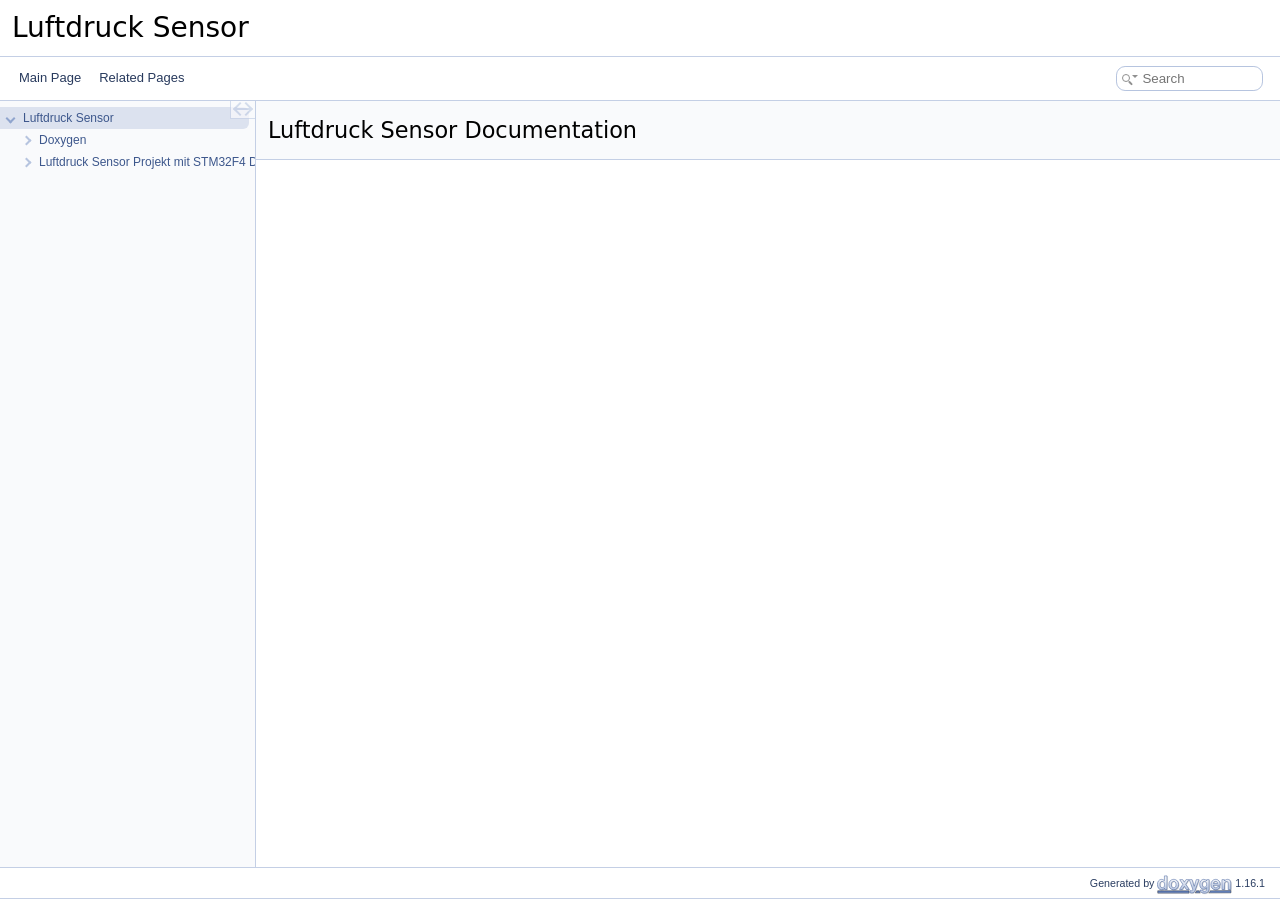
<file: html/index.html>
<!DOCTYPE html PUBLIC "-//W3C//DTD XHTML 1.0 Transitional//EN" "https://www.w3.org/TR/xhtml1/DTD/xhtml1-transitional.dtd">
<html xmlns="http://www.w3.org/1999/xhtml" lang="en-US">
<head>
<meta http-equiv="Content-Type" content="text/xhtml;charset=UTF-8"/>
<meta http-equiv="X-UA-Compatible" content="IE=11"/>
<meta name="generator" content="Doxygen 1.16.1"/>
<meta name="viewport" content="width=device-width, initial-scale=1"/>
<title>Luftdruck Sensor: Main Page</title>
<link href="tabs.css" rel="stylesheet" type="text/css"/>
<script type="text/javascript" src="jquery.js"></script>
<script type="text/javascript" src="dynsections.js"></script>
<script type="text/javascript" src="clipboard.js"></script>
<link href="navtree.css" rel="stylesheet" type="text/css"/>
<script type="text/javascript" src="navtreedata.js"></script>
<script type="text/javascript" src="navtree.js"></script>
<script type="text/javascript" src="cookie.js"></script>
<link href="search/search.css" rel="stylesheet" type="text/css"/>
<script type="text/javascript" src="search/searchdata.js"></script>
<script type="text/javascript" src="search/search.js"></script>
<link href="doxygen.css" rel="stylesheet" type="text/css" />
</head>
<body>
<div id="top"><!-- do not remove this div, it is closed by doxygen! -->
<div id="titlearea">
<table cellspacing="0" cellpadding="0">
 <tbody>
 <tr id="projectrow">
  <td id="projectalign">
   <div id="projectname">Luftdruck Sensor
   </div>
  </td>
 </tr>
 </tbody>
</table>
</div>
<!-- end header part -->
<!-- Generated by Doxygen 1.16.1 -->
<script type="text/javascript">
var searchBox = new SearchBox("searchBox", "search/",'.html');
</script>
<script type="text/javascript">
$(function() { codefold.init(); });
</script>
<script type="text/javascript" src="menudata.js"></script>
<script type="text/javascript" src="menu.js"></script>
<script type="text/javascript">
$(function() {
  initMenu('',true,false,'search.php','Search',true);
  $(function() { init_search(); });
});
</script>
<div id="main-nav"></div>
</div><!-- top -->
<div id="side-nav" class="ui-resizable side-nav-resizable">
  <div id="nav-tree">
    <div id="nav-tree-contents">
      <div id="nav-sync" class="sync"></div>
    </div>
  </div>
  <div id="splitbar" style="-moz-user-select:none;" 
       class="ui-resizable-handle">
  </div>
</div>
<script type="text/javascript">
$(function(){initNavTree('index.html','',''); });
</script>
<div id="container">
<div id="doc-content">
<!-- window showing the filter options -->
<div id="MSearchSelectWindow"
     onmouseover="return searchBox.OnSearchSelectShow()"
     onmouseout="return searchBox.OnSearchSelectHide()"
     onkeydown="return searchBox.OnSearchSelectKey(event)">
</div>

<!-- iframe showing the search results (closed by default) -->
<div id="MSearchResultsWindow">
<div id="MSearchResults">
<div class="SRPage">
<div id="SRIndex">
<div id="SRResults"></div>
<div class="SRStatus" id="Loading">Loading...</div>
<div class="SRStatus" id="Searching">Searching...</div>
<div class="SRStatus" id="NoMatches">No Matches</div>
</div>
</div>
</div>
</div>

<div class="header">
  <div class="headertitle"><div class="title">Luftdruck Sensor Documentation</div></div>
</div><!--header-->
<div class="contents">
<a href="doxygen_crawl.html"></a>
</div><!-- contents -->
</div><!-- doc-content -->
</div><!-- container -->
<!-- start footer part -->
<div id="nav-path" class="navpath"><!-- id is needed for treeview function! -->
  <ul>
    <li class="footer">Generated by <a href="https://www.doxygen.org/index.html"><img class="footer" src="doxygen.svg" width="104" height="31" alt="doxygen"/></a> 1.16.1 </li>
  </ul>
</div>
</body>
</html>
</file>
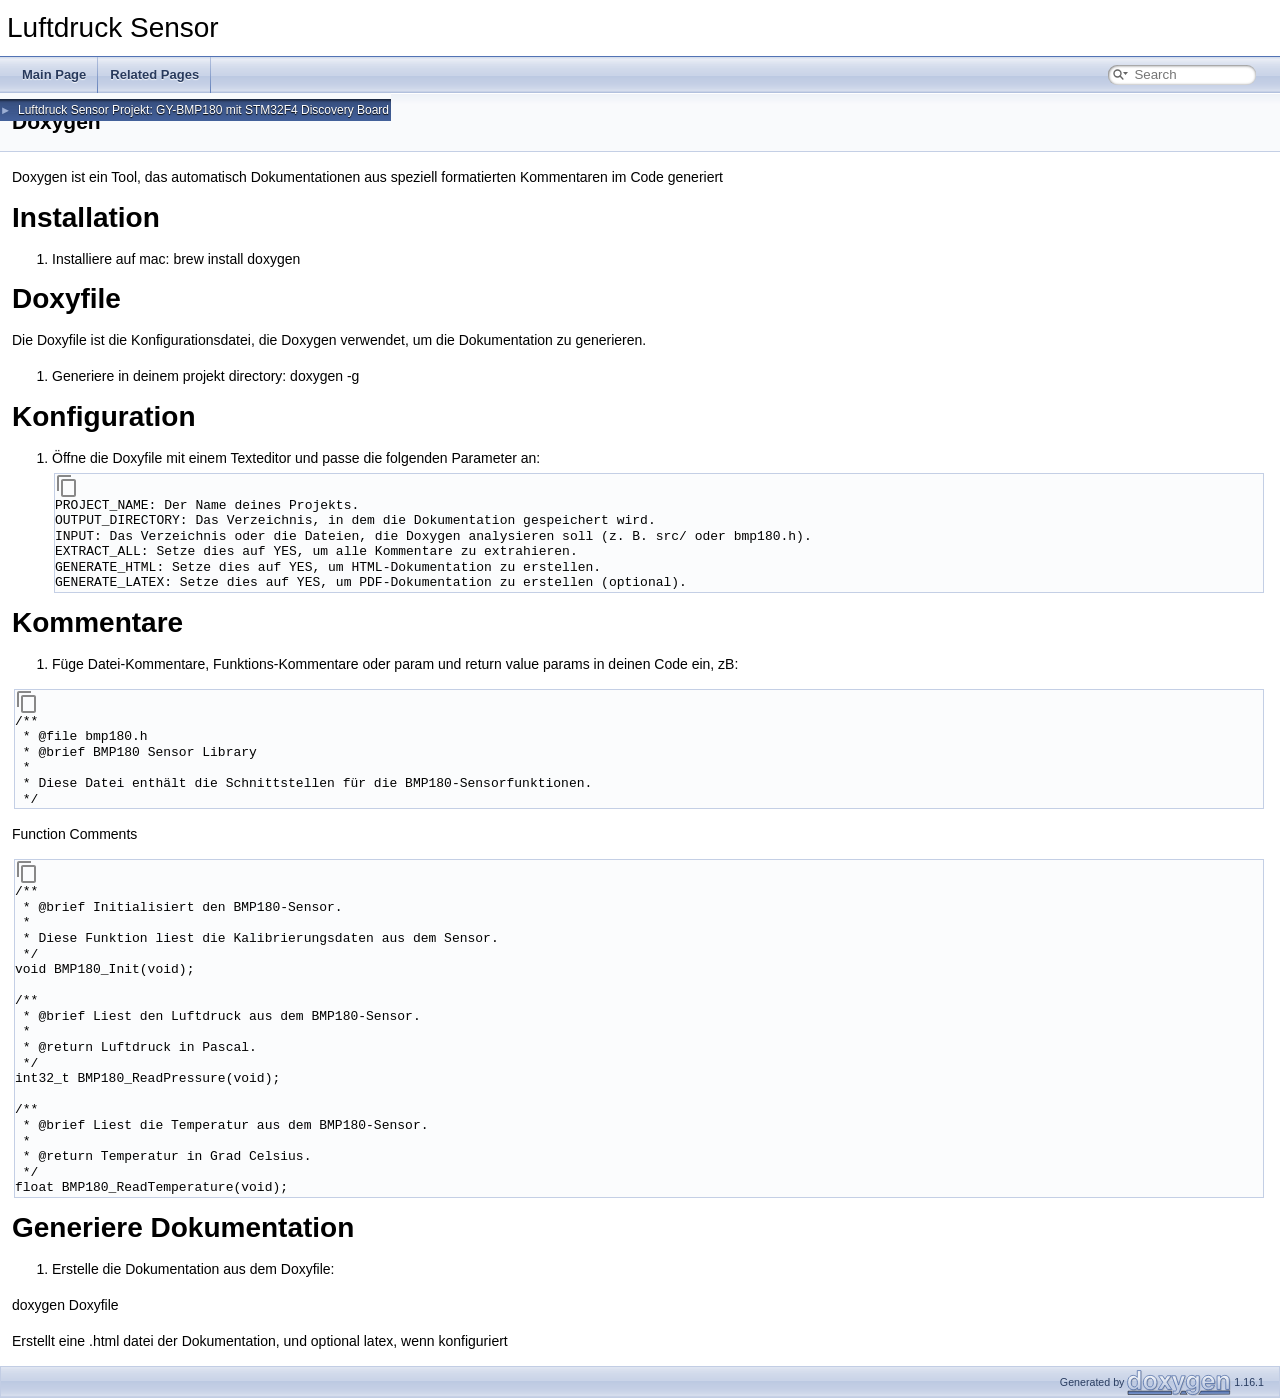
<file: md_doxygen-readme.html>
<!DOCTYPE html PUBLIC "-//W3C//DTD XHTML 1.0 Transitional//EN" "https://www.w3.org/TR/xhtml1/DTD/xhtml1-transitional.dtd">
<html xmlns="http://www.w3.org/1999/xhtml" lang="en-US">
<head>
<meta http-equiv="Content-Type" content="text/xhtml;charset=UTF-8"/>
<meta http-equiv="X-UA-Compatible" content="IE=11"/>
<meta name="generator" content="Doxygen 1.16.1"/>
<meta name="viewport" content="width=device-width, initial-scale=1"/>
<title>Luftdruck Sensor: Doxygen</title>
<link href="tabs.css" rel="stylesheet" type="text/css"/>
<script type="text/javascript" src="jquery.js"></script>
<script type="text/javascript" src="dynsections.js"></script>
<script type="text/javascript" src="clipboard.js"></script>
<link href="navtree.css" rel="stylesheet" type="text/css"/>
<script type="text/javascript" src="navtreedata.js"></script>
<script type="text/javascript" src="navtree.js"></script>
<script type="text/javascript" src="cookie.js"></script>
<link href="search/search.css" rel="stylesheet" type="text/css"/>
<script type="text/javascript" src="search/searchdata.js"></script>
<script type="text/javascript" src="search/search.js"></script>
<link href="doxygen.css" rel="stylesheet" type="text/css" />
</head>
<body>
<div id="top"><!-- do not remove this div, it is closed by doxygen! -->
<div id="titlearea">
<table cellspacing="0" cellpadding="0">
 <tbody>
 <tr id="projectrow">
  <td id="projectalign">
   <div id="projectname">Luftdruck Sensor
   </div>
  </td>
 </tr>
 </tbody>
</table>
</div>
<!-- end header part -->
<!-- Generated by Doxygen 1.16.1 -->
<script type="text/javascript">
var searchBox = new SearchBox("searchBox", "search/",'.html');
</script>
<script type="text/javascript">
$(function() { codefold.init(); });
</script>
<script type="text/javascript" src="menudata.js"></script>
<script type="text/javascript" src="menu.js"></script>
<script type="text/javascript">
$(function() {
  initMenu('',true,false,'search.php','Search',true);
  $(function() { init_search(); });
});
</script>
<div id="main-nav"></div>
</div><!-- top -->
<div id="side-nav" class="ui-resizable side-nav-resizable">
  <div id="nav-tree">
    <div id="nav-tree-contents">
      <div id="nav-sync" class="sync"></div>
    </div>
  </div>
  <div id="splitbar" style="-moz-user-select:none;" 
       class="ui-resizable-handle">
  </div>
</div>
<script type="text/javascript">
$(function(){initNavTree('md_doxygen-readme.html','',''); });
</script>
<div id="container">
<div id="doc-content">
<!-- window showing the filter options -->
<div id="MSearchSelectWindow"
     onmouseover="return searchBox.OnSearchSelectShow()"
     onmouseout="return searchBox.OnSearchSelectHide()"
     onkeydown="return searchBox.OnSearchSelectKey(event)">
</div>

<!-- iframe showing the search results (closed by default) -->
<div id="MSearchResultsWindow">
<div id="MSearchResults">
<div class="SRPage">
<div id="SRIndex">
<div id="SRResults"></div>
<div class="SRStatus" id="Loading">Loading...</div>
<div class="SRStatus" id="Searching">Searching...</div>
<div class="SRStatus" id="NoMatches">No Matches</div>
</div>
</div>
</div>
</div>

<div><div class="header">
  <div class="headertitle"><div class="title">Doxygen </div></div>
</div><!--header-->
<div class="contents">
<div class="textblock"><p><a class="anchor" id="autotoc_md0"></a></p>
<p>Doxygen ist ein Tool, das automatisch Dokumentationen aus speziell formatierten Kommentaren im Code generiert </p>
<h1 class="doxsection"><a class="anchor" id="autotoc_md1"></a>
Installation</h1>
<ol type="1">
<li>Installiere auf mac: <span class="tt">brew install doxygen</span> </li>
</ol>
<h1 class="doxsection"><a class="anchor" id="autotoc_md2"></a>
Doxyfile</h1>
<p>Die Doxyfile ist die Konfigurationsdatei, die Doxygen verwendet, um die Dokumentation zu generieren.</p><ol type="1">
<li>Generiere in deinem projekt directory: <span class="tt">doxygen -g</span> </li>
</ol>
<h1 class="doxsection"><a class="anchor" id="autotoc_md3"></a>
Konfiguration</h1>
<ol type="1">
<li>Öffne die Doxyfile mit einem Texteditor und passe die folgenden Parameter an: <div class="fragment"><div class="line">PROJECT_NAME: Der Name deines Projekts.</div>
<div class="line">OUTPUT_DIRECTORY: Das Verzeichnis, in dem die Dokumentation gespeichert wird.</div>
<div class="line">INPUT: Das Verzeichnis oder die Dateien, die Doxygen analysieren soll (z. B. src/ oder bmp180.h).</div>
<div class="line">EXTRACT_ALL: Setze dies auf YES, um alle Kommentare zu extrahieren.</div>
<div class="line">GENERATE_HTML: Setze dies auf YES, um HTML-Dokumentation zu erstellen.</div>
<div class="line">GENERATE_LATEX: Setze dies auf YES, um PDF-Dokumentation zu erstellen (optional).</div>
</div><!-- fragment --></li>
</ol>
<h1 class="doxsection"><a class="anchor" id="autotoc_md4"></a>
Kommentare</h1>
<ol type="1">
<li>Füge Datei-Kommentare, Funktions-Kommentare oder param und return value params in deinen Code ein, zB:</li>
</ol>
<div class="fragment"><div class="line">/**</div>
<div class="line"> * @file bmp180.h</div>
<div class="line"> * @brief BMP180 Sensor Library</div>
<div class="line"> * </div>
<div class="line"> * Diese Datei enthält die Schnittstellen für die BMP180-Sensorfunktionen.</div>
<div class="line"> */</div>
</div><!-- fragment --><p>Function Comments</p>
<div class="fragment"><div class="line">/**</div>
<div class="line"> * @brief Initialisiert den BMP180-Sensor.</div>
<div class="line"> * </div>
<div class="line"> * Diese Funktion liest die Kalibrierungsdaten aus dem Sensor.</div>
<div class="line"> */</div>
<div class="line">void BMP180_Init(void);</div>
<div class="line"> </div>
<div class="line">/**</div>
<div class="line"> * @brief Liest den Luftdruck aus dem BMP180-Sensor.</div>
<div class="line"> * </div>
<div class="line"> * @return Luftdruck in Pascal.</div>
<div class="line"> */</div>
<div class="line">int32_t BMP180_ReadPressure(void);</div>
<div class="line"> </div>
<div class="line">/**</div>
<div class="line"> * @brief Liest die Temperatur aus dem BMP180-Sensor.</div>
<div class="line"> * </div>
<div class="line"> * @return Temperatur in Grad Celsius.</div>
<div class="line"> */</div>
<div class="line">float BMP180_ReadTemperature(void);</div>
</div><!-- fragment --><h1 class="doxsection"><a class="anchor" id="autotoc_md5"></a>
Generiere Dokumentation</h1>
<ol type="1">
<li>Erstelle die Dokumentation aus dem Doxyfile:</li>
</ol>
<p><span class="tt">doxygen Doxyfile</span></p>
<p>Erstellt eine .html datei der Dokumentation, und optional latex, wenn konfiguriert </p>
</div></div><!-- contents -->
</div><!-- PageDoc -->
</div><!-- doc-content -->
<div id="page-nav" class="page-nav-panel">
<div id="page-nav-resize-handle"></div>
<div id="page-nav-tree">
<div id="page-nav-contents">
</div><!-- page-nav-contents -->
</div><!-- page-nav-tree -->
</div><!-- page-nav -->
</div><!-- container -->
<!-- start footer part -->
<div id="nav-path" class="navpath"><!-- id is needed for treeview function! -->
  <ul>
    <li class="footer">Generated by <a href="https://www.doxygen.org/index.html"><img class="footer" src="doxygen.svg" width="104" height="31" alt="doxygen"/></a> 1.16.1 </li>
  </ul>
</div>
</body>
</html>
</file>
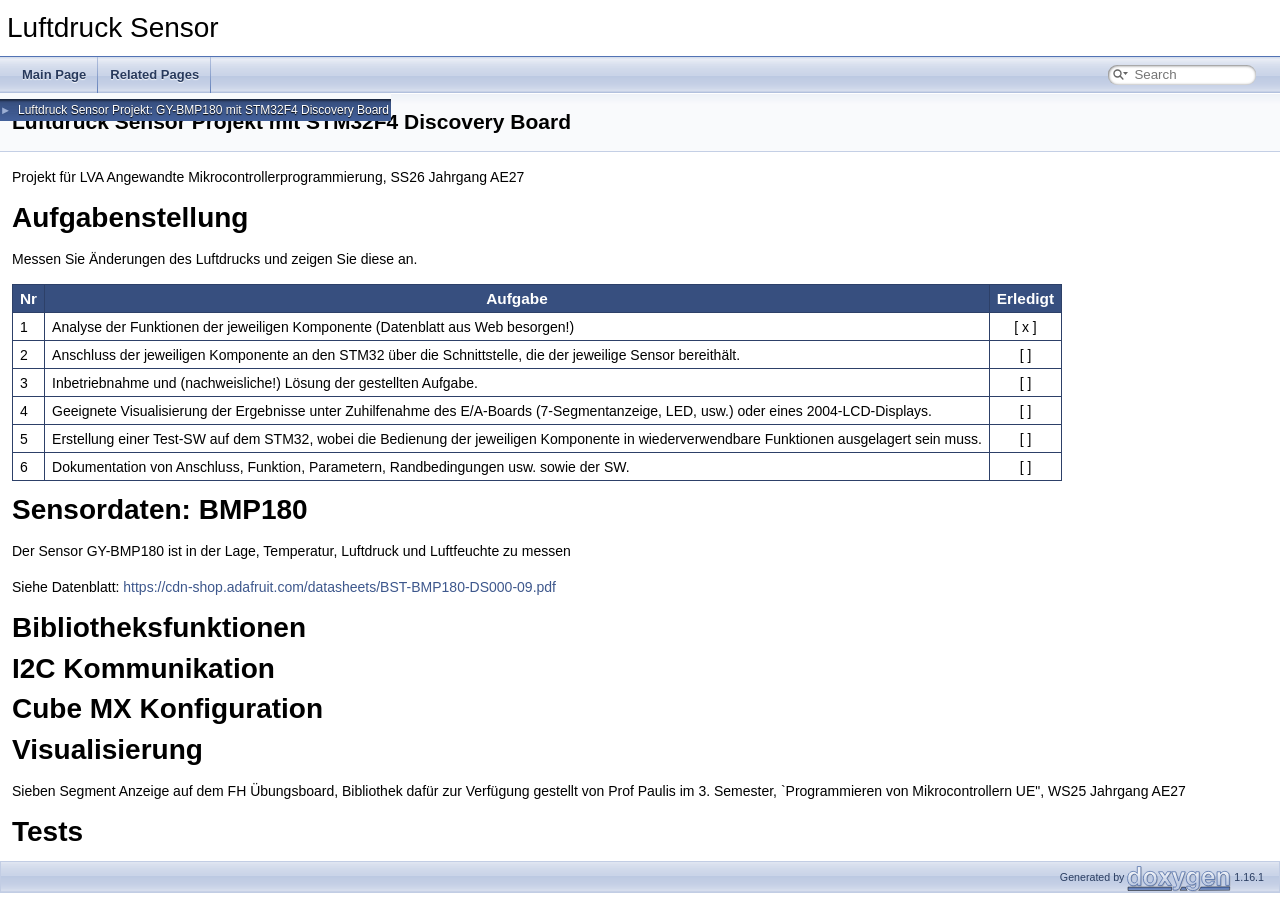
<file: md_readme.html>
<!DOCTYPE html PUBLIC "-//W3C//DTD XHTML 1.0 Transitional//EN" "https://www.w3.org/TR/xhtml1/DTD/xhtml1-transitional.dtd">
<html xmlns="http://www.w3.org/1999/xhtml" lang="en-US">
<head>
<meta http-equiv="Content-Type" content="text/xhtml;charset=UTF-8"/>
<meta http-equiv="X-UA-Compatible" content="IE=11"/>
<meta name="generator" content="Doxygen 1.16.1"/>
<meta name="viewport" content="width=device-width, initial-scale=1"/>
<title>Luftdruck Sensor: Luftdruck Sensor Projekt mit STM32F4 Discovery Board</title>
<link href="tabs.css" rel="stylesheet" type="text/css"/>
<script type="text/javascript" src="jquery.js"></script>
<script type="text/javascript" src="dynsections.js"></script>
<script type="text/javascript" src="clipboard.js"></script>
<link href="navtree.css" rel="stylesheet" type="text/css"/>
<script type="text/javascript" src="navtreedata.js"></script>
<script type="text/javascript" src="navtree.js"></script>
<script type="text/javascript" src="cookie.js"></script>
<link href="search/search.css" rel="stylesheet" type="text/css"/>
<script type="text/javascript" src="search/searchdata.js"></script>
<script type="text/javascript" src="search/search.js"></script>
<link href="doxygen.css" rel="stylesheet" type="text/css" />
</head>
<body>
<div id="top"><!-- do not remove this div, it is closed by doxygen! -->
<div id="titlearea">
<table cellspacing="0" cellpadding="0">
 <tbody>
 <tr id="projectrow">
  <td id="projectalign">
   <div id="projectname">Luftdruck Sensor
   </div>
  </td>
 </tr>
 </tbody>
</table>
</div>
<!-- end header part -->
<!-- Generated by Doxygen 1.16.1 -->
<script type="text/javascript">
var searchBox = new SearchBox("searchBox", "search/",'.html');
</script>
<script type="text/javascript">
$(function() { codefold.init(); });
</script>
<script type="text/javascript" src="menudata.js"></script>
<script type="text/javascript" src="menu.js"></script>
<script type="text/javascript">
$(function() {
  initMenu('',true,false,'search.php','Search',true);
  $(function() { init_search(); });
});
</script>
<div id="main-nav"></div>
</div><!-- top -->
<div id="side-nav" class="ui-resizable side-nav-resizable">
  <div id="nav-tree">
    <div id="nav-tree-contents">
      <div id="nav-sync" class="sync"></div>
    </div>
  </div>
  <div id="splitbar" style="-moz-user-select:none;" 
       class="ui-resizable-handle">
  </div>
</div>
<script type="text/javascript">
$(function(){initNavTree('md_readme.html','',''); });
</script>
<div id="container">
<div id="doc-content">
<!-- window showing the filter options -->
<div id="MSearchSelectWindow"
     onmouseover="return searchBox.OnSearchSelectShow()"
     onmouseout="return searchBox.OnSearchSelectHide()"
     onkeydown="return searchBox.OnSearchSelectKey(event)">
</div>

<!-- iframe showing the search results (closed by default) -->
<div id="MSearchResultsWindow">
<div id="MSearchResults">
<div class="SRPage">
<div id="SRIndex">
<div id="SRResults"></div>
<div class="SRStatus" id="Loading">Loading...</div>
<div class="SRStatus" id="Searching">Searching...</div>
<div class="SRStatus" id="NoMatches">No Matches</div>
</div>
</div>
</div>
</div>

<div><div class="header">
  <div class="headertitle"><div class="title">Luftdruck Sensor Projekt mit STM32F4 Discovery Board </div></div>
</div><!--header-->
<div class="contents">
<div class="textblock"><p><a class="anchor" id="autotoc_md6"></a></p>
<p>Projekt für LVA <span class="tt">Angewandte Mikrocontrollerprogrammierung</span>, SS26 Jahrgang AE27</p>
<h1 class="doxsection"><a class="anchor" id="autotoc_md7"></a>
Aufgabenstellung</h1>
<p>Messen Sie Änderungen des Luftdrucks und zeigen Sie diese an.</p>
<table class="markdownTable">
<tr class="markdownTableHead">
<th class="markdownTableHeadNone">Nr  </th><th class="markdownTableHeadNone">Aufgabe  </th><th class="markdownTableHeadCenter">Erledigt  </th></tr>
<tr class="markdownTableRowOdd">
<td class="markdownTableBodyNone">1  </td><td class="markdownTableBodyNone">Analyse der Funktionen der jeweiligen Komponente (Datenblatt aus Web besorgen!)  </td><td class="markdownTableBodyCenter">[ x ]  </td></tr>
<tr class="markdownTableRowEven">
<td class="markdownTableBodyNone">2  </td><td class="markdownTableBodyNone">Anschluss der jeweiligen Komponente an den STM32 über die Schnittstelle, die der jeweilige Sensor bereithält.  </td><td class="markdownTableBodyCenter">[ ]  </td></tr>
<tr class="markdownTableRowOdd">
<td class="markdownTableBodyNone">3  </td><td class="markdownTableBodyNone">Inbetriebnahme und (nachweisliche!) Lösung der gestellten Aufgabe.  </td><td class="markdownTableBodyCenter">[ ]  </td></tr>
<tr class="markdownTableRowEven">
<td class="markdownTableBodyNone">4  </td><td class="markdownTableBodyNone">Geeignete Visualisierung der Ergebnisse unter Zuhilfenahme des E/A-Boards (7-Segmentanzeige, LED, usw.) oder eines 2004-LCD-Displays.  </td><td class="markdownTableBodyCenter">[ ]  </td></tr>
<tr class="markdownTableRowOdd">
<td class="markdownTableBodyNone">5  </td><td class="markdownTableBodyNone">Erstellung einer Test-SW auf dem STM32, wobei die Bedienung der jeweiligen Komponente in wiederverwendbare Funktionen ausgelagert sein muss.  </td><td class="markdownTableBodyCenter">[ ]  </td></tr>
<tr class="markdownTableRowEven">
<td class="markdownTableBodyNone">6  </td><td class="markdownTableBodyNone">Dokumentation von Anschluss, Funktion, Parametern, Randbedingungen usw. sowie der SW.  </td><td class="markdownTableBodyCenter">[ ]  </td></tr>
</table>
<h1 class="doxsection"><a class="anchor" id="autotoc_md8"></a>
Sensordaten: BMP180</h1>
<p>Der Sensor GY-BMP180 ist in der Lage, Temperatur, Luftdruck und Luftfeuchte zu messen</p>
<p>Siehe Datenblatt: <a href="https://cdn-shop.adafruit.com/datasheets/BST-BMP180-DS000-09.pdf">https://cdn-shop.adafruit.com/datasheets/BST-BMP180-DS000-09.pdf</a></p>
<h1 class="doxsection"><a class="anchor" id="autotoc_md9"></a>
Bibliotheksfunktionen</h1>
<h1 class="doxsection"><a class="anchor" id="autotoc_md10"></a>
I2C Kommunikation</h1>
<h1 class="doxsection"><a class="anchor" id="autotoc_md11"></a>
Cube MX Konfiguration</h1>
<h1 class="doxsection"><a class="anchor" id="autotoc_md12"></a>
Visualisierung</h1>
<p>Sieben Segment Anzeige auf dem FH Übungsboard, Bibliothek dafür zur Verfügung gestellt von Prof Paulis im 3. Semester, `Programmieren von Mikrocontrollern UE", WS25 Jahrgang AE27</p>
<h1 class="doxsection"><a class="anchor" id="autotoc_md13"></a>
Tests</h1>
</div></div><!-- contents -->
</div><!-- PageDoc -->
</div><!-- doc-content -->
<div id="page-nav" class="page-nav-panel">
<div id="page-nav-resize-handle"></div>
<div id="page-nav-tree">
<div id="page-nav-contents">
</div><!-- page-nav-contents -->
</div><!-- page-nav-tree -->
</div><!-- page-nav -->
</div><!-- container -->
<!-- start footer part -->
<div id="nav-path" class="navpath"><!-- id is needed for treeview function! -->
  <ul>
    <li class="footer">Generated by <a href="https://www.doxygen.org/index.html"><img class="footer" src="doxygen.svg" width="104" height="31" alt="doxygen"/></a> 1.16.1 </li>
  </ul>
</div>
</body>
</html>
</file>
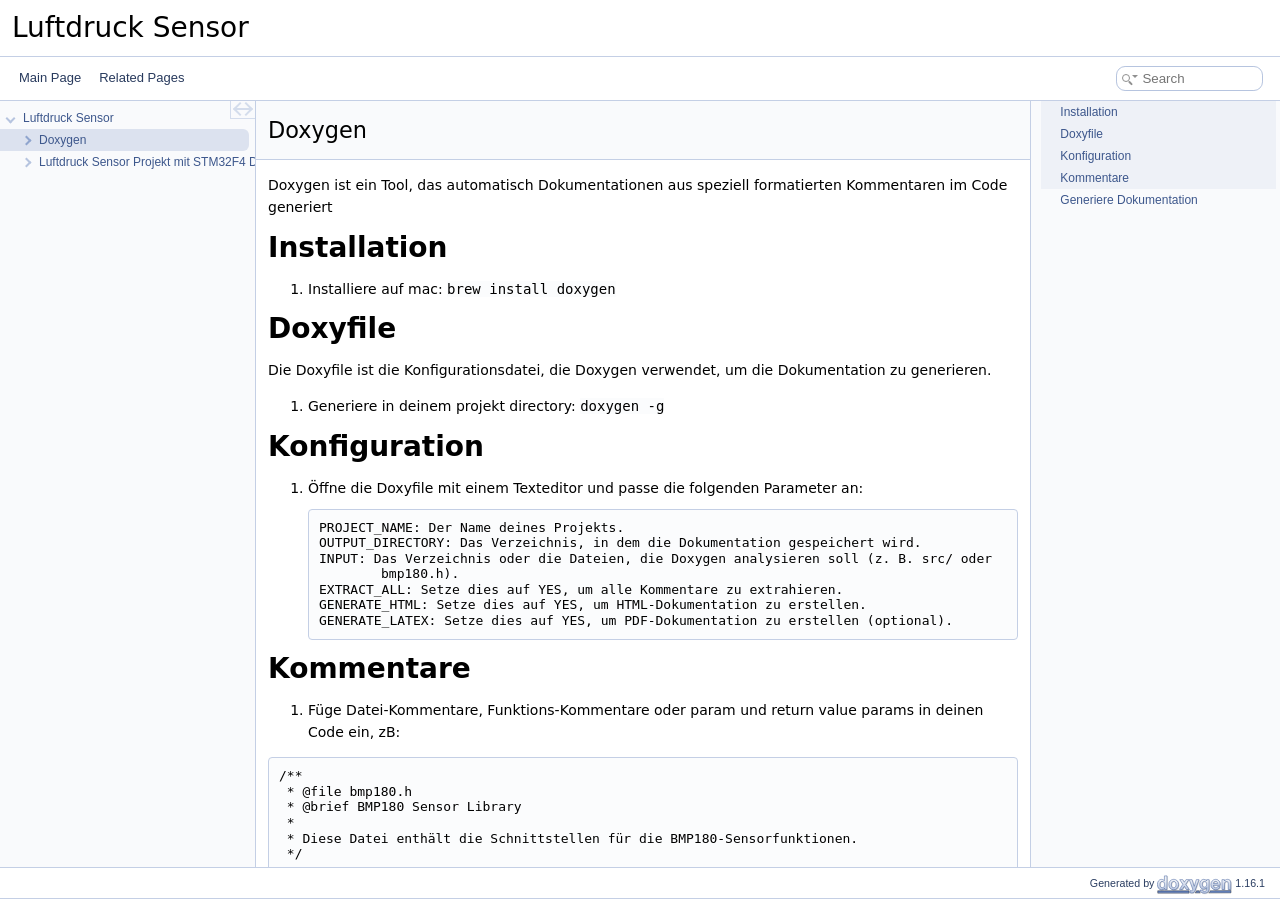
<file: html/md_doxygen-notes.html>
<!DOCTYPE html PUBLIC "-//W3C//DTD XHTML 1.0 Transitional//EN" "https://www.w3.org/TR/xhtml1/DTD/xhtml1-transitional.dtd">
<html xmlns="http://www.w3.org/1999/xhtml" lang="en-US">
<head>
<meta http-equiv="Content-Type" content="text/xhtml;charset=UTF-8"/>
<meta http-equiv="X-UA-Compatible" content="IE=11"/>
<meta name="generator" content="Doxygen 1.16.1"/>
<meta name="viewport" content="width=device-width, initial-scale=1"/>
<title>Luftdruck Sensor: Doxygen</title>
<link href="tabs.css" rel="stylesheet" type="text/css"/>
<script type="text/javascript" src="jquery.js"></script>
<script type="text/javascript" src="dynsections.js"></script>
<script type="text/javascript" src="clipboard.js"></script>
<link href="navtree.css" rel="stylesheet" type="text/css"/>
<script type="text/javascript" src="navtreedata.js"></script>
<script type="text/javascript" src="navtree.js"></script>
<script type="text/javascript" src="cookie.js"></script>
<link href="search/search.css" rel="stylesheet" type="text/css"/>
<script type="text/javascript" src="search/searchdata.js"></script>
<script type="text/javascript" src="search/search.js"></script>
<link href="doxygen.css" rel="stylesheet" type="text/css" />
</head>
<body>
<div id="top"><!-- do not remove this div, it is closed by doxygen! -->
<div id="titlearea">
<table cellspacing="0" cellpadding="0">
 <tbody>
 <tr id="projectrow">
  <td id="projectalign">
   <div id="projectname">Luftdruck Sensor
   </div>
  </td>
 </tr>
 </tbody>
</table>
</div>
<!-- end header part -->
<!-- Generated by Doxygen 1.16.1 -->
<script type="text/javascript">
var searchBox = new SearchBox("searchBox", "search/",'.html');
</script>
<script type="text/javascript">
$(function() { codefold.init(); });
</script>
<script type="text/javascript" src="menudata.js"></script>
<script type="text/javascript" src="menu.js"></script>
<script type="text/javascript">
$(function() {
  initMenu('',true,false,'search.php','Search',true);
  $(function() { init_search(); });
});
</script>
<div id="main-nav"></div>
</div><!-- top -->
<div id="side-nav" class="ui-resizable side-nav-resizable">
  <div id="nav-tree">
    <div id="nav-tree-contents">
      <div id="nav-sync" class="sync"></div>
    </div>
  </div>
  <div id="splitbar" style="-moz-user-select:none;" 
       class="ui-resizable-handle">
  </div>
</div>
<script type="text/javascript">
$(function(){initNavTree('md_doxygen-notes.html','',''); });
</script>
<div id="container">
<div id="doc-content">
<!-- window showing the filter options -->
<div id="MSearchSelectWindow"
     onmouseover="return searchBox.OnSearchSelectShow()"
     onmouseout="return searchBox.OnSearchSelectHide()"
     onkeydown="return searchBox.OnSearchSelectKey(event)">
</div>

<!-- iframe showing the search results (closed by default) -->
<div id="MSearchResultsWindow">
<div id="MSearchResults">
<div class="SRPage">
<div id="SRIndex">
<div id="SRResults"></div>
<div class="SRStatus" id="Loading">Loading...</div>
<div class="SRStatus" id="Searching">Searching...</div>
<div class="SRStatus" id="NoMatches">No Matches</div>
</div>
</div>
</div>
</div>

<div><div class="header">
  <div class="headertitle"><div class="title">Doxygen </div></div>
</div><!--header-->
<div class="contents">
<div class="textblock"><p><a class="anchor" id="autotoc_md0"></a></p>
<p>Doxygen ist ein Tool, das automatisch Dokumentationen aus speziell formatierten Kommentaren im Code generiert </p>
<h1 class="doxsection"><a class="anchor" id="autotoc_md1"></a>
Installation</h1>
<ol type="1">
<li>Installiere auf mac: <span class="tt">brew install doxygen</span> </li>
</ol>
<h1 class="doxsection"><a class="anchor" id="autotoc_md2"></a>
Doxyfile</h1>
<p>Die Doxyfile ist die Konfigurationsdatei, die Doxygen verwendet, um die Dokumentation zu generieren.</p><ol type="1">
<li>Generiere in deinem projekt directory: <span class="tt">doxygen -g</span> </li>
</ol>
<h1 class="doxsection"><a class="anchor" id="autotoc_md3"></a>
Konfiguration</h1>
<ol type="1">
<li>Öffne die Doxyfile mit einem Texteditor und passe die folgenden Parameter an: <div class="fragment"><div class="line">PROJECT_NAME: Der Name deines Projekts.</div>
<div class="line">OUTPUT_DIRECTORY: Das Verzeichnis, in dem die Dokumentation gespeichert wird.</div>
<div class="line">INPUT: Das Verzeichnis oder die Dateien, die Doxygen analysieren soll (z. B. src/ oder bmp180.h).</div>
<div class="line">EXTRACT_ALL: Setze dies auf YES, um alle Kommentare zu extrahieren.</div>
<div class="line">GENERATE_HTML: Setze dies auf YES, um HTML-Dokumentation zu erstellen.</div>
<div class="line">GENERATE_LATEX: Setze dies auf YES, um PDF-Dokumentation zu erstellen (optional).</div>
</div><!-- fragment --></li>
</ol>
<h1 class="doxsection"><a class="anchor" id="autotoc_md4"></a>
Kommentare</h1>
<ol type="1">
<li>Füge Datei-Kommentare, Funktions-Kommentare oder param und return value params in deinen Code ein, zB:</li>
</ol>
<div class="fragment"><div class="line">/**</div>
<div class="line"> * @file bmp180.h</div>
<div class="line"> * @brief BMP180 Sensor Library</div>
<div class="line"> * </div>
<div class="line"> * Diese Datei enthält die Schnittstellen für die BMP180-Sensorfunktionen.</div>
<div class="line"> */</div>
</div><!-- fragment --><p>Function Comments</p>
<div class="fragment"><div class="line">/**</div>
<div class="line"> * @brief Initialisiert den BMP180-Sensor.</div>
<div class="line"> * </div>
<div class="line"> * Diese Funktion liest die Kalibrierungsdaten aus dem Sensor.</div>
<div class="line"> */</div>
<div class="line">void BMP180_Init(void);</div>
<div class="line"> </div>
<div class="line">/**</div>
<div class="line"> * @brief Liest den Luftdruck aus dem BMP180-Sensor.</div>
<div class="line"> * </div>
<div class="line"> * @return Luftdruck in Pascal.</div>
<div class="line"> */</div>
<div class="line">int32_t BMP180_ReadPressure(void);</div>
<div class="line"> </div>
<div class="line">/**</div>
<div class="line"> * @brief Liest die Temperatur aus dem BMP180-Sensor.</div>
<div class="line"> * </div>
<div class="line"> * @return Temperatur in Grad Celsius.</div>
<div class="line"> */</div>
<div class="line">float BMP180_ReadTemperature(void);</div>
</div><!-- fragment --><h1 class="doxsection"><a class="anchor" id="autotoc_md5"></a>
Generiere Dokumentation</h1>
<ol type="1">
<li>Erstelle die Dokumentation aus dem Doxyfile:</li>
</ol>
<p><span class="tt">doxygen Doxyfile</span></p>
<p>Erstellt eine .html datei der Dokumentation, und optional latex, wenn konfiguriert </p>
</div></div><!-- contents -->
</div><!-- PageDoc -->
</div><!-- doc-content -->
<div id="page-nav" class="page-nav-panel">
<div id="page-nav-resize-handle"></div>
<div id="page-nav-tree">
<div id="page-nav-contents">
</div><!-- page-nav-contents -->
</div><!-- page-nav-tree -->
</div><!-- page-nav -->
</div><!-- container -->
<!-- start footer part -->
<div id="nav-path" class="navpath"><!-- id is needed for treeview function! -->
  <ul>
    <li class="footer">Generated by <a href="https://www.doxygen.org/index.html"><img class="footer" src="doxygen.svg" width="104" height="31" alt="doxygen"/></a> 1.16.1 </li>
  </ul>
</div>
</body>
</html>
</file>
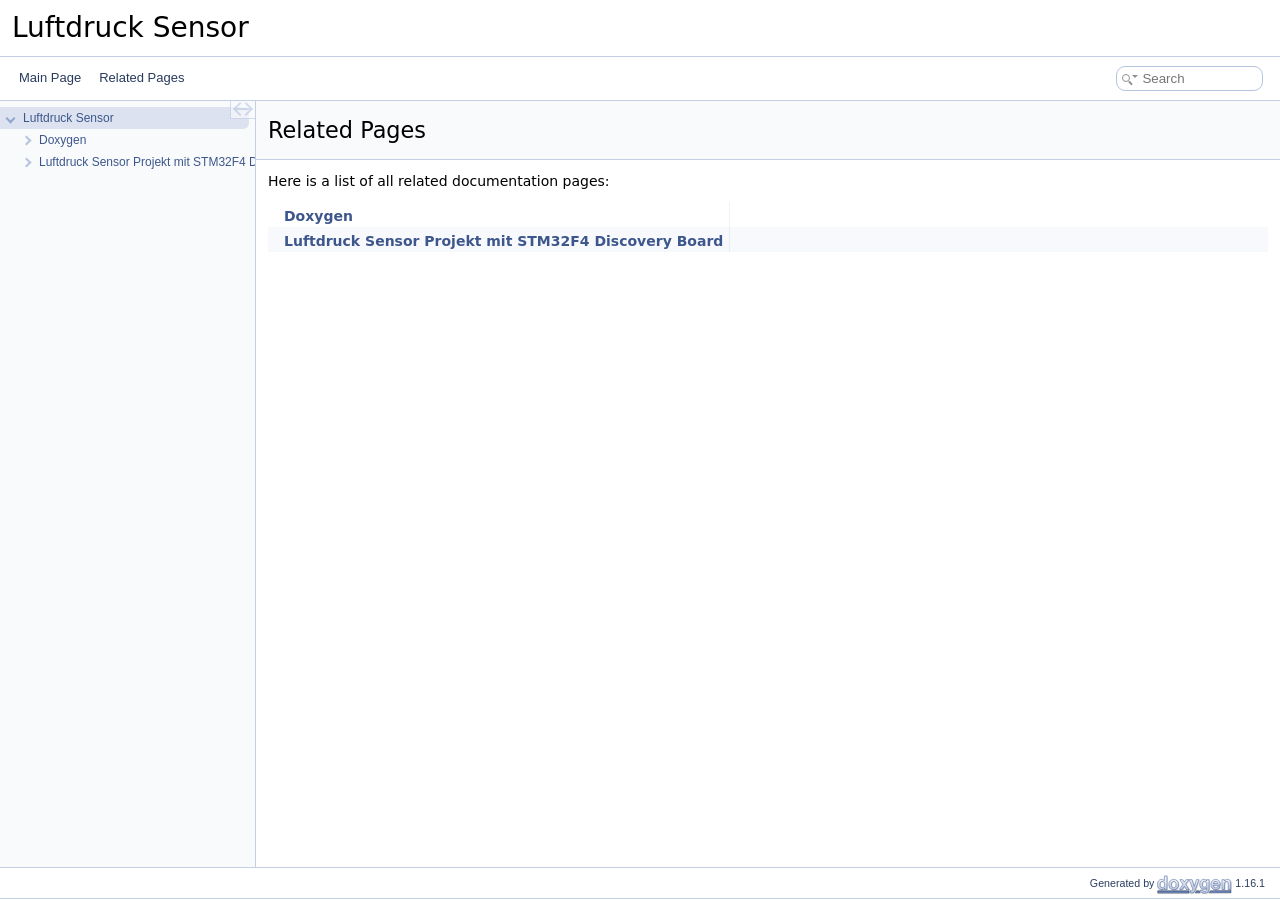
<file: html/pages.html>
<!DOCTYPE html PUBLIC "-//W3C//DTD XHTML 1.0 Transitional//EN" "https://www.w3.org/TR/xhtml1/DTD/xhtml1-transitional.dtd">
<html xmlns="http://www.w3.org/1999/xhtml" lang="en-US">
<head>
<meta http-equiv="Content-Type" content="text/xhtml;charset=UTF-8"/>
<meta http-equiv="X-UA-Compatible" content="IE=11"/>
<meta name="generator" content="Doxygen 1.16.1"/>
<meta name="viewport" content="width=device-width, initial-scale=1"/>
<title>Luftdruck Sensor: Related Pages</title>
<link href="tabs.css" rel="stylesheet" type="text/css"/>
<script type="text/javascript" src="jquery.js"></script>
<script type="text/javascript" src="dynsections.js"></script>
<script type="text/javascript" src="clipboard.js"></script>
<link href="navtree.css" rel="stylesheet" type="text/css"/>
<script type="text/javascript" src="navtreedata.js"></script>
<script type="text/javascript" src="navtree.js"></script>
<script type="text/javascript" src="cookie.js"></script>
<link href="search/search.css" rel="stylesheet" type="text/css"/>
<script type="text/javascript" src="search/searchdata.js"></script>
<script type="text/javascript" src="search/search.js"></script>
<link href="doxygen.css" rel="stylesheet" type="text/css" />
</head>
<body>
<div id="top"><!-- do not remove this div, it is closed by doxygen! -->
<div id="titlearea">
<table cellspacing="0" cellpadding="0">
 <tbody>
 <tr id="projectrow">
  <td id="projectalign">
   <div id="projectname">Luftdruck Sensor
   </div>
  </td>
 </tr>
 </tbody>
</table>
</div>
<!-- end header part -->
<!-- Generated by Doxygen 1.16.1 -->
<script type="text/javascript">
var searchBox = new SearchBox("searchBox", "search/",'.html');
</script>
<script type="text/javascript">
$(function() { codefold.init(); });
</script>
<script type="text/javascript" src="menudata.js"></script>
<script type="text/javascript" src="menu.js"></script>
<script type="text/javascript">
$(function() {
  initMenu('',true,false,'search.php','Search',true);
  $(function() { init_search(); });
});
</script>
<div id="main-nav"></div>
</div><!-- top -->
<div id="side-nav" class="ui-resizable side-nav-resizable">
  <div id="nav-tree">
    <div id="nav-tree-contents">
      <div id="nav-sync" class="sync"></div>
    </div>
  </div>
  <div id="splitbar" style="-moz-user-select:none;" 
       class="ui-resizable-handle">
  </div>
</div>
<script type="text/javascript">
$(function(){initNavTree('pages.html','',''); });
</script>
<div id="container">
<div id="doc-content">
<!-- window showing the filter options -->
<div id="MSearchSelectWindow"
     onmouseover="return searchBox.OnSearchSelectShow()"
     onmouseout="return searchBox.OnSearchSelectHide()"
     onkeydown="return searchBox.OnSearchSelectKey(event)">
</div>

<!-- iframe showing the search results (closed by default) -->
<div id="MSearchResultsWindow">
<div id="MSearchResults">
<div class="SRPage">
<div id="SRIndex">
<div id="SRResults"></div>
<div class="SRStatus" id="Loading">Loading...</div>
<div class="SRStatus" id="Searching">Searching...</div>
<div class="SRStatus" id="NoMatches">No Matches</div>
</div>
</div>
</div>
</div>

<div class="header">
  <div class="headertitle"><div class="title">Related Pages</div></div>
</div><!--header-->
<div class="contents">
<div class="textblock">Here is a list of all related documentation pages:</div><div class="directory">
<table class="directory">
<tr id="row_0_" class="even"><td class="entry"><span style="width:16px;display:inline-block;">&#160;</span><a class="el" href="md_doxygen-notes.html" target="_self">Doxygen</a></td><td class="desc"></td></tr>
<tr id="row_1_" class="odd"><td class="entry"><span style="width:16px;display:inline-block;">&#160;</span><a class="el" href="md_readme.html" target="_self">Luftdruck Sensor Projekt mit STM32F4 Discovery Board</a></td><td class="desc"></td></tr>
</table>
</div><!-- directory -->
</div><!-- contents -->
</div><!-- doc-content -->
</div><!-- container -->
<!-- start footer part -->
<div id="nav-path" class="navpath"><!-- id is needed for treeview function! -->
  <ul>
    <li class="footer">Generated by <a href="https://www.doxygen.org/index.html"><img class="footer" src="doxygen.svg" width="104" height="31" alt="doxygen"/></a> 1.16.1 </li>
  </ul>
</div>
</body>
</html>
</file>
<file: html/tabs.css>
.sm{position:relative;z-index:9999}.sm,.sm ul,.sm li{display:block;list-style:none;margin:0;padding:0;line-height:normal;direction:ltr;text-align:left;-webkit-tap-highlight-color:rgba(0,0,0,0)}.sm-rtl,.sm-rtl ul,.sm-rtl li{direction:rtl;text-align:right}.sm>li>h1,.sm>li>h2,.sm>li>h3,.sm>li>h4,.sm>li>h5,.sm>li>h6{margin:0;padding:0}.sm ul{display:none}.sm li,.sm a{position:relative}.sm a{display:block}.sm a.disabled{cursor:not-allowed}.sm:after{content:"\00a0";display:block;height:0;font:0/0 serif;clear:both;visibility:hidden;overflow:hidden}.sm,.sm *,.sm *:before,.sm *:after{-moz-box-sizing:border-box;-webkit-box-sizing:border-box;box-sizing:border-box}.main-menu-btn{position:relative;display:inline-block;width:36px;height:36px;text-indent:36px;margin-left:8px;white-space:nowrap;overflow:hidden;cursor:pointer;-webkit-tap-highlight-color:rgba(0,0,0,0)}.main-menu-btn-icon,.main-menu-btn-icon:before,.main-menu-btn-icon:after{position:absolute;top:50%;left:2px;height:2px;width:24px;background:var(--nav-menu-button-color);-webkit-transition:all .25s;transition:all .25s}.main-menu-btn-icon:before{content:'';top:-7px;left:0}.main-menu-btn-icon:after{content:'';top:7px;left:0}#main-menu-state:checked ~ .main-menu-btn .main-menu-btn-icon{height:0}#main-menu-state:checked ~ .main-menu-btn .main-menu-btn-icon:before{top:0;-webkit-transform:rotate(-45deg);transform:rotate(-45deg)}#main-menu-state:checked ~ .main-menu-btn .main-menu-btn-icon:after{top:0;-webkit-transform:rotate(45deg);transform:rotate(45deg)}#main-menu-state{position:absolute;width:1px;height:1px;margin:-1px;border:0;padding:0;overflow:hidden;clip:rect(1px,1px,1px,1px)}#main-menu-state:not(:checked) ~ #main-menu{display:none}#main-menu-state:checked ~ #main-menu{display:block}@media(min-width:768px){.main-menu-btn{position:absolute;top:-99999px}#main-menu-state:not(:checked) ~ #main-menu{display:block}}.sm-dox{background-color:var(--nav-menu-background-color)}.sm-dox a,.sm-dox a:focus,.sm-dox a:hover,.sm-dox a:active{padding:0 12px;padding-right:43px;font-family:var(--font-family-nav);font-size:13px;line-height:36px;text-decoration:none;color:var(--nav-text-normal-color);outline:0}.sm-dox a:hover{background-color:var(--nav-menu-active-bg);border-radius:5px}.sm-dox a.current{color:#d23600}.sm-dox a.disabled{color:#bbb}.sm-dox a span.sub-arrow{position:absolute;top:50%;margin-top:-14px;left:auto;right:3px;width:28px;height:28px;overflow:hidden;font:bold 12px/28px monospace !important;text-align:center;text-shadow:none;-moz-border-radius:5px;-webkit-border-radius:5px;border-radius:5px}.sm-dox a span.sub-arrow:before{display:block;content:'+'}.sm-dox a.highlighted span.sub-arrow:before{display:block;content:'-'}.sm-dox>li:first-child>a,.sm-dox>li:first-child>:not(ul) a{-moz-border-radius:5px 5px 0 0;-webkit-border-radius:5px;border-radius:5px 5px 0 0}.sm-dox>li:last-child>a,.sm-dox>li:last-child>*:not(ul) a,.sm-dox>li:last-child>ul,.sm-dox>li:last-child>ul>li:last-child>a,.sm-dox>li:last-child>ul>li:last-child>*:not(ul) a,.sm-dox>li:last-child>ul>li:last-child>ul,.sm-dox>li:last-child>ul>li:last-child>ul>li:last-child>a,.sm-dox>li:last-child>ul>li:last-child>ul>li:last-child>*:not(ul) a,.sm-dox>li:last-child>ul>li:last-child>ul>li:last-child>ul,.sm-dox>li:last-child>ul>li:last-child>ul>li:last-child>ul>li:last-child>a,.sm-dox>li:last-child>ul>li:last-child>ul>li:last-child>ul>li:last-child>*:not(ul) a,.sm-dox>li:last-child>ul>li:last-child>ul>li:last-child>ul>li:last-child>ul,.sm-dox>li:last-child>ul>li:last-child>ul>li:last-child>ul>li:last-child>ul>li:last-child>a,.sm-dox>li:last-child>ul>li:last-child>ul>li:last-child>ul>li:last-child>ul>li:last-child>*:not(ul) a,.sm-dox>li:last-child>ul>li:last-child>ul>li:last-child>ul>li:last-child>ul>li:last-child>ul{-moz-border-radius:0 0 5px 5px;-webkit-border-radius:0;border-radius:0 0 5px 5px}.sm-dox>li:last-child>a.highlighted,.sm-dox>li:last-child>*:not(ul) a.highlighted,.sm-dox>li:last-child>ul>li:last-child>a.highlighted,.sm-dox>li:last-child>ul>li:last-child>*:not(ul) a.highlighted,.sm-dox>li:last-child>ul>li:last-child>ul>li:last-child>a.highlighted,.sm-dox>li:last-child>ul>li:last-child>ul>li:last-child>*:not(ul) a.highlighted,.sm-dox>li:last-child>ul>li:last-child>ul>li:last-child>ul>li:last-child>a.highlighted,.sm-dox>li:last-child>ul>li:last-child>ul>li:last-child>ul>li:last-child>*:not(ul) a.highlighted,.sm-dox>li:last-child>ul>li:last-child>ul>li:last-child>ul>li:last-child>ul>li:last-child>a.highlighted,.sm-dox>li:last-child>ul>li:last-child>ul>li:last-child>ul>li:last-child>ul>li:last-child>*:not(ul) a.highlighted{-moz-border-radius:0;-webkit-border-radius:0;border-radius:0}.sm-dox ul{background:var(--nav-menu-background-color)}.sm-dox ul a,.sm-dox ul a:focus,.sm-dox ul a:hover,.sm-dox ul a:active{font-size:12px;border-left:8px solid transparent;line-height:36px;text-shadow:none;background-color:var(--nav-menu-background-color);background-image:none}.sm-dox ul a:hover{background-color:var(--nav-menu-active-bg);border-radius:5px}.sm-dox ul ul a,.sm-dox ul ul a:hover,.sm-dox ul ul a:focus,.sm-dox ul ul a:active{border-left:16px solid transparent}.sm-dox ul ul ul a,.sm-dox ul ul ul a:hover,.sm-dox ul ul ul a:focus,.sm-dox ul ul ul a:active{border-left:24px solid transparent}.sm-dox ul ul ul ul a,.sm-dox ul ul ul ul a:hover,.sm-dox ul ul ul ul a:focus,.sm-dox ul ul ul ul a:active{border-left:32px solid transparent}.sm-dox ul ul ul ul ul a,.sm-dox ul ul ul ul ul a:hover,.sm-dox ul ul ul ul ul a:focus,.sm-dox ul ul ul ul ul a:active{border-left:40px solid transparent}@media(min-width:768px){.sm-dox ul{position:absolute;width:12em}.sm-dox li{float:left}.sm-dox.sm-rtl li{float:right}.sm-dox ul li,.sm-dox.sm-rtl ul li,.sm-dox.sm-vertical li{float:none}.sm-dox a{white-space:nowrap}.sm-dox ul a,.sm-dox.sm-vertical a{white-space:normal}.sm-dox .sm-nowrap>li>a,.sm-dox .sm-nowrap>li>:not(ul) a{white-space:nowrap}.sm-dox{padding:0 10px;background-color:var(--nav-menu-background-color);line-height:36px}.sm-dox a span.sub-arrow{top:15px;right:10px;box-sizing:content-box;padding:0;margin:0;display:inline-block;width:5px;height:5px;background-color:var(--nav-menu-background-color);border-right:2px solid var(--nav-arrow-color);border-bottom:2px solid var(--nav-arrow-color);transform:rotate(45deg);-moz-border-radius:0;-webkit-border-radius:0;border-radius:0}.sm-dox a,.sm-dox a:focus,.sm-dox a:active,.sm-dox a:hover,.sm-dox a.highlighted{padding:0 6px}.sm-dox a:hover{background-color:var(--nav-menu-active-bg);border-radius:5px !important}.sm-dox a:hover span.sub-arrow{background-color:var(--nav-menu-active-bg);border-right:2px solid var(--nav-arrow-selected-color);border-bottom:2px solid var(--nav-arrow-selected-color)}.sm-dox a.has-submenu{padding-right:24px}.sm-dox li{border-top:0;padding:3px}.sm-dox>li>ul:before,.sm-dox>li>ul:after{content:'';position:absolute;top:-18px;left:30px;width:0;height:0;overflow:hidden;border-width:9px;border-style:dashed dashed solid dashed;border-color:transparent transparent #bbb transparent}.sm-dox>li>ul:after{top:-16px;left:31px;border-width:8px;border-color:transparent transparent var(--nav-menu-background-color) transparent}.sm-dox ul{border:1px solid #bbb;padding:5px 0;background:var(--nav-menu-background-color);-moz-border-radius:5px !important;-webkit-border-radius:5px;border-radius:5px !important;-moz-box-shadow:0 5px 9px rgba(0,0,0,0.2);-webkit-box-shadow:0 5px 9px rgba(0,0,0,0.2);box-shadow:0 5px 9px rgba(0,0,0,0.2)}.sm-dox ul a span.sub-arrow{transform:rotate(-45deg)}.sm-dox ul a,.sm-dox ul a:hover,.sm-dox ul a:focus,.sm-dox ul a:active,.sm-dox ul a.highlighted{color:var(--nav-menu-foreground-color);background-image:none;border:0 !important}.sm-dox ul a:hover{background-color:var(--nav-menu-active-bg);border-radius:5px}.sm-dox span.scroll-up,.sm-dox span.scroll-down{position:absolute;display:none;visibility:hidden;overflow:hidden;background:var(--nav-menu-background-color);height:36px}.sm-dox span.scroll-up:hover,.sm-dox span.scroll-down:hover{background:#eee}.sm-dox span.scroll-up:hover span.scroll-up-arrow,.sm-dox span.scroll-up:hover span.scroll-down-arrow{border-color:transparent transparent #d23600 transparent}.sm-dox span.scroll-down:hover span.scroll-down-arrow{border-color:#d23600 transparent transparent transparent}.sm-dox span.scroll-up-arrow,.sm-dox span.scroll-down-arrow{position:absolute;top:0;left:50%;margin-left:-6px;width:0;height:0;overflow:hidden;border-width:6px;border-style:dashed dashed solid dashed;border-color:transparent transparent var(--nav-menu-foreground-color) transparent}.sm-dox span.scroll-down-arrow{top:8px;border-style:solid dashed dashed dashed;border-color:var(--nav-menu-foreground-color) transparent transparent transparent}.sm-dox.sm-rtl a.has-submenu{padding-right:6px;padding-left:24px}.sm-dox.sm-rtl a span.sub-arrow{right:auto;left:6px}.sm-dox.sm-rtl.sm-vertical a.has-submenu{padding:10px 20px}.sm-dox.sm-rtl.sm-vertical a span.sub-arrow{right:auto;left:8px;border-style:dashed solid dashed dashed;border-color:transparent #555 transparent transparent}.sm-dox.sm-rtl>li>ul:before{left:auto;right:30px}.sm-dox.sm-rtl>li>ul:after{left:auto;right:31px}.sm-dox.sm-rtl ul a.has-submenu{padding:10px 20px !important}.sm-dox.sm-rtl ul a span.sub-arrow{right:auto;left:8px;border-style:dashed solid dashed dashed;border-color:transparent #555 transparent transparent}.sm-dox.sm-vertical{padding:10px 0;-moz-border-radius:5px;-webkit-border-radius:5px;border-radius:5px}.sm-dox.sm-vertical a{padding:10px 20px}.sm-dox.sm-vertical a:hover,.sm-dox.sm-vertical a:focus,.sm-dox.sm-vertical a:active,.sm-dox.sm-vertical a.highlighted{background:#fff}.sm-dox.sm-vertical a span.sub-arrow{right:8px;top:50%;margin-top:-5px;border-width:5px;border-style:dashed dashed dashed solid;border-color:transparent transparent transparent #555}.sm-dox.sm-vertical>li>ul:before,.sm-dox.sm-vertical>li>ul:after{display:none}.sm-dox.sm-vertical ul a{padding:10px 20px}.sm-dox.sm-vertical ul a:hover,.sm-dox.sm-vertical ul a:focus,.sm-dox.sm-vertical ul a:active,.sm-dox.sm-vertical ul a.highlighted{background:#eee}.sm-dox.sm-vertical ul a.disabled{background:var(--nav-menu-background-color)}}
</file>
<file: html/navtree.css>
#nav-tree .children_ul {
  margin:0;
  padding:4px;
}

#nav-tree ul {
  list-style:none outside none;
  margin:0px;
  padding:0px;
}

#nav-tree li {
  white-space:nowrap;
  margin:0;
  padding:0;
}

#nav-tree .plus {
  margin:0px;
}

#nav-tree .selected {
  position: relative;
  background-color: var(--nav-menu-active-bg);
  border-radius: 0 6px 6px 0;
  /*margin-right: 5px;*/
}

#nav-tree img {
  margin:0px;
  padding:0px;
  border:0px;
  vertical-align: middle;
}

#nav-tree a {
  text-decoration:none;
  padding:0px;
  margin:0px;
}

#nav-tree .label {
  margin:0px;
  padding:0px;
  font: 12px var(--font-family-nav);
  line-height: 22px;
}

#nav-tree .label a {
  padding:2px;
}

#nav-tree .selected a {
  text-decoration:none;
  color:var(--page-link-color);
}

#nav-tree .children_ul {
  margin:0px;
  padding:0px;
}

#nav-tree .item {
  margin: 0 6px 0 -5px;
  padding: 0 0 0 5px;
  height: 22px;
}

#nav-tree {
  padding: 0px 0px;
  font-size:14px;
  overflow:auto;
}

#doc-content {
  overflow:auto;
  display:block;
  padding:0px;
  margin:0px;
  -webkit-overflow-scrolling : touch; /* iOS 5+ */
}

#side-nav {
  padding:0 6px 0 0;
  margin: 0px;
  display:block;
  position: absolute;
  left: 0px;
  overflow : hidden;
}

.ui-resizable .ui-resizable-handle {
  display:block;
}

.ui-resizable-e {
  transition: opacity 0.5s ease;
  background-color: var(--nav-splitbar-bg-color);
  opacity:0;
  cursor:col-resize;
  height:100%;
  right:0;
  top:0;
  width:6px;
  position: relative;
}

.ui-resizable-e:after {
  content: '';
  display: block;
  top: 50%;
  left: 1px;
  width: 2px;
  height: 15px;
  border-left: 1px solid var(--nav-splitbar-handle-color);
  border-right: 1px solid var(--nav-splitbar-handle-color);
  position: absolute;
}

.ui-resizable-e:hover {
  opacity: 1;
}

.ui-resizable-handle {
  display:none;
  font-size:0.1px;
  position:absolute;
  z-index:1;
}

#nav-tree-contents {
  margin: 6px 0px 0px 0px;
}

#nav-tree {
  background-color: var(--nav-background-color);
  -webkit-overflow-scrolling : touch; /* iOS 5+ */
  scrollbar-width: thin;
  border-right: 1px solid var(--nav-border-color);
  padding-left: 5px;
}

#nav-sync {
  position:absolute;
  top:0px;
  right:0px;
  z-index:1;
}

#nav-sync img {
  opacity:0.3;
}

div.nav-sync-icon {
	position: relative;
	width: 24px;
	height: 17px;
	left: -6px;
	top: -1px;
	opacity: 0.7;
	display: inline-block;
	background-color: var(--sync-icon-background-color);
	border: 1px solid var(--sync-icon-border-color);
	box-sizing: content-box;
}

div.nav-sync-icon:hover {
	background-color: var(--sync-icon-selected-background-color);
	opacity: 1.0;
}

div.nav-sync-icon.active:after {
	content: '';
	background-color: var(--sync-icon-background-color);
	border-top: 2px solid var(--sync-icon-color);
	position: absolute;
	width: 16px;
	height: 0px;
	top: 7px;
	left: 4px;
}

div.nav-sync-icon.active:hover:after {
	border-top: 2px solid var(--sync-icon-selected-color);
}

span.sync-icon-left {
	position: absolute;
	padding: 0;
	margin: 0;
	top: 3px;
	left: 4px;
	display: inline-block;
	width: 8px;
	height: 8px;
	border-left: 2px solid var(--sync-icon-color);
	border-top: 2px solid var(--sync-icon-color);
	transform: rotate(-45deg);
}

span.sync-icon-right {
	position: absolute;
	padding: 0;
	margin: 0;
	top: 3px;
	left: 10px;
	display: inline-block;
	width: 8px;
	height: 8px;
	border-right: 2px solid var(--sync-icon-color);
	border-bottom: 2px solid var(--sync-icon-color);
	transform: rotate(-45deg);
}

div.nav-sync-icon:hover span.sync-icon-left {
	border-left: 2px solid var(--sync-icon-selected-color);
	border-top: 2px solid var(--sync-icon-selected-color);
}

div.nav-sync-icon:hover span.sync-icon-right {
	border-right: 2px solid var(--sync-icon-selected-color);
	border-bottom: 2px solid var(--sync-icon-selected-color);
}

#nav-path ul {
  border-top: 1px solid var(--nav-breadcrumb-separator-color);
}

@media print
{
  #nav-tree { display: none; }
  div.ui-resizable-handle { display: none; position: relative; }
}

/*---------------------------*/
#container {
	display: grid;
	grid-template-columns: auto auto;
	overflow: hidden;
}

#page-nav {
	background: var(--nav-background-color);
	display: block;
	width: 250px;
	box-sizing: content-box;
        position: relative;
	border-left: 1px solid var(--nav-border-color);
}

#page-nav-tree {
	display: inline-block;
}

#page-nav-resize-handle {
  transition: opacity 0.5s ease;
  background-color: var(--nav-splitbar-bg-color);
  opacity:0;
  cursor:col-resize;
  height:100%;
  right:0;
  top:0;
  width:6px;
  position: relative;
  z-index: 1;
  user-select: none;
}

#page-nav-resize-handle:after {
  content: '';
  display: block;
  top: 50%;
  left: 1px;
  width: 2px;
  height: 15px;
  border-left: 1px solid var(--nav-splitbar-handle-color);
  border-right: 1px solid var(--nav-splitbar-handle-color);
  position: absolute;
}

#page-nav-resize-handle.dragging,
#page-nav-resize-handle:hover {
  opacity: 1;
}

#page-nav-contents {
  padding: 0;
  margin: 0;
  display: block;
  top: 0;
  left: 0;
  height: 100%;
  width: 100%;
  position: absolute;
  overflow: auto;
  scrollbar-width: thin;
  -webkit-overflow-scrolling : touch; /* iOS 5+ */
}

ul.page-outline,
ul.page-outline ul {
  text-indent: 0;
  list-style: none outside none;
  padding: 0 0 0 4px;
}

ul.page-outline {
  margin: 0 4px 4px 6px;
}

ul.page-outline div.item {
  font: 12px var(--font-family-nav);
  line-height: 22px;
}

ul.page-outline li {
  white-space: nowrap;
}

ul.page-outline li.vis {
  background-color: var(--nav-breadcrumb-active-bg);
}

#container.resizing {
  cursor: col-resize;
  user-select: none;
}
</file>
<file: html/search/search.css>
/*---------------- Search Box positioning */

#main-menu > li:last-child {
    /* This <li> object is the parent of the search bar */
    display: flex;
    justify-content: center;
    align-items: center;
    height: 43px;
    margin-right: 0;
}

/*---------------- Search box styling */

.SRPage * {
    font-weight: normal;
    line-height: normal;
}

dark-mode-toggle {
    margin-left: 5px;
    display: flex;
    float: right;
}

#MSearchBox {
    display: inline-block;
    white-space : nowrap;
    background: var(--search-background-color);
    border-radius: 0.65em;
    border: 1px solid var(--search-box-border-color);
    z-index: 102;
    margin-right: 4px;
}

#MSearchBox .left {
    display: inline-block;
    vertical-align: middle;
    height: 1.6em;
}

#MSearchField {
    display: inline-block;
    vertical-align: top;
    width: 7.5em;
    height: 22px;
    margin: 0 0 0 0.15em;
    padding: 0;
    line-height: 1em;
    border:none;
    color: var(--search-foreground-color);
    outline: none;
    font-family: var(--font-family-search);
    -webkit-border-radius: 0px;
    border-radius: 0px;
    background: none;
}

@media(hover: none) {
    /* to avoid zooming on iOS */
    #MSearchField {
        font-size: 16px;
    }
}

#MSearchBox .right {
    display: inline-block;
    vertical-align: middle;
    width: 1.4em;
    height: 1.6em;
}

#MSearchClose {
    display: none;
    font-size: inherit;
    background : none;
    border: none;
    margin: 0;
    padding: 0;
    outline: none;

}

#MSearchCloseImg {
    margin: 6px 0 0 4px;
}

.close-icon {
  width: 11px;
  height: 11px;
  background-color: var(--search-close-icon-bg-color);
  border-radius: 50%;
  position: relative;
  display: flex;
  justify-content: center;
  align-items: center;
  box-sizing: content-box;
}

.close-icon:before,
.close-icon:after {
  content: '';
  position: absolute;
  width: 7px;
  height: 1px;
  background-color: var(--search-close-icon-fg-color);
}

.close-icon:before {
  transform: rotate(45deg);
}

.close-icon:after {
  transform: rotate(-45deg);
}


.MSearchBoxActive #MSearchField {
    color: var(--search-active-color);
}

.search-icon {
    width: 20px;
    height: 20px;
    display: inline-block;
    position: relative;
    margin-left: 3px;
}

#MSearchSelectExt.search-icon {
    width: 10px;
}

#MSearchSelectExt + input {
   margin-left: 5px;
}

.search-icon::before, .search-icon::after {
    content: '';
    position: absolute;
    border: 1.5px solid var(--search-foreground-color);
    box-sizing: content-box;
}

.search-icon::before {
    width: 6px;
    height: 6px;
    border-radius: 50%;
    top: 7px;
    left: 2px;
    background: var(--search-background-color);
}

.search-icon::after {
    border: 1px solid var(--search-foreground-color);
    width: 0px;
    height: 3px;
    border-radius: 2px;
    top: 15px;
    left: 8px;
    transform: rotate(-45deg);
    transform-origin: top left;
}

.search-icon-dropdown {
    content: '';
    width: 0;
    height: 0;
    border-left: 3px solid transparent;
    border-right: 3px solid transparent;
    border-top: 3px solid var(--search-foreground-color);
    top: 8px;
    left: 15px;
    transform: translateX(-50%);
    position: absolute;
}




/*---------------- Search filter selection */

#MSearchSelectWindow {
    display: none;
    position: absolute;
    left: 0; top: 0;
    border: 1px solid var(--search-filter-border-color);
    background-color: var(--search-filter-background-color);
    backdrop-filter: var(--search-filter-backdrop-filter);
    -webkit-backdrop-filter: var(--search-filter-backdrop-filter);
    z-index: 10001;
    padding-top: 4px;
    padding-bottom: 4px;
    border-radius: 4px;
}

.SelectItem {
    font: 8pt var(--font-family-search);
    padding-left:  2px;
    padding-right: 12px;
    border: 0px;
}

span.SelectionMark {
    margin-right: 4px;
    font-family: var(--font-family-monospace);
    outline-style: none;
    text-decoration: none;
}

a.SelectItem {
    display: block;
    outline-style: none;
    color: var(--search-filter-foreground-color);
    text-decoration: none;
    padding-left:   6px;
    padding-right: 12px;
}

a.SelectItem:focus,
a.SelectItem:active {
    color: var(--search-filter-foreground-color);
    outline-style: none;
    text-decoration: none;
}

a.SelectItem:hover {
    color: var(--search-filter-highlight-text-color);
    background-color: var(--search-filter-highlight-bg-color);
    outline-style: none;
    text-decoration: none;
    cursor: pointer;
    display: block;
}

/*---------------- Search results window */

iframe#MSearchResults {
    /*width: 60ex;*/
    height: 15em;
}

@keyframes slideInSearchResults {
    from {
        opacity: 0;
        transform: translate(0, 15px);
    }

    to {
        opacity: 1;
        transform: translate(0, 20px);
    }
}

#MSearchResultsWindow {
    display: none;
    position: absolute;
    left: auto;
    right: 4px;
    top: 0;
    border: 1px solid var(--search-results-border-color);
    background-color: var(--search-results-background-color);
    backdrop-filter: var(--search-results-backdrop-filter);
    -webkit-backdrop-filter: var(--search-results-backdrop-filter);
    z-index:10000;
    width: 300px;
    height: 400px;
    overflow: auto;
    border-radius: 8px;
    transform: translate(0, 20px);
    animation: ease-out 280ms slideInSearchResults;
    box-shadow: 0 2px 8px 0 rgba(0,0,0,.075);
}


/* ----------------------------------- */


#SRIndex {
    clear:both; 
}

.SREntry {
    font-size: 10pt;
    padding-left: 1ex;
}

.SRPage .SREntry {
    font-size: 10pt;
    padding: 2px 5px;
}

div.SRPage {
    margin: 5px 2px;
}

.SRChildren {
    padding-left: 3ex; padding-bottom: .5em 
}

.SRPage .SRChildren {
    display: none;
}

.SRSymbol {
    font-weight: bold;
    color: var(--search-results-foreground-color);
    font-family: var(--font-family-search);
    text-decoration: none;
    outline: none;
}

a.SRScope {
    display: block;
    color: var(--search-results-foreground-color);
    font-family: var(--font-family-search);
    font-size: 8pt;
    text-decoration: none;
    outline: none;
}

a.SRSymbol:focus, a.SRSymbol:active,
a.SRScope:focus, a.SRScope:active {
    text-decoration: underline;
}

span.SRScope {
    padding-left: 4px;
    font-family: var(--font-family-search);
}

.SRPage .SRStatus {
    padding: 2px 5px;
    font-size: 8pt;
    font-style: italic;
    font-family: var(--font-family-search);
}

.SRResult {
    display: none;
}

div.searchresults {
    margin-left: 10px;
    margin-right: 10px;
}

#searchBoxPos1 dark-mode-toggle {
    margin-top: 4px;
}

/*---------------- External search page results */

.pages b {
   color: var(--nav-foreground-color);
   padding: 5px 5px 3px 5px;
   background-color: var(--nav-menu-active-bg);
   border-radius: 4px;
}

.pages {
    line-height: 17px;
    margin-left: 4px;
    text-decoration: none;
}

.hl {
    font-weight: bold;
}

#searchresults {
    margin-bottom: 20px;
}

.searchpages {
    margin-top: 10px;
}
</file>
<file: html/doxygen.css>
/* The standard CSS for doxygen 1.16.1*/

html {
/* page base colors */
--page-background-color: white;
--page-foreground-color: black;
--page-link-color: #3D578C;
--page-visited-link-color: #3D578C;
--page-external-link-color: #334975;

/* index */
--index-odd-item-bg-color: #F8F9FC;
--index-even-item-bg-color: white;
--index-header-color: black;
--index-separator-color: #A0A0A0;

/* header */
--header-background-color: #F9FAFC;
--header-separator-color: #C4CFE5;
--group-header-separator-color: #D9E0EE;
--group-header-color: #354C7B;

--footer-foreground-color: #2A3D61;
--footer-logo-width: 75px;
--citation-label-color: #334975;
--glow-color: cyan;

--title-background-color: white;
--title-separator-color: #C4CFE5;

--blockquote-background-color: #F7F8FB;
--blockquote-border-color: #9CAFD4;

--scrollbar-thumb-color: #C4CFE5;
--scrollbar-background-color: #F9FAFC;

--icon-background-color: #728DC1;
--icon-foreground-color: white;
--icon-folder-open-fill-color: #C4CFE5;
--icon-folder-fill-color: #D8DFEE;
--icon-folder-border-color: #4665A2;
--icon-doc-fill-color: #D8DFEE;
--icon-doc-border-color: #4665A2;

/* brief member declaration list */
--memdecl-background-color: #F9FAFC;
--memdecl-foreground-color: #555;
--memdecl-template-color: #4665A2;
--memdecl-border-color: #D5DDEC;

/* detailed member list */
--memdef-border-color: #A8B8D9;
--memdef-title-background-color: #E2E8F2;
--memdef-proto-background-color: #EEF1F7;
--memdef-proto-text-color: #253555;
--memdef-param-name-color: #602020;
--memdef-template-color: #4665A2;

/* tables */
--table-cell-border-color: #2D4068;
--table-header-background-color: #374F7F;
--table-header-foreground-color: #FFFFFF;

/* labels */
--label-background-color: #728DC1;
--label-left-top-border-color: #5373B4;
--label-right-bottom-border-color: #C4CFE5;
--label-foreground-color: white;

/** navigation bar/tree/menu */
--nav-background-color: #F9FAFC;
--nav-foreground-color: #364D7C;
--nav-border-color: #C4CFE5;
--nav-breadcrumb-separator-color: #C4CFE5;
--nav-breadcrumb-active-bg: #EEF1F7;
--nav-breadcrumb-color: #354C7B;
--nav-splitbar-bg-color: #DCE2EF;
--nav-splitbar-handle-color: #9CAFD4;
--nav-font-size-level1: 13px;
--nav-font-size-level2: 10px;
--nav-font-size-level3: 9px;
--nav-text-normal-color: #283A5D;
--nav-menu-button-color: #364D7C;
--nav-menu-background-color: white;
--nav-menu-foreground-color: #555555;
--nav-menu-active-bg: #DCE2EF;
--nav-menu-active-color: #9CAFD4;
--nav-arrow-color: #B6C4DF;
--nav-arrow-selected-color: #90A5CE;

/* sync icon */
--sync-icon-border-color: #C4CFE5;
--sync-icon-background-color: #F9FAFC;
--sync-icon-selected-background-color: #EEF1F7;
--sync-icon-color: #C4CFE5;
--sync-icon-selected-color: #6884BD;

/* table of contents */
--toc-background-color: #F4F6FA;
--toc-border-color: #D8DFEE;
--toc-header-color: #4665A2;
--toc-down-arrow-image: url("data:image/svg+xml;utf8,<svg xmlns='http://www.w3.org/2000/svg' version='1.1' height='10px' width='5px' fill='grey'><text x='0' y='5' font-size='10'>&%238595;</text></svg>");

/** search field */
--search-background-color: white;
--search-foreground-color: #909090;
--search-active-color: black;
--search-filter-background-color: rgba(255,255,255,.7);
--search-filter-backdrop-filter: blur(4px);
--search-filter-foreground-color: black;
--search-filter-border-color: rgba(150,150,150,.4);
--search-filter-highlight-text-color: white;
--search-filter-highlight-bg-color: #3D578C;
--search-results-foreground-color: #425E97;
--search-results-background-color: rgba(255,255,255,.8);
--search-results-backdrop-filter: blur(4px);
--search-results-border-color: rgba(150,150,150,.4);
--search-box-border-color: #B6C4DF;
--search-close-icon-bg-color: #A0A0A0;
--search-close-icon-fg-color: white;

/** code fragments */
--code-keyword-color: #008000;
--code-type-keyword-color: #604020;
--code-flow-keyword-color: #E08000;
--code-comment-color: #800000;
--code-preprocessor-color: #806020;
--code-string-literal-color: #002080;
--code-char-literal-color: #008080;
--code-xml-cdata-color: black;
--code-vhdl-digit-color: #FF00FF;
--code-vhdl-char-color: #000000;
--code-vhdl-keyword-color: #700070;
--code-vhdl-logic-color: #FF0000;
--fragment-foreground-color: black;
--fragment-background-color: #FBFCFD;
--fragment-border-color: #C4CFE5;
--fragment-lineno-border-color: #00FF00;
--fragment-lineno-background-color: #E8E8E8;
--fragment-lineno-foreground-color: black;
--fragment-lineno-link-fg-color: #4665A2;
--fragment-lineno-link-bg-color: #D8D8D8;
--fragment-lineno-link-hover-fg-color: #4665A2;
--fragment-lineno-link-hover-bg-color: #C8C8C8;
--fragment-copy-ok-color: #2EC82E;
--fragment-highlight-filter: -3;
--tooltip-foreground-color: black;
--tooltip-background-color: rgba(255,255,255,0.8);
--tooltip-arrow-background-color: white;
--tooltip-border-color: rgba(150,150,150,0.7);
--tooltip-backdrop-filter: blur(3px);
--tooltip-doc-color: grey;
--tooltip-declaration-color: #006318;
--tooltip-link-color: #4665A2;
--tooltip-shadow: 0 4px 8px 0 rgba(0,0,0,.25);
--fold-line-color: #808080;

/** font-family */
--font-family-normal: system-ui,-apple-system,Segoe UI,Roboto,Ubuntu,Cantarell,Noto Sans,sans-serif,BlinkMacSystemFont,"Segoe UI",Helvetica,Arial,sans-serif,"Apple Color Emoji","Segoe UI Emoji","Segoe UI Symbol";
--font-family-monospace: 'JetBrains Mono',Consolas,Monaco,'Andale Mono','Ubuntu Mono',monospace,fixed;
--font-family-nav: 'Lucida Grande',Geneva,Helvetica,Arial,sans-serif;
--font-family-title: system-ui,-apple-system,Segoe UI,Roboto,Ubuntu,Cantarell,Noto Sans,sans-serif,BlinkMacSystemFont,"Segoe UI",Helvetica,Arial,sans-serif,"Apple Color Emoji","Segoe UI Emoji","Segoe UI Symbol";
--font-family-toc: Verdana,'DejaVu Sans',Geneva,sans-serif;
--font-family-search: Arial,Verdana,sans-serif;
--font-family-icon: Arial,Helvetica;
--font-family-tooltip: Roboto,sans-serif;

/** special sections */
--warning-color-bg: #f8d1cc;
--warning-color-hl: #b61825;
--warning-color-text: #75070f;
--note-color-bg: #faf3d8;
--note-color-hl: #f3a600;
--note-color-text: #5f4204;
--todo-color-bg: #e4f3ff;
--todo-color-hl: #1879C4;
--todo-color-text: #274a5c;
--test-color-bg: #e8e8ff;
--test-color-hl: #3939C4;
--test-color-text: #1a1a5c;
--deprecated-color-bg: #ecf0f3;
--deprecated-color-hl: #5b6269;
--deprecated-color-text: #43454a;
--bug-color-bg: #e4dafd;
--bug-color-hl: #5b2bdd;
--bug-color-text: #2a0d72;
--invariant-color-bg: #d8f1e3;
--invariant-color-hl: #44b86f;
--invariant-color-text: #265532;
--satisfies-color-hl: #b61825;
--satisfies-color-bg: #f8d1cc;
--verifies-color-hl: #b61825;
--verifies-color-bg: #f8d1cc;

}

@media (prefers-color-scheme: dark) {
  html:not(.dark-mode) {
    color-scheme: dark;

/* page base colors */
--page-background-color: black;
--page-foreground-color: #C9D1D9;
--page-link-color: #90A5CE;
--page-visited-link-color: #90A5CE;
--page-external-link-color: #A3B4D7;

/* index */
--index-odd-item-bg-color: #0B101A;
--index-even-item-bg-color: black;
--index-header-color: #C4CFE5;
--index-separator-color: #334975;

/* header */
--header-background-color: #070B11;
--header-separator-color: #141C2E;
--group-header-separator-color: #1D2A43;
--group-header-color: #90A5CE;

--footer-foreground-color: #5B7AB7;
--footer-logo-width: 60px;
--citation-label-color: #90A5CE;
--glow-color: cyan;

--title-background-color: #090D16;
--title-separator-color: #212F4B;

--blockquote-background-color: #101826;
--blockquote-border-color: #283A5D;

--scrollbar-thumb-color: #2C3F65;
--scrollbar-background-color: #070B11;

--icon-background-color: #334975;
--icon-foreground-color: #C4CFE5;
--icon-folder-open-fill-color: #4665A2;
--icon-folder-fill-color: #5373B4;
--icon-folder-border-color: #C4CFE5;
--icon-doc-fill-color: #6884BD;
--icon-doc-border-color: #C4CFE5;

/* brief member declaration list */
--memdecl-background-color: #0B101A;
--memdecl-foreground-color: #BBB;
--memdecl-template-color: #7C95C6;
--memdecl-border-color: #233250;

/* detailed member list */
--memdef-border-color: #233250;
--memdef-title-background-color: #1B2840;
--memdef-proto-background-color: #19243A;
--memdef-proto-text-color: #9DB0D4;
--memdef-param-name-color: #D28757;
--memdef-template-color: #7C95C6;

/* tables */
--table-cell-border-color: #283A5D;
--table-header-background-color: #283A5D;
--table-header-foreground-color: #C4CFE5;

/* labels */
--label-background-color: #354C7B;
--label-left-top-border-color: #4665A2;
--label-right-bottom-border-color: #283A5D;
--label-foreground-color: #CCCCCC;

/** navigation bar/tree/menu */
--nav-background-color: #101826;
--nav-foreground-color: #364D7C;
--nav-border-color: #212F4B;
--nav-breadcrumb-separator-color: #212F4B;
--nav-breadcrumb-active-bg: #1D2A43;
--nav-breadcrumb-color: #90A5CE;
--nav-splitbar-bg-color: #283A5D;
--nav-splitbar-handle-color: #4665A2;
--nav-font-size-level1: 13px;
--nav-font-size-level2: 10px;
--nav-font-size-level3: 9px;
--nav-text-normal-color: #B6C4DF;
--nav-menu-button-color: #B6C4DF;
--nav-menu-background-color: #05070C;
--nav-menu-foreground-color: #BBBBBB;
--nav-menu-active-bg: #1D2A43;
--nav-menu-active-color: #C9D3E7;
--nav-arrow-color: #4665A2;
--nav-arrow-selected-color: #6884BD;

/* sync icon */
--sync-icon-border-color: #212F4B;
--sync-icon-background-color: #101826;
--sync-icon-selected-background-color: #1D2A43;
--sync-icon-color: #4665A2;
--sync-icon-selected-color: #5373B4;

/* table of contents */
--toc-background-color: #151E30;
--toc-border-color: #202E4A;
--toc-header-color: #A3B4D7;
--toc-down-arrow-image: url("data:image/svg+xml;utf8,<svg xmlns='http://www.w3.org/2000/svg' version='1.1' height='10px' width='5px'><text x='0' y='5' font-size='10' fill='grey'>&%238595;</text></svg>");

/** search field */
--search-background-color: black;
--search-foreground-color: #C5C5C5;
--search-active-color: #F5F5F5;
--search-filter-background-color: #101826;
--search-filter-foreground-color: #90A5CE;
--search-filter-backdrop-filter: none;
--search-filter-border-color: #7C95C6;
--search-filter-highlight-text-color: #BCC9E2;
--search-filter-highlight-bg-color: #283A5D;
--search-results-background-color: black;
--search-results-foreground-color: #90A5CE;
--search-results-backdrop-filter: none;
--search-results-border-color: #334975;
--search-box-border-color: #334975;
--search-close-icon-bg-color: #909090;
--search-close-icon-fg-color: black;

/** code fragments */
--code-keyword-color: #CC99CD;
--code-type-keyword-color: #AB99CD;
--code-flow-keyword-color: #E08000;
--code-comment-color: #717790;
--code-preprocessor-color: #65CABE;
--code-string-literal-color: #7EC699;
--code-char-literal-color: #00E0F0;
--code-xml-cdata-color: #C9D1D9;
--code-vhdl-digit-color: #FF00FF;
--code-vhdl-char-color: #C0C0C0;
--code-vhdl-keyword-color: #CF53C9;
--code-vhdl-logic-color: #FF0000;
--fragment-foreground-color: #C9D1D9;
--fragment-background-color: #090D16;
--fragment-border-color: #30363D;
--fragment-lineno-border-color: #30363D;
--fragment-lineno-background-color: black;
--fragment-lineno-foreground-color: #6E7681;
--fragment-lineno-link-fg-color: #6E7681;
--fragment-lineno-link-bg-color: #303030;
--fragment-lineno-link-hover-fg-color: #8E96A1;
--fragment-lineno-link-hover-bg-color: #505050;
--fragment-copy-ok-color: #0EA80E;
--fragment-highlight-filter: 5;
--tooltip-foreground-color: #C9D1D9;
--tooltip-background-color: #202020;
--tooltip-arrow-background-color: #202020;
--tooltip-backdrop-filter: none;
--tooltip-border-color: #C9D1D9;
--tooltip-doc-color: #D9E1E9;
--tooltip-declaration-color: #20C348;
--tooltip-link-color: #79C0FF;
--tooltip-shadow: none;
--fold-line-color: #808080;

/** font-family */
--font-family-normal: system-ui,-apple-system,Segoe UI,Roboto,Ubuntu,Cantarell,Noto Sans,sans-serif,BlinkMacSystemFont,"Segoe UI",Helvetica,Arial,sans-serif,"Apple Color Emoji","Segoe UI Emoji","Segoe UI Symbol";
--font-family-monospace: 'JetBrains Mono',Consolas,Monaco,'Andale Mono','Ubuntu Mono',monospace,fixed;
--font-family-nav: 'Lucida Grande',Geneva,Helvetica,Arial,sans-serif;
--font-family-title: system-ui,-apple-system,Segoe UI,Roboto,Ubuntu,Cantarell,Noto Sans,sans-serif,BlinkMacSystemFont,"Segoe UI",Helvetica,Arial,sans-serif,"Apple Color Emoji","Segoe UI Emoji","Segoe UI Symbol";
--font-family-toc: Verdana,'DejaVu Sans',Geneva,sans-serif;
--font-family-search: Arial,Verdana,sans-serif;
--font-family-icon: Arial,Helvetica;
--font-family-tooltip: Roboto,sans-serif;

/** special sections */
--warning-color-bg: #2e1917;
--warning-color-hl: #ad2617;
--warning-color-text: #f5b1aa;
--note-color-bg: #3b2e04;
--note-color-hl: #f1b602;
--note-color-text: #ceb670;
--todo-color-bg: #163750;
--todo-color-hl: #1982D2;
--todo-color-text: #dcf0fa;
--test-color-bg: #121258;
--test-color-hl: #4242cf;
--test-color-text: #c0c0da;
--deprecated-color-bg: #2e323b;
--deprecated-color-hl: #738396;
--deprecated-color-text: #abb0bd;
--bug-color-bg: #2a2536;
--bug-color-hl: #7661b3;
--bug-color-text: #ae9ed6;
--invariant-color-bg: #303a35;
--invariant-color-hl: #76ce96;
--invariant-color-text: #cceed5;
--satisfies-color-hl: #ad2617;
--satisfies-color-bg: #2e1917;
--verifies-color-hl: #ad2617;
--verifies-color-bg: #2e1917;

}}
body {
	background-color: var(--page-background-color);
	color: var(--page-foreground-color);
}

body, table, div, p, dl {
	font-weight: 400;
	font-size: 14px;
	font-family: var(--font-family-normal);
	line-height: 22px;
}

body.resizing {
	user-select: none;
	-webkit-user-select: none;
}

#doc-content {
	scrollbar-width: thin;
}

/* @group Heading Levels */

.title {
	font-family: var(--font-family-normal);
	line-height: 28px;
	font-size: 160%;
	font-weight: 400;
	margin: 10px 2px;
}

h1.groupheader {
	font-size: 150%;
}

h2.groupheader {
	box-shadow: 12px 0 var(--page-background-color),
		   -12px 0 var(--page-background-color),
		    12px 1px var(--group-header-separator-color),
		   -12px 1px var(--group-header-separator-color);
	color: var(--group-header-color);
	font-size: 150%;
	font-weight: normal;
	margin-top: 1.75em;
	padding-top: 8px;
	padding-bottom: 4px;
	width: 100%;
}

td h2.groupheader {
	box-shadow: 13px 0 var(--page-background-color),
		   -13px 0 var(--page-background-color),
		    13px 1px var(--group-header-separator-color),
		   -13px 1px var(--group-header-separator-color);
}

h3.groupheader {
	font-size: 100%;
}

h1, h2, h3, h4, h5, h6 {
	-webkit-transition: text-shadow 0.5s linear;
	-moz-transition: text-shadow 0.5s linear;
	-ms-transition: text-shadow 0.5s linear;
	-o-transition: text-shadow 0.5s linear;
	transition: text-shadow 0.5s linear;
	margin-right: 15px;
}

h1.glow, h2.glow, h3.glow, h4.glow, h5.glow, h6.glow {
	text-shadow: 0 0 15px var(--glow-color);
}

dt {
	font-weight: bold;
}

p.startli, p.startdd {
	margin-top: 2px;
	margin-bottom: 0px;
}

th p.starttd, th p.intertd, th p.endtd {
	font-size: 100%;
	font-weight: 700;
}

p.starttd {
	margin-top: 0px;
}

p.endli {
	margin-bottom: 0px;
}

p.enddd {
	margin-bottom: 4px;
}

p.endtd {
	margin-bottom: 2px;
}

p.interli {
}

p.interdd {
}

p.intertd {
}

/* @end */

caption {
	font-weight: bold;
}

span.legend {
	font-size: 70%;
	text-align: center;
}

h3.version {
	font-size: 90%;
	text-align: center;
}

div.navtab {
	margin-right: 6px;
	padding-right: 6px;
	text-align: right;
	line-height: 110%;
	background-color: var(--nav-background-color);
}

div.navtab table {
	border-spacing: 0;
}

td.navtab {
	padding-right: 6px;
	padding-left: 6px;
}

td.navtabHL {
	padding-right: 6px;
	padding-left: 6px;
	border-radius: 0 6px 6px 0;
	background-color: var(--nav-menu-active-bg);
}

div.qindex{
	text-align: center;
	width: 100%;
	line-height: 140%;
	font-size: 130%;
	color: var(--index-separator-color);
}

#main-menu a:focus {
	outline: auto;
	z-index: 10;
	position: relative;
}

dt.alphachar{
	font-size: 180%;
	font-weight: bold;
}

.alphachar a{
	color: var(--index-header-color);
}

.alphachar a:hover, .alphachar a:visited{
	text-decoration: none;
}

.classindex dl {
	padding: 25px;
	column-count:1
}

.classindex dd {
	display:inline-block;
	margin-left: 50px;
	width: 90%;
	line-height: 1.15em;
}

.classindex dl.even {
	background-color: var(--index-even-item-bg-color);
}

.classindex dl.odd {
	background-color: var(--index-odd-item-bg-color);
}

@media(min-width: 1120px) {
	.classindex dl {
		column-count:2
	}
}

@media(min-width: 1320px) {
	.classindex dl {
		column-count:3
	}
}


/* @group Link Styling */

a {
	color: var(--page-link-color);
	font-weight: normal;
	text-decoration: none;
}

.contents a:visited {
	color: var(--page-visited-link-color);
}

span.label a:hover {
	text-decoration: none;
	background:   linear-gradient(to bottom, transparent 0,transparent calc(100% - 1px), currentColor 100%);
}

a.el {
	font-weight: bold;
}

a.elRef {
}

a.el, a.el:visited, a.code, a.code:visited, a.line, a.line:visited {
	color: var(--page-link-color);
}

a.codeRef, a.codeRef:visited, a.lineRef, a.lineRef:visited {
	color: var(--page-external-link-color);
}

a.code.hl_class { /* style for links to class names in code snippets */ }
a.code.hl_struct { /* style for links to struct names in code snippets */ }
a.code.hl_union { /* style for links to union names in code snippets */ }
a.code.hl_interface { /* style for links to interface names in code snippets */ }
a.code.hl_protocol { /* style for links to protocol names in code snippets */ }
a.code.hl_category { /* style for links to category names in code snippets */ }
a.code.hl_exception { /* style for links to exception names in code snippets */ }
a.code.hl_service { /* style for links to service names in code snippets */ }
a.code.hl_singleton { /* style for links to singleton names in code snippets */ }
a.code.hl_concept { /* style for links to concept names in code snippets */ }
a.code.hl_namespace { /* style for links to namespace names in code snippets */ }
a.code.hl_package { /* style for links to package names in code snippets */ }
a.code.hl_define { /* style for links to macro names in code snippets */ }
a.code.hl_function { /* style for links to function names in code snippets */ }
a.code.hl_variable { /* style for links to variable names in code snippets */ }
a.code.hl_typedef { /* style for links to typedef names in code snippets */ }
a.code.hl_enumvalue { /* style for links to enum value names in code snippets */ }
a.code.hl_enumeration { /* style for links to enumeration names in code snippets */ }
a.code.hl_signal { /* style for links to Qt signal names in code snippets */ }
a.code.hl_slot { /* style for links to Qt slot names in code snippets */ }
a.code.hl_friend { /* style for links to friend names in code snippets */ }
a.code.hl_dcop { /* style for links to KDE3 DCOP names in code snippets */ }
a.code.hl_property { /* style for links to property names in code snippets */ }
a.code.hl_event { /* style for links to event names in code snippets */ }
a.code.hl_sequence { /* style for links to sequence names in code snippets */ }
a.code.hl_dictionary { /* style for links to dictionary names in code snippets */ }

div.embeddoc {
	font-family: var(--font-family-monospace);
	padding-left: 10px;
}

/* @end */

dl.el {
	margin-left: -1cm;
}

ul.check {
	list-style: none;
	padding-left: 40px;
	margin: 0;
}

ul.check li {
	position: relative;
}

li.unchecked::before, li.checked::before {
	position: absolute;
	left: -18px;
	top: 0;
}

li.unchecked::before {
	content: "☐";
}

li.checked::before {
	content: "☑";
}

ul.check li > p {
	display: inline;
}

ul.check li > p:not(:first-child) {
	display: block;
}

ol {
	text-indent: 0px;
}

ul {
	text-indent: 0px;
	overflow: visible;
}

ul.multicol {
	-moz-column-gap: 1em;
	-webkit-column-gap: 1em;
	column-gap: 1em;
	-moz-column-count: 3;
	-webkit-column-count: 3;
	column-count: 3;
	list-style-type: none;
}

#side-nav ul {
	overflow: visible; /* reset ul rule for scroll bar in GENERATE_TREEVIEW window */
}

#main-nav ul {
	overflow: visible; /* reset ul rule for the navigation bar drop down lists */
}

.fragment {
	text-align: left;
	direction: ltr;
	overflow-x: auto;
	overflow-y: hidden;
	position: relative;
	min-height: 12px;
	margin: 10px 0px;
	padding: 10px 10px;
	border: 1px solid var(--fragment-border-color);
	border-radius: 4px;
	background-color: var(--fragment-background-color);
	color: var(--fragment-foreground-color);
}

pre.fragment {
	word-wrap: break-word;
	font-size:  10pt;
	line-height: 125%;
	font-family: var(--font-family-monospace);
}

span.tt {
        white-space: pre;
	font-family: var(--font-family-monospace);
	background-color: var(--fragment-background-color);
}

.clipboard {
	width: 24px;
	height: 24px;
	right: 5px;
	top: 5px;
	opacity: 0;
	position: absolute;
	display: inline;
	overflow: hidden;
	justify-content: center;
	align-items: center;
	cursor: pointer;
}

.clipboard.success {
	border: 1px solid var(--fragment-foreground-color);
	border-radius: 4px;
}

.fragment:hover .clipboard, .clipboard.success {
	opacity: .4;
}

.clipboard:hover, .clipboard.success {
	opacity: 1 !important;
}

.clipboard:active:not([class~=success]) svg {
	transform: scale(.91);
}

.clipboard.success svg {
	fill: var(--fragment-copy-ok-color);
}

.clipboard.success {
	border-color: var(--fragment-copy-ok-color);
}

div.line {
	font-family: var(--font-family-monospace);
	font-size: 13px;
	min-height: 13px;
	line-height: 1.2;
	text-wrap: wrap; 
	word-break: break-all;
	white-space: -moz-pre-wrap; /* Moz */
	white-space: -pre-wrap;     /* Opera 4-6 */
	white-space: -o-pre-wrap;   /* Opera 7 */
	white-space: pre-wrap;      /* CSS3  */
	word-wrap: break-word;      /* IE 5.5+ */
	text-indent: -62px;
	padding-left: 62px;
	padding-bottom: 0px;
	margin: 0px;
	-webkit-transition-property: background-color, box-shadow;
	-webkit-transition-duration: 0.5s;
	-moz-transition-property: background-color, box-shadow;
	-moz-transition-duration: 0.5s;
	-ms-transition-property: background-color, box-shadow;
	-ms-transition-duration: 0.5s;
	-o-transition-property: background-color, box-shadow;
	-o-transition-duration: 0.5s;
	transition-property: background-color, box-shadow;
	transition-duration: 0.5s;
}

div.line:after {
	content:"\000A";
	white-space: pre;
}

div.line.glow {
	background-color: var(--glow-color);
	box-shadow: 0 0 10px var(--glow-color);
}

span.fold {
	display: inline-block;
	width: 12px;
	height: 12px;
	margin-left: 4px;
	margin-right: 1px;
}

span.foldnone {
	display: inline-block;
	position: relative;
	cursor: pointer;
	user-select: none;
}

span.fold.plus, span.fold.minus {
	width: 10px;
	height: 10px;
	background-color: var(--fragment-background-color);
	position: relative;
	border: 1px solid var(--fold-line-color);
	margin-right: 1px;
}

span.fold.plus::before, span.fold.minus::before {
	content: '';
	position: absolute;
	background-color: var(--fold-line-color);
}

span.fold.plus::before {
	width: 2px;
	height: 6px;
	top: 2px;
	left: 4px;
}

span.fold.plus::after {
	content: '';
	position: absolute;
	width: 6px;
	height: 2px;
	top: 4px;
	left: 2px;
	background-color: var(--fold-line-color);
}

span.fold.minus::before {
	width: 6px;
	height: 2px;
	top: 4px;
	left: 2px;
}

span.lineno {
	padding-right: 4px;
	margin-right: 9px;
	text-align: right;
	border-right: 2px solid var(--fragment-lineno-border-color);
	color: var(--fragment-lineno-foreground-color);
	background-color: var(--fragment-lineno-background-color);
	white-space: pre;
}
span.lineno a, span.lineno a:visited {
	color: var(--fragment-lineno-link-fg-color);
	background-color: var(--fragment-lineno-link-bg-color);
}

span.lineno a:hover {
	color: var(--fragment-lineno-link-hover-fg-color);
	background-color: var(--fragment-lineno-link-hover-bg-color);
}

.lineno {
	-webkit-touch-callout: none;
	-webkit-user-select: none;
	-khtml-user-select: none;
	-moz-user-select: none;
	-ms-user-select: none;
	user-select: none;
}

div.classindex ul {
	list-style: none;
	padding-left: 0;
}

div.classindex span.ai {
	display: inline-block;
}

div.groupHeader {
	box-shadow: 13px 0 var(--page-background-color),
	           -13px 0 var(--page-background-color),
	            13px 1px var(--group-header-separator-color),
	           -13px 1px var(--group-header-separator-color);
	color: var(--group-header-color);
	font-size: 110%;
	font-weight: 500;
	margin-left: 0px;
	margin-top: 0em;
	margin-bottom: 6px;
	padding-top: 8px;
	padding-bottom: 4px;
}

div.groupText {
	margin-left: 16px;
	font-style: italic;
}

body {
	color: var(--page-foreground-color);
	margin: 0;
}

div.contents {
	margin-top: 10px;
	margin-left: 12px;
	margin-right: 12px;
}

p.formulaDsp {
	text-align: center;
}

img.dark-mode-visible {
	display: none;
}
img.light-mode-visible {
	display: none;
}

img.formulaInl, img.inline {
	vertical-align: middle;
}

div.center {
	text-align: center;
	margin-top: 0px;
	margin-bottom: 0px;
	padding: 0px;
}

div.center img {
	border: 0px;
}

address.footer {
	text-align: right;
	padding-right: 12px;
}

img.footer {
	border: 0px;
	vertical-align: middle;
	width: var(--footer-logo-width);
}

.compoundTemplParams {
	color: var(--memdecl-template-color);
	font-size: 80%;
	line-height: 120%;
}

/* @group Code Colorization */

span.keyword {
	color: var(--code-keyword-color);
}

span.keywordtype {
	color: var(--code-type-keyword-color);
}

span.keywordflow {
	color: var(--code-flow-keyword-color);
}

span.comment {
	color: var(--code-comment-color);
}

span.preprocessor {
	color: var(--code-preprocessor-color);
}

span.stringliteral {
	color: var(--code-string-literal-color);
}

span.charliteral {
	color: var(--code-char-literal-color);
}

span.xmlcdata {
	color: var(--code-xml-cdata-color);
}

span.vhdldigit { 
	color: var(--code-vhdl-digit-color);
}

span.vhdlchar { 
	color: var(--code-vhdl-char-color);
}

span.vhdlkeyword { 
	color: var(--code-vhdl-keyword-color);
}

span.vhdllogic { 
	color: var(--code-vhdl-logic-color);
}

blockquote {
	background-color: var(--blockquote-background-color);
	border-left: 2px solid var(--blockquote-border-color);
	margin: 0 24px 0 4px;
	padding: 0 12px 0 16px;
}

/* @end */

td.tiny {
	font-size: 75%;
}

.dirtab {
	padding: 4px;
	border-collapse: collapse;
	border: 1px solid var(--table-cell-border-color);
}

th.dirtab {
	background-color: var(--table-header-background-color);
	color: var(--table-header-foreground-color);
	font-weight: bold;
}

hr {
	border: none;
	margin-top: 16px;
	margin-bottom: 16px;
	height: 1px;
	box-shadow: 13px 0 var(--page-background-color),
		   -13px 0 var(--page-background-color),
		    13px 1px var(--group-header-separator-color),
		   -13px 1px var(--group-header-separator-color);
}

hr.footer {
	height: 1px;
}

/* @group Member Descriptions */

table.memberdecls {
	border-spacing: 0px;
	padding: 0px;
}

.memberdecls td, .fieldtable tr {
	transition-property: background-color, box-shadow;
	transition-duration: 0.5s;
}

.memberdecls td.glow, .fieldtable tr.glow {
	background-color: var(--glow-color);
	box-shadow: 0 0 15px var(--glow-color);
}

.memberdecls tr[class^='memitem'] {
	font-family: var(--font-family-monospace);
}

.mdescLeft, .mdescRight,
.memItemLeft, .memItemRight {
	padding-top: 2px;
	padding-bottom: 2px;
}

.memTemplParams {
	padding-left: 10px;
	padding-top: 5px;
}

.memItemLeft, .memItemRight, .memTemplParams {
	background-color: var(--memdecl-background-color);
}

.mdescLeft, .mdescRight {
	padding: 0px 8px 4px 8px;
	color: var(--memdecl-foreground-color);
}

tr[class^='memdesc'] {
	box-shadow: inset 0px 1px 3px 0px rgba(0,0,0,.075);
}

.mdescLeft {
	border-left: 1px solid var(--memdecl-border-color);
	border-bottom: 1px solid var(--memdecl-border-color);
}

.mdescRight {
	border-right: 1px solid var(--memdecl-border-color);
	border-bottom: 1px solid var(--memdecl-border-color);
}

.memTemplParams {
	color: var(--memdecl-template-color);
	white-space: nowrap;
	font-size: 80%;
	border-left: 1px solid var(--memdecl-border-color);
	border-right: 1px solid var(--memdecl-border-color);
}

td.ititle {
	border: 1px solid var(--memdecl-border-color);
	border-top-left-radius: 4px;
	border-top-right-radius: 4px;
	padding-left: 10px;
}

tr:not(:first-child) > td.ititle {
	border-top: 0;
	border-radius: 0;
}

.memItemLeft {
	white-space: nowrap;
	border-left: 1px solid var(--memdecl-border-color);
	border-bottom: 1px solid var(--memdecl-border-color);
	padding-left: 10px;
	transition: none;
	vertical-align: top;
	text-align: right;
}

.memItemRight {
	width: 100%;
	border-right: 1px solid var(--memdecl-border-color);
	border-bottom: 1px solid var(--memdecl-border-color);
	padding-right: 10px;
	transition: none;
	vertical-align: bottom;
}

tr.heading        + tr[class^='memitem'] td.memItemLeft,
tr.groupHeader    + tr[class^='memitem'] td.memItemLeft,
tr.inherit_header + tr[class^='memitem'] td.memItemLeft {
        border-top: 1px solid var(--memdecl-border-color);
	border-top-left-radius: 4px;
}

tr.heading        + tr[class^='memitem'] td.memItemRight,
tr.groupHeader    + tr[class^='memitem'] td.memItemRight,
tr.inherit_header + tr[class^='memitem'] td.memItemRight {
        border-top: 1px solid var(--memdecl-border-color);
	border-top-right-radius: 4px;
}

tr.heading        + tr[class^='memitem'] td.memTemplParams,
tr.heading        + tr td.ititle,
tr.groupHeader    + tr[class^='memitem'] td.memTemplParams,
tr.groupHeader    + tr td.ititle,
tr.inherit_header + tr[class^='memitem'] td.memTemplParams {
        border-top: 1px solid var(--memdecl-border-color);
	border-top-left-radius: 4px;
	border-top-right-radius: 4px;
}

table.memberdecls tr:last-child td.memItemLeft,
table.memberdecls tr:last-child td.mdescLeft,
table.memberdecls tr[class^='memitem']:has(+ tr.groupHeader)    td.memItemLeft,
table.memberdecls tr[class^='memitem']:has(+ tr.inherit_header) td.memItemLeft,
table.memberdecls tr[class^='memdesc']:has(+ tr.groupHeader)    td.mdescLeft,
table.memberdecls tr[class^='memdesc']:has(+ tr.inherit_header) td.mdescLeft {
	border-bottom-left-radius: 4px;
}

table.memberdecls tr:last-child td.memItemRight,
table.memberdecls tr:last-child td.mdescRight,
table.memberdecls tr[class^='memitem']:has(+ tr.groupHeader)    td.memItemRight,
table.memberdecls tr[class^='memitem']:has(+ tr.inherit_header) td.memItemRight,
table.memberdecls tr[class^='memdesc']:has(+ tr.groupHeader)    td.mdescRight,
table.memberdecls tr[class^='memdesc']:has(+ tr.inherit_header) td.mdescRight {
	border-bottom-right-radius: 4px;
}

tr.template .memItemLeft, tr.template .memItemRight {
	border-top: none;
	padding-top: 0;
}


/* @end */

/* @group Member Details */

/* Styles for detailed member documentation */

.memtitle {
	padding: 8px;
	border-top: 1px solid var(--memdef-border-color);
	border-left: 1px solid var(--memdef-border-color);
	border-right: 1px solid var(--memdef-border-color);
	border-top-right-radius: 4px;
	border-top-left-radius: 4px;
	margin-bottom: -1px;
	background-color: var(--memdef-proto-background-color);
	line-height: 1.25;
	font-family: var(--font-family-monospace);
	font-weight: 500;
	font-size: 16px;
	float:left;
	box-shadow: 0 10px 0 -1px var(--memdef-proto-background-color),
	            0 2px 8px 0 rgba(0,0,0,.075);
	position: relative;
}

.memtitle:after {
	content: '';
	display: block;
	background: var(--memdef-proto-background-color);
	height: 10px;
	bottom: -10px;
	left: 0px;
	right: -14px;
	position: absolute;
	border-top-right-radius: 6px;
}

.permalink
{
	font-family: var(--font-family-monospace);
	font-weight: 500;
	line-height: 1.25;
	font-size: 16px;
	display: inline-block;
	vertical-align: middle;
}

.memtemplate {
	font-size: 80%;
	color: var(--memdef-template-color);
	font-family: var(--font-family-monospace);
	font-weight: normal;
	margin-left: 9px;
}

.mempage {
	width: 100%;
}

.memitem {
	padding: 0;
	margin-bottom: 10px;
	margin-right: 5px;
	display: table !important;
	width: 100%;
	box-shadow: 0 2px 8px 0 rgba(0,0,0,.075);
	border-radius: 4px;
}

.memitem.glow {
	box-shadow: 0 0 15px var(--glow-color);
}

.memname {
	font-family: var(--font-family-monospace);
	font-size: 13px;
	font-weight: 400;
	margin-left: 6px;
}

.memname td {
	vertical-align: bottom;
}

.memproto, dl.reflist dt {
	border-top: 1px solid var(--memdef-border-color);
	border-left: 1px solid var(--memdef-border-color);
	border-right: 1px solid var(--memdef-border-color);
	padding: 6px 0px 6px 0px;
	color: var(--memdef-proto-text-color);
	font-weight: bold;
	background-color: var(--memdef-proto-background-color);
	border-top-right-radius: 4px;
	border-bottom: 1px solid var(--memdef-border-color);
}

.overload {
	font-family: var(--font-family-monospace);
	font-size: 65%;
}

.memdoc, dl.reflist dd {
	border-bottom: 1px solid var(--memdef-border-color);
	border-left: 1px solid var(--memdef-border-color);
	border-right: 1px solid var(--memdef-border-color);
	padding: 6px 10px 2px 10px;
	border-top-width: 0;
	border-bottom-left-radius: 4px;
	border-bottom-right-radius: 4px;
}

dl.reflist dt {
	padding: 5px;
}

dl.reflist dd {
	margin: 0px 0px 10px 0px;
	padding: 5px;
}

.paramkey {
	text-align: right;
}

.paramtype {
	white-space: nowrap;
	padding: 0px;
	padding-bottom: 1px;
}

.paramname {
	white-space: nowrap;
	padding: 0px;
	padding-bottom: 1px;
	margin-left: 2px;
}

.paramname em {
	color: var(--memdef-param-name-color);
	font-style: normal;
	margin-right: 1px;
}

.paramname .paramdefval {
	font-family: var(--font-family-monospace);
}

.params, .retval, .exception, .tparams {
	margin-left: 0px;
	padding-left: 0px;
}

.params .paramname, .retval .paramname, .tparams .paramname, .exception .paramname {
	font-weight: bold;
	vertical-align: top;
}

.params .paramtype, .tparams .paramtype {
	font-style: italic;
	vertical-align: top;
}

.params .paramdir, .tparams .paramdir {
	font-family: var(--font-family-monospace);
	vertical-align: top;
}

table.mlabels {
	border-spacing: 0px;
}

td.mlabels-left {
	width: 100%;
	padding: 0px;
}

td.mlabels-right {
	vertical-align: bottom;
	padding: 0px;
	white-space: nowrap;
}

span.mlabels {
	margin-left: 8px;
}

span.mlabel {
	background-color: var(--label-background-color);
	border-top:1px solid var(--label-left-top-border-color);
	border-left:1px solid var(--label-left-top-border-color);
	border-right:1px solid var(--label-right-bottom-border-color);
	border-bottom:1px solid var(--label-right-bottom-border-color);
	text-shadow: none;
	color: var(--label-foreground-color);
	margin-right: 4px;
	padding: 2px 3px;
	border-radius: 3px;
	font-size: 7pt;
	white-space: nowrap;
	vertical-align: middle;
}



/* @end */

/* these are for tree view inside a (index) page */

div.directory {
	margin: 10px 0px;
	width: 100%;
}

.directory table {
	border-collapse:collapse;
}

.directory td {
	margin: 0px;
	padding: 0px;
	vertical-align: top;
}

.directory td.entry {
	white-space: nowrap;
	padding-right: 6px;
	padding-top: 3px;
}

.directory td.entry a {
	outline:none;
}

.directory td.entry a img {
	border: none;
}

.directory td.desc {
	width: 100%;
	padding-left: 6px;
	padding-right: 6px;
	padding-top: 3px;
	border-left: 1px solid rgba(0,0,0,0.05);
}

.directory tr.odd {
	padding-left: 6px;
	background-color: var(--index-odd-item-bg-color);
}

.directory tr.even {
	padding-left: 6px;
	background-color: var(--index-even-item-bg-color);
}

.directory img {
	vertical-align: -30%;
}

.directory .levels {
	white-space: nowrap;
	width: 100%;
	text-align: right;
	font-size: 9pt;
}

.directory .levels span {
	cursor: pointer;
	padding-left: 2px;
	padding-right: 2px;
	color: var(--page-link-color);
}

.arrow {
	color: var(--nav-background-color);
	-webkit-user-select: none;
	-khtml-user-select: none;
	-moz-user-select: none;
	-ms-user-select: none;
	user-select: none;
	cursor: pointer;
	font-size: 80%;
	display: inline-block;
	width: 16px;
	height: 14px;
	transition: opacity 0.3s ease;
}

span.arrowhead {
	position: relative;
	padding: 0;
	margin: 0 0 0 2px;
	display: inline-block;
	width: 5px;
	height: 5px;
	border-right: 2px solid var(--nav-arrow-color);
	border-bottom: 2px solid var(--nav-arrow-color);
	transform: rotate(-45deg);
	transition: transform 0.3s ease;
}

span.arrowhead.opened {
	transform: rotate(45deg);
}

.selected span.arrowhead {
	border-right: 2px solid var(--nav-arrow-selected-color);
	border-bottom: 2px solid var(--nav-arrow-selected-color);
}

.icon {
	font-family: var(--font-family-icon);
	line-height: normal;
	font-weight: bold;
	font-size: 12px;
	height: 14px;
	width: 16px;
	display: inline-block;
	background-color: var(--icon-background-color);
	color: var(--icon-foreground-color);
	text-align: center;
	border-radius: 4px;
	margin-left: 2px;
	margin-right: 2px;
}

.icona {
	width: 24px;
	height: 22px;
	display: inline-block;
}

.iconfolder {
	width: 24px;
	height: 18px;
	margin-top: 6px;
	vertical-align:top;
	display: inline-block;
	position: relative;
}

.icondoc {
	width: 24px;
	height: 18px;
	margin-top: 3px;
	vertical-align:top;
	display: inline-block;
	position: relative;
}

.folder-icon {
	width: 16px;
	height: 11px;
	background-color: var(--icon-folder-fill-color);
	border: 1px solid var(--icon-folder-border-color);
	border-radius: 0 2px 2px 2px;
	position: relative;
	box-sizing: content-box;
}

.folder-icon::after {
	content: '';
	position: absolute;
	top: 2px;
	left: -1px;
	width: 16px;
	height: 7px;
	background-color: var(--icon-folder-open-fill-color);
	border: 1px solid var(--icon-folder-border-color);
	border-radius: 7px 7px 2px 2px;
	transform-origin: top left;
	opacity: 0;
	transition: all 0.3s linear;
}

.folder-icon::before {
	content: '';
	position: absolute;
	top: -3px;
	left: -1px;
	width: 6px;
	height: 2px;
	background-color: var(--icon-folder-fill-color);
	border-top: 1px solid var(--icon-folder-border-color);
	border-left: 1px solid var(--icon-folder-border-color);
	border-right: 1px solid var(--icon-folder-border-color);
	border-radius: 2px 2px 0 0;
}

.folder-icon.open::after {
	top: 3px;
	opacity: 1;
}

.doc-icon {
	left: 6px;
	width: 12px;
	height: 16px;
	background-color: var(--icon-doc-border-color);
	clip-path: polygon(0 0, 66% 0, 100% 25%, 100% 100%, 0 100%);
	position: relative;
	display: inline-block;
}
.doc-icon::before {
	content: "";
	left: 1px;
	top: 1px;
	width: 10px;
	height: 14px;
	background-color: var(--icon-doc-fill-color);
	clip-path: polygon(0 0, 66% 0, 100% 25%, 100% 100%, 0 100%);
	position: absolute;
	box-sizing: border-box;
}
.doc-icon::after {
	content: "";
	left: 7px;
	top: 0px;
	width: 3px;
	height: 3px;
	background-color: transparent;
	position: absolute;
	border: 1px solid var(--icon-doc-border-color);
}




/* @end */

div.dynheader {
	margin-top: 8px;
	-webkit-touch-callout: none;
	-webkit-user-select: none;
	-khtml-user-select: none;
	-moz-user-select: none;
	-ms-user-select: none;
	user-select: none;
}

span.dynarrow {
	position: relative;
	display: inline-block;
	width: 12px;
	bottom: 1px;
}

address {
	font-style: normal;
	color: var(--footer-foreground-color);
}

table.doxtable caption {
	caption-side: top;
}

table.doxtable {
	border-collapse:collapse;
	margin-top: 4px;
	margin-bottom: 4px;
}

table.doxtable td, table.doxtable th {
	border: 1px solid var(--table-cell-border-color);
	padding: 3px 7px 2px;
}

table.doxtable th {
	background-color: var(--table-header-background-color);
	color: var(--table-header-foreground-color);
	font-size: 110%;
	padding-bottom: 4px;
	padding-top: 5px;
}

table.fieldtable {
	margin-bottom: 10px;
	border: 1px solid var(--memdef-border-color);
	border-spacing: 0px;
	border-radius: 4px;
	box-shadow: 2px 2px 2px rgba(0, 0, 0, 0.15);
}

.fieldtable td, .fieldtable th {
	padding: 3px 7px 2px;
}

.fieldtable td.fieldtype, .fieldtable td.fieldname, .fieldtable td.fieldinit {
	white-space: nowrap;
	border-right: 1px solid var(--memdef-border-color);
	border-bottom: 1px solid var(--memdef-border-color);
	vertical-align: top;
}

.fieldtable td.fieldname {
	padding-top: 3px;
}

.fieldtable td.fieldinit {
	padding-top: 3px;
	text-align: right;
}

.fieldtable td.fielddoc {
	border-bottom: 1px solid var(--memdef-border-color);
}

.fieldtable td.fielddoc p:first-child {
	margin-top: 0px;
}

.fieldtable td.fielddoc p:last-child {
	margin-bottom: 2px;
}

.fieldtable tr:last-child td {
	border-bottom: none;
}

.fieldtable th {
	background-color: var(--memdef-title-background-color);
	font-size: 90%;
	color: var(--memdef-proto-text-color);
	padding-bottom: 4px;
	padding-top: 5px;
	text-align:left;
	font-weight: 400;
	border-top-left-radius: 4px;
	border-top-right-radius: 4px;
	border-bottom: 1px solid var(--memdef-border-color);
}

/* style requirements page */

div.req_title {
        text-decoration-line: underline;
        text-decoration-style: solid;
        text-decoration-color: var(--table-cell-border-color);
        text-decoration-thickness: 1px;
        font-weight: bold;
}

table.reqlist tr > td:first-child {
        text-align: right;
        font-weight: bold;
}

div.missing_satisfies {
        border-left: 8px solid var(--satisfies-color-hl);
	border-radius: 4px;
	background: var(--satisfies-color-bg);
        padding: 10px;
        margin: 10px 0px;
        overflow: hidden;
        margin-left: 0;
}

div.missing_verifies {
        border-left: 8px solid var(--verifies-color-hl);
	border-radius: 4px;
	background: var(--verifies-color-bg);
        padding: 10px;
        margin: 10px 0px;
        overflow: hidden;
        margin-left: 0;
}

/* ----------- navigation breadcrumb styling ----------- */

#nav-path ul {
	height: 30px;
	line-height: 30px;
	color: var(--nav-text-normal-color);
	overflow: hidden;
	margin: 0px;
	padding-left: 4px;
	background-image: none;
	background: var(--page-background-color);
	border-bottom: 1px solid var(--nav-breadcrumb-separator-color);
	font-size: var(--nav-font-size-level1);
	font-family: var(--font-family-nav);
	position: relative;
	z-index: 100;
}

#main-nav {
	border-bottom: 1px solid var(--nav-border-color);
}

.navpath li {
	list-style-type:none;
	float:left;
	color: var(--nav-foreground-color);
}

.navpath li.footer {
	list-style-type:none;
	float:right;
	padding-left:10px;
	padding-right:15px;
	background-image:none;
	background-repeat:no-repeat;
	background-position:right;
	font-size: 8pt;
	color: var(--footer-foreground-color);
}

#nav-path li.navelem {
	background-image: none;
	display: flex;
	align-items: center;
	padding-left: 15px;
}

.navpath li.navelem a {
	text-shadow: none;
	display: inline-block;
	color: var(--nav-breadcrumb-color);
	position: relative;
	top: 0px;
	height: 30px;
	margin-right: -20px;
}

#nav-path li.navelem:after {
	content: '';
	display: inline-block;
	position: relative;
	top: 0;
	right: -15px;
	width: 30px;
	height: 30px;
	transform: scaleX(0.5) scale(0.707) rotate(45deg);
	z-index: 10;
	background: var(--page-background-color);
	box-shadow: 2px -2px 0 2px var(--nav-breadcrumb-separator-color);
	border-radius: 0 5px 0 50px;
}

#nav-path li.navelem:first-child {
	margin-left: -6px;
}

#nav-path li.navelem:hover,
#nav-path li.navelem:hover:after {
	background-color: var(--nav-breadcrumb-active-bg);
}

/* ---------------------- */

div.summary
{
	float: right;
	font-size: 8pt;
	padding-right: 5px;
	width: 50%;
	text-align: right;
}

div.summary a
{
	white-space: nowrap;
}

table.classindex
{
	margin: 10px;
	white-space: nowrap;
	margin-left: 3%;
	margin-right: 3%;
	width: 94%;
	border: 0;
	border-spacing: 0;
	padding: 0;
}

div.ingroups
{
	font-size: 8pt;
	width: 50%;
	text-align: left;
}

div.ingroups a
{
	white-space: nowrap;
}

div.header
{
	margin:  0px;
	background-color: var(--header-background-color);
	border-bottom: 1px solid var(--header-separator-color);
}

div.headertitle
{
	padding: 5px 5px 5px 10px;
}

dl {
	padding: 0 0 0 0;
}

dl.bug dt a, dl.deprecated dt a, dl.todo dt a, dl.test a {
	font-weight: bold !important;
}

dl.warning, dl.attention, dl.important, dl.note, dl.deprecated, dl.bug,
dl.invariant, dl.pre, dl.post, dl.todo, dl.test, dl.remark {
	padding: 10px;
	margin: 10px 0px;
	overflow: hidden;
	margin-left: 0;
	border-radius: 4px;
}

dl.section dd {
	margin-bottom: 2px;
}

dl.warning, dl.attention, dl.important {
	background: var(--warning-color-bg);
	border-left: 8px solid var(--warning-color-hl);
	color: var(--warning-color-text);
}

dl.warning dt, dl.attention dt, dl.important dt {
	color: var(--warning-color-hl);
}

dl.warning .tt, dl.attention .tt, dl.important .tt {
	background-color: hsl(from var(--warning-color-bg) h s calc(l + var(--fragment-highlight-filter)));
}

dl.note, dl.remark {
	background: var(--note-color-bg);
	border-left: 8px solid var(--note-color-hl);
	color: var(--note-color-text);
}

dl.note dt, dl.remark dt {
	color: var(--note-color-hl);
}

dl.note .tt, dl.remark .tt {
	background-color: hsl(from var(--note-color-bg) h s calc(l + var(--fragment-highlight-filter)));
}

dl.todo {
	background: var(--todo-color-bg);
	border-left: 8px solid var(--todo-color-hl);
	color: var(--todo-color-text);
}

dl.todo dt {
	color: var(--todo-color-hl);
}

dl.todo .tt {
	background-color: hsl(from var(--todo-color-bg) h s calc(l + var(--fragment-highlight-filter)));
}

dl.test {
	background: var(--test-color-bg);
	border-left: 8px solid var(--test-color-hl);
	color: var(--test-color-text);
}

dl.test dt {
	color: var(--test-color-hl);
}

dl.test .tt {
	background-color: hsl(from var(--test-color-bg) h s calc(l + var(--fragment-highlight-filter)));
}

dl.bug dt a {
	color: var(--bug-color-hl) !important;
}

dl.bug {
	background: var(--bug-color-bg);
	border-left: 8px solid var(--bug-color-hl);
	color: var(--bug-color-text);
}

dl.bug dt a {
	color: var(--bug-color-hl) !important;
}

dl.bug .tt {
	background-color: hsl(from var(--bug-color-bg) h s calc(l + var(--fragment-highlight-filter)));
}

dl.deprecated {
	background: var(--deprecated-color-bg);
	border-left: 8px solid var(--deprecated-color-hl);
	color: var(--deprecated-color-text);
}

dl.deprecated dt a {
	color: var(--deprecated-color-hl) !important;
}

dl.deprecated .tt {
	background-color: hsl(from var(--deprecated-color-bg) h s calc(l + var(--fragment-highlight-filter)));
}


dl.invariant, dl.pre, dl.post {
	background: var(--invariant-color-bg);
	border-left: 8px solid var(--invariant-color-hl);
	color: var(--invariant-color-text);
}

dl.invariant dt, dl.pre dt, dl.post dt {
	color: var(--invariant-color-hl);
}

dl.invariant .tt, dl.pre .tt, dl.post .tt {
	background-color: hsl(from var(--invariant-color-bg) h s calc(l + var(--fragment-highlight-filter)));
}

dl.note dd, dl.warning dd, dl.pre dd, dl.post dd,
dl.remark dd, dl.attention dd, dl.important dd, dl.invariant dd,
dl.bug dd, dl.deprecated dd, dl.todo dd, dl.test dd {
	margin-inline-start: 0px;
}


#projectrow
{
	height: 56px;
}

#projectlogo
{
	text-align: center;
	vertical-align: bottom;
	border-collapse: separate;
}

#projectlogo img
{
	border: 0px none;
}

#projectalign
{
	vertical-align: middle;
	padding-left: 0.5em;
}

#projectname
{
	font-size: 200%;
	font-family: var(--font-family-title);
	margin: 0;
	padding: 0;
}

#side-nav #projectname
{
	font-size: 130%;
}

#projectbrief
{
	font-size: 90%;
	font-family: var(--font-family-title);
	margin: 0px;
	padding: 0px;
}

#projectnumber
{
	font-size: 50%;
	font-family: var(--font-family-title);
	margin: 0px;
	padding: 0px;
}

#titlearea
{
	padding: 0 0 0 5px;
	margin: 0px;
	border-bottom: 1px solid var(--title-separator-color);
	background-color: var(--title-background-color);
}

.image
{
	text-align: center;
}

.dotgraph
{
	text-align: center;
}

.mscgraph
{
	text-align: center;
}

.plantumlgraph
{
	text-align: center;
}

.diagraph
{
	text-align: center;
}

.caption
{
	font-weight: bold;
}

dl.citelist {
	margin-bottom:50px;
}

dl.citelist dt {
	color:var(--citation-label-color);
	float:left;
	font-weight:bold;
	margin-right:10px;
	padding:5px;
	text-align:right;
	width:52px;
}

dl.citelist dd {
	margin:2px 0 2px 72px;
	padding:5px 0;
}

div.toc {
	padding: 14px 25px;
	background-color: var(--toc-background-color);
	border: 1px solid var(--toc-border-color);
	border-radius: 7px 7px 7px 7px;
	float: right;
	height: auto;
	margin: 0 8px 10px 10px;
	width: 200px;
}

div.toc li {
	background: var(--toc-down-arrow-image) no-repeat scroll 0 5px transparent;
	font: 10px/1.2 var(--font-family-toc);
	margin-top: 5px;
	padding-left: 10px;
	padding-top: 2px;
}

div.toc h3 {
	font: bold 12px/1.2 var(--font-family-toc);
	color: var(--toc-header-color);
	border-bottom: 0 none;
	margin: 0;
}

div.toc ul {
	list-style: none outside none;
	border: medium none;
	padding: 0px;
}

div.toc li[class^='level'] {
	margin-left: 15px;
}

div.toc li.level1 {
	margin-left: 0px;
}

div.toc li.empty {
	background-image: none;
	margin-top: 0px;
}

span.emoji {
        /* font family used at the site: https://unicode.org/emoji/charts/full-emoji-list.html
         * font-family: "Noto Color Emoji", "Apple Color Emoji", "Segoe UI Emoji", Times, Symbola, Aegyptus, Code2000, Code2001, Code2002, Musica, serif, LastResort;
         */
}

span.obfuscator {
	display: none;
}

.inherit_header {
	font-weight: 400;
	cursor: pointer;
	-webkit-touch-callout: none;
	-webkit-user-select: none;
	-khtml-user-select: none;
	-moz-user-select: none;
	-ms-user-select: none;
	user-select: none;
}

.inherit_header td {
	padding: 6px 0 2px 0;
}

.inherit {
	display: none;
}

tr.heading h2 {
	margin-top: 12px;
	margin-bottom: 12px;
}

/* tooltip related style info */

.ttc {
	position: absolute;
	display: none;
}

#powerTip {
	cursor: default;
	color: var(--tooltip-foreground-color);
	background-color: var(--tooltip-background-color);
	backdrop-filter: var(--tooltip-backdrop-filter);
	-webkit-backdrop-filter: var(--tooltip-backdrop-filter);
	border: 1px solid var(--tooltip-border-color);
	border-radius: 4px;
	box-shadow: var(--tooltip-shadow);
	display: none;
	font-size: smaller;
	max-width: 80%;
	padding: 1ex 1em 1em;
	position: absolute;
	z-index: 2147483647;
}

#powerTip div.ttdoc {
	color: var(--tooltip-doc-color);
	font-style: italic;
}

#powerTip div.ttname a {
	font-weight: bold;
}

#powerTip a {
	color: var(--tooltip-link-color);
}

#powerTip div.ttname {
	font-weight: bold;
}

#powerTip div.ttdeci {
	color: var(--tooltip-declaration-color);
}

#powerTip div {
	margin: 0px;
	padding: 0px;
	font-size: 12px;
	font-family: var(--font-family-tooltip);
	line-height: 16px;
}

#powerTip:before, #powerTip:after {
	content: "";
	position: absolute;
	margin: 0px;
}

#powerTip.n:after,  #powerTip.n:before,
#powerTip.s:after,  #powerTip.s:before,
#powerTip.w:after,  #powerTip.w:before,
#powerTip.e:after,  #powerTip.e:before,
#powerTip.ne:after, #powerTip.ne:before,
#powerTip.se:after, #powerTip.se:before,
#powerTip.nw:after, #powerTip.nw:before,
#powerTip.sw:after, #powerTip.sw:before {
	border: solid transparent;
	content: " ";
	height: 0;
	width: 0;
	position: absolute;
}

#powerTip.n:after,  #powerTip.s:after,
#powerTip.w:after,  #powerTip.e:after,
#powerTip.nw:after, #powerTip.ne:after,
#powerTip.sw:after, #powerTip.se:after {
	border-color: rgba(255, 255, 255, 0);
}

#powerTip.n:before,  #powerTip.s:before,
#powerTip.w:before,  #powerTip.e:before,
#powerTip.nw:before, #powerTip.ne:before,
#powerTip.sw:before, #powerTip.se:before {
	border-color: rgba(128, 128, 128, 0);
}

#powerTip.n:after,  #powerTip.n:before,
#powerTip.ne:after, #powerTip.ne:before,
#powerTip.nw:after, #powerTip.nw:before {
	top: 100%;
}

#powerTip.n:after, #powerTip.ne:after, #powerTip.nw:after {
	border-top-color: var(--tooltip-arrow-background-color);
	border-width: 10px;
	margin: 0px -10px;
}
#powerTip.n:before, #powerTip.ne:before, #powerTip.nw:before {
	border-top-color: var(--tooltip-border-color);
	border-width: 11px;
	margin: 0px -11px;
}
#powerTip.n:after, #powerTip.n:before {
	left: 50%;
}

#powerTip.nw:after, #powerTip.nw:before {
	right: 14px;
}

#powerTip.ne:after, #powerTip.ne:before {
	left: 14px;
}

#powerTip.s:after,  #powerTip.s:before,
#powerTip.se:after, #powerTip.se:before,
#powerTip.sw:after, #powerTip.sw:before {
	bottom: 100%;
}

#powerTip.s:after, #powerTip.se:after, #powerTip.sw:after {
	border-bottom-color: var(--tooltip-arrow-background-color);
	border-width: 10px;
	margin: 0px -10px;
}

#powerTip.s:before, #powerTip.se:before, #powerTip.sw:before {
	border-bottom-color: var(--tooltip-border-color);
	border-width: 11px;
	margin: 0px -11px;
}

#powerTip.s:after, #powerTip.s:before {
	left: 50%;
}

#powerTip.sw:after, #powerTip.sw:before {
	right: 14px;
}

#powerTip.se:after, #powerTip.se:before {
	left: 14px;
}

#powerTip.e:after, #powerTip.e:before {
	left: 100%;
}
#powerTip.e:after {
	border-left-color: var(--tooltip-border-color);
	border-width: 10px;
	top: 50%;
	margin-top: -10px;
}
#powerTip.e:before {
	border-left-color: var(--tooltip-border-color);
	border-width: 11px;
	top: 50%;
	margin-top: -11px;
}

#powerTip.w:after, #powerTip.w:before {
	right: 100%;
}
#powerTip.w:after {
	border-right-color: var(--tooltip-border-color);
	border-width: 10px;
	top: 50%;
	margin-top: -10px;
}
#powerTip.w:before {
	border-right-color: var(--tooltip-border-color);
	border-width: 11px;
	top: 50%;
	margin-top: -11px;
}

@media print
{
	#top { display: none; }
	#side-nav { display: none; }
	#nav-path { display: none; }
	body { overflow:visible; }
	h1, h2, h3, h4, h5, h6 { page-break-after: avoid; }
	.summary { display: none; }
	.memitem { page-break-inside: avoid; }
	#doc-content
	{
	margin-left:0 !important;
	height:auto !important;
	width:auto !important;
	overflow:inherit;
	display:inline;
	}
}

/* @group Markdown */

table.markdownTable {
	border-collapse:collapse;
	margin-top: 4px;
	margin-bottom: 4px;
}

table.markdownTable td, table.markdownTable th {
	border: 1px solid var(--table-cell-border-color);
	padding: 3px 7px 2px;
}

table.markdownTable tr {
}

th.markdownTableHeadLeft, th.markdownTableHeadRight, th.markdownTableHeadCenter, th.markdownTableHeadNone {
	background-color: var(--table-header-background-color);
	color: var(--table-header-foreground-color);
	font-size: 110%;
	padding-bottom: 4px;
	padding-top: 5px;
}

th.markdownTableHeadLeft, td.markdownTableBodyLeft {
	text-align: left
}

th.markdownTableHeadRight, td.markdownTableBodyRight {
	text-align: right
}

th.markdownTableHeadCenter, td.markdownTableBodyCenter {
	text-align: center
}

tt, code, kbd
{
	display: inline-block;
}
tt, code, kbd
{
	vertical-align: top;
}
/* @end */

u {
	text-decoration: underline;
}

details>summary {
	list-style-type: none;
}

details > summary::-webkit-details-marker {
	display: none;
}

details>summary::before {
	content: "\25ba";
	padding-right:4px;
	font-size: 80%;
}

details[open]>summary::before {
	content: "\25bc";
	padding-right:4px;
	font-size: 80%;
}

:root {
    scrollbar-width: thin;
    scrollbar-color: var(--scrollbar-thumb-color) var(--scrollbar-background-color);
}

::-webkit-scrollbar {
        background-color: var(--scrollbar-background-color);
        height: 12px;
        width: 12px;
}
::-webkit-scrollbar-thumb {
        border-radius: 6px;
        box-shadow: inset 0 0 12px 12px var(--scrollbar-thumb-color);
        border: solid 2px transparent;
}
::-webkit-scrollbar-corner {
        background-color: var(--scrollbar-background-color);
}
</file>
<file: tabs.css>
.sm{position:relative;z-index:9999}.sm,.sm ul,.sm li{display:block;list-style:none;margin:0;padding:0;line-height:normal;direction:ltr;text-align:left;-webkit-tap-highlight-color:rgba(0,0,0,0)}.sm-rtl,.sm-rtl ul,.sm-rtl li{direction:rtl;text-align:right}.sm>li>h1,.sm>li>h2,.sm>li>h3,.sm>li>h4,.sm>li>h5,.sm>li>h6{margin:0;padding:0}.sm ul{display:none}.sm li,.sm a{position:relative}.sm a{display:block}.sm a.disabled{cursor:not-allowed}.sm:after{content:"\00a0";display:block;height:0;font:0px/0 serif;clear:both;visibility:hidden;overflow:hidden}.sm,.sm *,.sm *:before,.sm *:after{-moz-box-sizing:border-box;-webkit-box-sizing:border-box;box-sizing:border-box}.main-menu-btn{position:relative;display:inline-block;width:36px;height:36px;text-indent:36px;margin-left:8px;white-space:nowrap;overflow:hidden;cursor:pointer;-webkit-tap-highlight-color:rgba(0,0,0,0)}.main-menu-btn-icon,.main-menu-btn-icon:before,.main-menu-btn-icon:after{position:absolute;top:50%;left:2px;height:2px;width:24px;background:var(--nav-menu-button-color);-webkit-transition:all 0.25s;transition:all 0.25s}.main-menu-btn-icon:before{content:'';top:-7px;left:0}.main-menu-btn-icon:after{content:'';top:7px;left:0}#main-menu-state:checked~.main-menu-btn .main-menu-btn-icon{height:0}#main-menu-state:checked~.main-menu-btn .main-menu-btn-icon:before{top:0;-webkit-transform:rotate(-45deg);transform:rotate(-45deg)}#main-menu-state:checked~.main-menu-btn .main-menu-btn-icon:after{top:0;-webkit-transform:rotate(45deg);transform:rotate(45deg)}#main-menu-state{position:absolute;width:1px;height:1px;margin:-1px;border:0;padding:0;overflow:hidden;clip:rect(1px, 1px, 1px, 1px)}#main-menu-state:not(:checked)~#main-menu{display:none}#main-menu-state:checked~#main-menu{display:block}@media (min-width: 768px){.main-menu-btn{position:absolute;top:-99999px}#main-menu-state:not(:checked)~#main-menu{display:block}}.sm-dox{background-image:var(--nav-gradient-image)}.sm-dox a,.sm-dox a:focus,.sm-dox a:hover,.sm-dox a:active{padding:0px 12px;padding-right:43px;font-family:var(--font-family-nav);font-size:13px;font-weight:bold;line-height:36px;text-decoration:none;text-shadow:var(--nav-text-normal-shadow);color:var(--nav-text-normal-color);outline:none}.sm-dox a:hover{background-image:var(--nav-gradient-active-image);background-repeat:repeat-x;color:var(--nav-text-hover-color);text-shadow:var(--nav-text-hover-shadow)}.sm-dox a.current{color:#D23600}.sm-dox a.disabled{color:#bbb}.sm-dox a span.sub-arrow{position:absolute;top:50%;margin-top:-14px;left:auto;right:3px;width:28px;height:28px;overflow:hidden;font:bold 12px/28px monospace !important;text-align:center;text-shadow:none;background:var(--nav-menu-toggle-color);border-radius:5px}.sm-dox a span.sub-arrow:before{display:block;content:'+'}.sm-dox a.highlighted span.sub-arrow:before{display:block;content:'-'}.sm-dox>li:first-child>a,.sm-dox>li:first-child>:not(ul) a{border-radius:5px 5px 0 0}.sm-dox>li:last-child>a,.sm-dox>li:last-child>*:not(ul) a,.sm-dox>li:last-child>ul,.sm-dox>li:last-child>ul>li:last-child>a,.sm-dox>li:last-child>ul>li:last-child>*:not(ul) a,.sm-dox>li:last-child>ul>li:last-child>ul,.sm-dox>li:last-child>ul>li:last-child>ul>li:last-child>a,.sm-dox>li:last-child>ul>li:last-child>ul>li:last-child>*:not(ul) a,.sm-dox>li:last-child>ul>li:last-child>ul>li:last-child>ul,.sm-dox>li:last-child>ul>li:last-child>ul>li:last-child>ul>li:last-child>a,.sm-dox>li:last-child>ul>li:last-child>ul>li:last-child>ul>li:last-child>*:not(ul) a,.sm-dox>li:last-child>ul>li:last-child>ul>li:last-child>ul>li:last-child>ul,.sm-dox>li:last-child>ul>li:last-child>ul>li:last-child>ul>li:last-child>ul>li:last-child>a,.sm-dox>li:last-child>ul>li:last-child>ul>li:last-child>ul>li:last-child>ul>li:last-child>*:not(ul) a,.sm-dox>li:last-child>ul>li:last-child>ul>li:last-child>ul>li:last-child>ul>li:last-child>ul{border-radius:0 0 5px 5px}.sm-dox>li:last-child>a.highlighted,.sm-dox>li:last-child>*:not(ul) a.highlighted,.sm-dox>li:last-child>ul>li:last-child>a.highlighted,.sm-dox>li:last-child>ul>li:last-child>*:not(ul) a.highlighted,.sm-dox>li:last-child>ul>li:last-child>ul>li:last-child>a.highlighted,.sm-dox>li:last-child>ul>li:last-child>ul>li:last-child>*:not(ul) a.highlighted,.sm-dox>li:last-child>ul>li:last-child>ul>li:last-child>ul>li:last-child>a.highlighted,.sm-dox>li:last-child>ul>li:last-child>ul>li:last-child>ul>li:last-child>*:not(ul) a.highlighted,.sm-dox>li:last-child>ul>li:last-child>ul>li:last-child>ul>li:last-child>ul>li:last-child>a.highlighted,.sm-dox>li:last-child>ul>li:last-child>ul>li:last-child>ul>li:last-child>ul>li:last-child>*:not(ul) a.highlighted{border-radius:0}.sm-dox ul{background:var(--nav-menu-background-color)}.sm-dox ul a,.sm-dox ul a:focus,.sm-dox ul a:hover,.sm-dox ul a:active{font-size:12px;border-left:8px solid transparent;line-height:36px;text-shadow:none;background-color:var(--nav-menu-background-color);background-image:none}.sm-dox ul a:hover{background-image:var(--nav-gradient-active-image);background-repeat:repeat-x;color:var(--nav-text-hover-color);text-shadow:0px 1px 1px #000}.sm-dox ul ul a,.sm-dox ul ul a:hover,.sm-dox ul ul a:focus,.sm-dox ul ul a:active{border-left:16px solid transparent}.sm-dox ul ul ul a,.sm-dox ul ul ul a:hover,.sm-dox ul ul ul a:focus,.sm-dox ul ul ul a:active{border-left:24px solid transparent}.sm-dox ul ul ul ul a,.sm-dox ul ul ul ul a:hover,.sm-dox ul ul ul ul a:focus,.sm-dox ul ul ul ul a:active{border-left:32px solid transparent}.sm-dox ul ul ul ul ul a,.sm-dox ul ul ul ul ul a:hover,.sm-dox ul ul ul ul ul a:focus,.sm-dox ul ul ul ul ul a:active{border-left:40px solid transparent}@media (min-width: 768px){.sm-dox ul{position:absolute;width:12em}.sm-dox li{float:left}.sm-dox.sm-rtl li{float:right}.sm-dox ul li,.sm-dox.sm-rtl ul li,.sm-dox.sm-vertical li{float:none}.sm-dox a{white-space:nowrap}.sm-dox ul a,.sm-dox.sm-vertical a{white-space:normal}.sm-dox .sm-nowrap>li>a,.sm-dox .sm-nowrap>li>:not(ul) a{white-space:nowrap}.sm-dox{padding:0 10px;background-image:var(--nav-gradient-image);line-height:36px}.sm-dox a span.sub-arrow{top:50%;margin-top:-2px;right:12px;width:0;height:0;border-width:4px;border-style:solid dashed dashed dashed;border-color:var(--nav-text-normal-color) transparent transparent transparent;background:transparent;border-radius:0}.sm-dox a,.sm-dox a:focus,.sm-dox a:active,.sm-dox a:hover,.sm-dox a.highlighted{padding:0px 12px;background-image:var(--nav-separator-image);background-repeat:no-repeat;background-position:right;border-radius:0 !important}.sm-dox a:hover{background-image:var(--nav-gradient-active-image);background-repeat:repeat-x;color:var(--nav-text-hover-color);text-shadow:var(--nav-text-hover-shadow)}.sm-dox a:hover span.sub-arrow{border-color:var(--nav-text-hover-color) transparent transparent transparent}.sm-dox a.has-submenu{padding-right:24px}.sm-dox li{border-top:0}.sm-dox>li>ul:before,.sm-dox>li>ul:after{content:'';position:absolute;top:-18px;left:30px;width:0;height:0;overflow:hidden;border-width:9px;border-style:dashed dashed solid dashed;border-color:transparent transparent #bbb transparent}.sm-dox>li>ul:after{top:-16px;left:31px;border-width:8px;border-color:transparent transparent var(--nav-menu-background-color) transparent}.sm-dox ul{border:1px solid #bbb;padding:5px 0;background:var(--nav-menu-background-color);border-radius:5px !important;box-shadow:0 5px 9px rgba(0,0,0,0.2)}.sm-dox ul a span.sub-arrow{right:8px;top:50%;margin-top:-5px;border-width:5px;border-color:transparent transparent transparent var(--nav-menu-foreground-color);border-style:dashed dashed dashed solid}.sm-dox ul a,.sm-dox ul a:hover,.sm-dox ul a:focus,.sm-dox ul a:active,.sm-dox ul a.highlighted{color:var(--nav-menu-foreground-color);background-image:none;border:0 !important;color:var(--nav-menu-foreground-color);background-image:none}.sm-dox ul a:hover{background-image:var(--nav-gradient-active-image);background-repeat:repeat-x;color:var(--nav-text-hover-color);text-shadow:var(--nav-text-hover-shadow)}.sm-dox ul a:hover span.sub-arrow{border-color:transparent transparent transparent var(--nav-text-hover-color)}.sm-dox span.scroll-up,.sm-dox span.scroll-down{position:absolute;display:none;visibility:hidden;overflow:hidden;background:var(--nav-menu-background-color);height:36px}.sm-dox span.scroll-up:hover,.sm-dox span.scroll-down:hover{background:#eee}.sm-dox span.scroll-up:hover span.scroll-up-arrow,.sm-dox span.scroll-up:hover span.scroll-down-arrow{border-color:transparent transparent #D23600 transparent}.sm-dox span.scroll-down:hover span.scroll-down-arrow{border-color:#D23600 transparent transparent transparent}.sm-dox span.scroll-up-arrow,.sm-dox span.scroll-down-arrow{position:absolute;top:0;left:50%;margin-left:-6px;width:0;height:0;overflow:hidden;border-width:6px;border-style:dashed dashed solid dashed;border-color:transparent transparent var(--nav-menu-foreground-color) transparent}.sm-dox span.scroll-down-arrow{top:8px;border-style:solid dashed dashed dashed;border-color:var(--nav-menu-foreground-color) transparent transparent transparent}.sm-dox.sm-rtl a.has-submenu{padding-right:12px;padding-left:24px}.sm-dox.sm-rtl a span.sub-arrow{right:auto;left:12px}.sm-dox.sm-rtl.sm-vertical a.has-submenu{padding:10px 20px}.sm-dox.sm-rtl.sm-vertical a span.sub-arrow{right:auto;left:8px;border-style:dashed solid dashed dashed;border-color:transparent #555 transparent transparent}.sm-dox.sm-rtl>li>ul:before{left:auto;right:30px}.sm-dox.sm-rtl>li>ul:after{left:auto;right:31px}.sm-dox.sm-rtl ul a.has-submenu{padding:10px 20px !important}.sm-dox.sm-rtl ul a span.sub-arrow{right:auto;left:8px;border-style:dashed solid dashed dashed;border-color:transparent #555 transparent transparent}.sm-dox.sm-vertical{padding:10px 0;border-radius:5px}.sm-dox.sm-vertical a{padding:10px 20px}.sm-dox.sm-vertical a:hover,.sm-dox.sm-vertical a:focus,.sm-dox.sm-vertical a:active,.sm-dox.sm-vertical a.highlighted{background:#fff}.sm-dox.sm-vertical a.disabled{background-image:var(--nav-gradient-image)}.sm-dox.sm-vertical a span.sub-arrow{right:8px;top:50%;margin-top:-5px;border-width:5px;border-style:dashed dashed dashed solid;border-color:transparent transparent transparent #555}.sm-dox.sm-vertical>li>ul:before,.sm-dox.sm-vertical>li>ul:after{display:none}.sm-dox.sm-vertical ul a{padding:10px 20px}.sm-dox.sm-vertical ul a:hover,.sm-dox.sm-vertical ul a:focus,.sm-dox.sm-vertical ul a:active,.sm-dox.sm-vertical ul a.highlighted{background:#eee}.sm-dox.sm-vertical ul a.disabled{background:var(--nav-menu-background-color)}}
</file>
<file: navtree.css>
#nav-tree .children_ul {
  margin:0;
  padding:4px;
}

#nav-tree ul {
  list-style:none outside none;
  margin:0px;
  padding:0px;
}

#nav-tree li {
  white-space:nowrap;
  margin:0px;
  padding:0px;
}

#nav-tree .plus {
  margin:0px;
}

#nav-tree .selected {
  background-image: url('tab_a.png');
  background-repeat:repeat-x;
  color: var(--nav-text-active-color);
  text-shadow: var(--nav-text-active-shadow);
}

#nav-tree .selected .arrow {
  color: var(--nav-arrow-selected-color);
  text-shadow: none;
}

#nav-tree img {
  margin:0px;
  padding:0px;
  border:0px;
  vertical-align: middle;
}

#nav-tree a {
  text-decoration:none;
  padding:0px;
  margin:0px;
}

#nav-tree .label {
  margin:0px;
  padding:0px;
  font: 12px var(--font-family-nav);
}

#nav-tree .label a {
  padding:2px;
}

#nav-tree .selected a {
  text-decoration:none;
  color:var(--nav-text-active-color);
}

#nav-tree .children_ul {
  margin:0px;
  padding:0px;
}

#nav-tree .item {
  margin:0px;
  padding:0px;
}

#nav-tree {
  padding: 0px 0px;
  font-size:14px;
  overflow:auto;
}

#doc-content {
  overflow:auto;
  display:block;
  padding:0px;
  margin:0px;
  -webkit-overflow-scrolling : touch; /* iOS 5+ */
}

#side-nav {
  padding:0 6px 0 0;
  margin: 0px;
  display:block;
  position: absolute;
  left: 0px;
  width: $width;
  overflow : hidden;
}

.ui-resizable .ui-resizable-handle {
  display:block;
}

.ui-resizable-e {
  background-image:var(--nav-splitbar-image);
  background-size:100%;
  background-repeat:repeat-y;
  background-attachment: scroll;
  cursor:ew-resize;
  height:100%;
  right:0;
  top:0;
  width:6px;
}

.ui-resizable-handle {
  display:none;
  font-size:0.1px;
  position:absolute;
  z-index:1;
}

#nav-tree-contents {
  margin: 6px 0px 0px 0px;
}

#nav-tree {
  background-repeat:repeat-x;
  background-color: var(--nav-background-color);
  -webkit-overflow-scrolling : touch; /* iOS 5+ */
}

#nav-sync {
  position:absolute;
  top:5px;
  right:24px;
  z-index:0;
}

#nav-sync img {
  opacity:0.3;
}

#nav-sync img:hover {
  opacity:0.9;
}

@media print
{
  #nav-tree { display: none; }
  div.ui-resizable-handle { display: none; position: relative; }
}
</file>
<file: search/search.css>
/*---------------- Search Box positioning */

#main-menu > li:last-child {
    /* This <li> object is the parent of the search bar */
    display: flex;
    justify-content: center;
    align-items: center;
    height: 36px;
    margin-right: 1em;
}

/*---------------- Search box styling */

.SRPage * {
    font-weight: normal;
    line-height: normal;
}

dark-mode-toggle {
    margin-left: 5px;
    display: flex;
    float: right;
}

#MSearchBox {
    display: inline-block;
    white-space : nowrap;
    background: var(--search-background-color);
    border-radius: 0.65em;
    box-shadow: var(--search-box-shadow);
    z-index: 102;
}

#MSearchBox .left {
    display: inline-block;
    vertical-align: middle;
    height: 1.4em;
}

#MSearchSelect {
    display: inline-block;
    vertical-align: middle;
    width: 20px;
    height: 19px;
    background-image: var(--search-magnification-select-image);
    margin: 0 0 0 0.3em;
    padding: 0;
}

#MSearchSelectExt {
    display: inline-block;
    vertical-align: middle;
    width: 10px;
    height: 19px;
    background-image: var(--search-magnification-image);
    margin: 0 0 0 0.5em;
    padding: 0;
}


#MSearchField {
    display: inline-block;
    vertical-align: middle;
    width: 7.5em;
    height: 19px;
    margin: 0 0.15em;
    padding: 0;
    line-height: 1em;
    border:none;
    color: var(--search-foreground-color);
    outline: none;
    font-family: var(--font-family-search);
    -webkit-border-radius: 0px;
    border-radius: 0px;
    background: none;
}

@media(hover: none) {
    /* to avoid zooming on iOS */
    #MSearchField {
        font-size: 16px;
    }
}

#MSearchBox .right {
    display: inline-block;
    vertical-align: middle;
    width: 1.4em;
    height: 1.4em;
}

#MSearchClose {
    display: none;
    font-size: inherit;
    background : none;
    border: none;
    margin: 0;
    padding: 0;
    outline: none;

}

#MSearchCloseImg {
    padding: 0.3em;
    margin: 0;
}

.MSearchBoxActive #MSearchField {
    color: var(--search-active-color);
}



/*---------------- Search filter selection */

#MSearchSelectWindow {
    display: none;
    position: absolute;
    left: 0; top: 0;
    border: 1px solid var(--search-filter-border-color);
    background-color: var(--search-filter-background-color);
    z-index: 10001;
    padding-top: 4px;
    padding-bottom: 4px;
    -moz-border-radius: 4px;
    -webkit-border-top-left-radius: 4px;
    -webkit-border-top-right-radius: 4px;
    -webkit-border-bottom-left-radius: 4px;
    -webkit-border-bottom-right-radius: 4px;
    -webkit-box-shadow: 5px 5px 5px rgba(0, 0, 0, 0.15);
}

.SelectItem {
    font: 8pt var(--font-family-search);
    padding-left:  2px;
    padding-right: 12px;
    border: 0px;
}

span.SelectionMark {
    margin-right: 4px;
    font-family: var(--font-family-monospace);
    outline-style: none;
    text-decoration: none;
}

a.SelectItem {
    display: block;
    outline-style: none;
    color: var(--search-filter-foreground-color);
    text-decoration: none;
    padding-left:   6px;
    padding-right: 12px;
}

a.SelectItem:focus,
a.SelectItem:active {
    color: var(--search-filter-foreground-color);
    outline-style: none;
    text-decoration: none;
}

a.SelectItem:hover {
    color: var(--search-filter-highlight-text-color);
    background-color: var(--search-filter-highlight-bg-color);
    outline-style: none;
    text-decoration: none;
    cursor: pointer;
    display: block;
}

/*---------------- Search results window */

iframe#MSearchResults {
    /*width: 60ex;*/
    height: 15em;
}

#MSearchResultsWindow {
    display: none;
    position: absolute;
    left: 0; top: 0;
    border: 1px solid var(--search-results-border-color);
    background-color: var(--search-results-background-color);
    z-index:10000;
    width: 300px;
    height: 400px;
    overflow: auto;
}

/* ----------------------------------- */


#SRIndex {
    clear:both; 
}

.SREntry {
    font-size: 10pt;
    padding-left: 1ex;
}

.SRPage .SREntry {
    font-size: 8pt;
    padding: 1px 5px;
}

div.SRPage {
    margin: 5px 2px;
    background-color: var(--search-results-background-color);
}

.SRChildren {
    padding-left: 3ex; padding-bottom: .5em 
}

.SRPage .SRChildren {
    display: none;
}

.SRSymbol {
    font-weight: bold;
    color: var(--search-results-foreground-color);
    font-family: var(--font-family-search);
    text-decoration: none;
    outline: none;
}

a.SRScope {
    display: block;
    color: var(--search-results-foreground-color);
    font-family: var(--font-family-search);
    font-size: 8pt;
    text-decoration: none;
    outline: none;
}

a.SRSymbol:focus, a.SRSymbol:active,
a.SRScope:focus, a.SRScope:active {
    text-decoration: underline;
}

span.SRScope {
    padding-left: 4px;
    font-family: var(--font-family-search);
}

.SRPage .SRStatus {
    padding: 2px 5px;
    font-size: 8pt;
    font-style: italic;
    font-family: var(--font-family-search);
}

.SRResult {
    display: none;
}

div.searchresults {
    margin-left: 10px;
    margin-right: 10px;
}

/*---------------- External search page results */

.pages b {
   color: white;
   padding: 5px 5px 3px 5px;
   background-image: var(--nav-gradient-active-image-parent);
   background-repeat: repeat-x;
   text-shadow: 0 1px 1px #000000;
}

.pages {
    line-height: 17px;
    margin-left: 4px;
    text-decoration: none;
}

.hl {
    font-weight: bold;
}

#searchresults {
    margin-bottom: 20px;
}

.searchpages {
    margin-top: 10px;
}
</file>
<file: doxygen.css>
/* The standard CSS for doxygen 1.9.8*/

html {
/* page base colors */
--page-background-color: white;
--page-foreground-color: black;
--page-link-color: #3D578C;
--page-visited-link-color: #4665A2;

/* index */
--index-odd-item-bg-color: #F8F9FC;
--index-even-item-bg-color: white;
--index-header-color: black;
--index-separator-color: #A0A0A0;

/* header */
--header-background-color: #F9FAFC;
--header-separator-color: #C4CFE5;
--header-gradient-image: url('nav_h.png');
--group-header-separator-color: #879ECB;
--group-header-color: #354C7B;
--inherit-header-color: gray;

--footer-foreground-color: #2A3D61;
--footer-logo-width: 104px;
--citation-label-color: #334975;
--glow-color: cyan;

--title-background-color: white;
--title-separator-color: #5373B4;
--directory-separator-color: #9CAFD4;
--separator-color: #4A6AAA;

--blockquote-background-color: #F7F8FB;
--blockquote-border-color: #9CAFD4;

--scrollbar-thumb-color: #9CAFD4;
--scrollbar-background-color: #F9FAFC;

--icon-background-color: #728DC1;
--icon-foreground-color: white;
--icon-doc-image: url('doc.svg');
--icon-folder-open-image: url('folderopen.svg');
--icon-folder-closed-image: url('folderclosed.svg');

/* brief member declaration list */
--memdecl-background-color: #F9FAFC;
--memdecl-separator-color: #DEE4F0;
--memdecl-foreground-color: #555;
--memdecl-template-color: #4665A2;

/* detailed member list */
--memdef-border-color: #A8B8D9;
--memdef-title-background-color: #E2E8F2;
--memdef-title-gradient-image: url('nav_f.png');
--memdef-proto-background-color: #DFE5F1;
--memdef-proto-text-color: #253555;
--memdef-proto-text-shadow: 0px 1px 1px rgba(255, 255, 255, 0.9);
--memdef-doc-background-color: white;
--memdef-param-name-color: #602020;
--memdef-template-color: #4665A2;

/* tables */
--table-cell-border-color: #2D4068;
--table-header-background-color: #374F7F;
--table-header-foreground-color: #FFFFFF;

/* labels */
--label-background-color: #728DC1;
--label-left-top-border-color: #5373B4;
--label-right-bottom-border-color: #C4CFE5;
--label-foreground-color: white;

/** navigation bar/tree/menu */
--nav-background-color: #F9FAFC;
--nav-foreground-color: #364D7C;
--nav-gradient-image: url('tab_b.png');
--nav-gradient-hover-image: url('tab_h.png');
--nav-gradient-active-image: url('tab_a.png');
--nav-gradient-active-image-parent: url("../tab_a.png");
--nav-separator-image: url('tab_s.png');
--nav-breadcrumb-image: url('bc_s.png');
--nav-breadcrumb-border-color: #C2CDE4;
--nav-splitbar-image: url('splitbar.png');
--nav-font-size-level1: 13px;
--nav-font-size-level2: 10px;
--nav-font-size-level3: 9px;
--nav-text-normal-color: #283A5D;
--nav-text-hover-color: white;
--nav-text-active-color: white;
--nav-text-normal-shadow: 0px 1px 1px rgba(255, 255, 255, 0.9);
--nav-text-hover-shadow: 0px 1px 1px rgba(0, 0, 0, 1.0);
--nav-text-active-shadow: 0px 1px 1px rgba(0, 0, 0, 1.0);
--nav-menu-button-color: #364D7C;
--nav-menu-background-color: white;
--nav-menu-foreground-color: #555555;
--nav-menu-toggle-color: rgba(255, 255, 255, 0.5);
--nav-arrow-color: #9CAFD4;
--nav-arrow-selected-color: #9CAFD4;

/* table of contents */
--toc-background-color: #F4F6FA;
--toc-border-color: #D8DFEE;
--toc-header-color: #4665A2;
--toc-down-arrow-image: url("data:image/svg+xml;utf8,<svg xmlns='http://www.w3.org/2000/svg' version='1.1' height='10px' width='5px' fill='grey'><text x='0' y='5' font-size='10'>&%238595;</text></svg>");

/** search field */
--search-background-color: white;
--search-foreground-color: #909090;
--search-magnification-image: url('mag.svg');
--search-magnification-select-image: url('mag_sel.svg');
--search-active-color: black;
--search-filter-background-color: #F9FAFC;
--search-filter-foreground-color: black;
--search-filter-border-color: #90A5CE;
--search-filter-highlight-text-color: white;
--search-filter-highlight-bg-color: #3D578C;
--search-results-foreground-color: #425E97;
--search-results-background-color: #EEF1F7;
--search-results-border-color: black;
--search-box-shadow: inset 0.5px 0.5px 3px 0px #555;

/** code fragments */
--code-keyword-color: #008000;
--code-type-keyword-color: #604020;
--code-flow-keyword-color: #E08000;
--code-comment-color: #800000;
--code-preprocessor-color: #806020;
--code-string-literal-color: #002080;
--code-char-literal-color: #008080;
--code-xml-cdata-color: black;
--code-vhdl-digit-color: #FF00FF;
--code-vhdl-char-color: #000000;
--code-vhdl-keyword-color: #700070;
--code-vhdl-logic-color: #FF0000;
--code-link-color: #4665A2;
--code-external-link-color: #4665A2;
--fragment-foreground-color: black;
--fragment-background-color: #FBFCFD;
--fragment-border-color: #C4CFE5;
--fragment-lineno-border-color: #00FF00;
--fragment-lineno-background-color: #E8E8E8;
--fragment-lineno-foreground-color: black;
--fragment-lineno-link-fg-color: #4665A2;
--fragment-lineno-link-bg-color: #D8D8D8;
--fragment-lineno-link-hover-fg-color: #4665A2;
--fragment-lineno-link-hover-bg-color: #C8C8C8;
--tooltip-foreground-color: black;
--tooltip-background-color: white;
--tooltip-border-color: gray;
--tooltip-doc-color: grey;
--tooltip-declaration-color: #006318;
--tooltip-link-color: #4665A2;
--tooltip-shadow: 1px 1px 7px gray;
--fold-line-color: #808080;
--fold-minus-image: url('minus.svg');
--fold-plus-image: url('plus.svg');
--fold-minus-image-relpath: url('../../minus.svg');
--fold-plus-image-relpath: url('../../plus.svg');

/** font-family */
--font-family-normal: Roboto,sans-serif;
--font-family-monospace: 'JetBrains Mono',Consolas,Monaco,'Andale Mono','Ubuntu Mono',monospace,fixed;
--font-family-nav: 'Lucida Grande',Geneva,Helvetica,Arial,sans-serif;
--font-family-title: Tahoma,Arial,sans-serif;
--font-family-toc: Verdana,'DejaVu Sans',Geneva,sans-serif;
--font-family-search: Arial,Verdana,sans-serif;
--font-family-icon: Arial,Helvetica;
--font-family-tooltip: Roboto,sans-serif;

}

@media (prefers-color-scheme: dark) {
  html:not(.dark-mode) {
    color-scheme: dark;

/* page base colors */
--page-background-color: black;
--page-foreground-color: #C9D1D9;
--page-link-color: #90A5CE;
--page-visited-link-color: #A3B4D7;

/* index */
--index-odd-item-bg-color: #0B101A;
--index-even-item-bg-color: black;
--index-header-color: #C4CFE5;
--index-separator-color: #334975;

/* header */
--header-background-color: #070B11;
--header-separator-color: #141C2E;
--header-gradient-image: url('nav_hd.png');
--group-header-separator-color: #283A5D;
--group-header-color: #90A5CE;
--inherit-header-color: #A0A0A0;

--footer-foreground-color: #5B7AB7;
--footer-logo-width: 60px;
--citation-label-color: #90A5CE;
--glow-color: cyan;

--title-background-color: #090D16;
--title-separator-color: #354C79;
--directory-separator-color: #283A5D;
--separator-color: #283A5D;

--blockquote-background-color: #101826;
--blockquote-border-color: #283A5D;

--scrollbar-thumb-color: #283A5D;
--scrollbar-background-color: #070B11;

--icon-background-color: #334975;
--icon-foreground-color: #C4CFE5;
--icon-doc-image: url('docd.svg');
--icon-folder-open-image: url('folderopend.svg');
--icon-folder-closed-image: url('folderclosedd.svg');

/* brief member declaration list */
--memdecl-background-color: #0B101A;
--memdecl-separator-color: #2C3F65;
--memdecl-foreground-color: #BBB;
--memdecl-template-color: #7C95C6;

/* detailed member list */
--memdef-border-color: #233250;
--memdef-title-background-color: #1B2840;
--memdef-title-gradient-image: url('nav_fd.png');
--memdef-proto-background-color: #19243A;
--memdef-proto-text-color: #9DB0D4;
--memdef-proto-text-shadow: 0px 1px 1px rgba(0, 0, 0, 0.9);
--memdef-doc-background-color: black;
--memdef-param-name-color: #D28757;
--memdef-template-color: #7C95C6;

/* tables */
--table-cell-border-color: #283A5D;
--table-header-background-color: #283A5D;
--table-header-foreground-color: #C4CFE5;

/* labels */
--label-background-color: #354C7B;
--label-left-top-border-color: #4665A2;
--label-right-bottom-border-color: #283A5D;
--label-foreground-color: #CCCCCC;

/** navigation bar/tree/menu */
--nav-background-color: #101826;
--nav-foreground-color: #364D7C;
--nav-gradient-image: url('tab_bd.png');
--nav-gradient-hover-image: url('tab_hd.png');
--nav-gradient-active-image: url('tab_ad.png');
--nav-gradient-active-image-parent: url("../tab_ad.png");
--nav-separator-image: url('tab_sd.png');
--nav-breadcrumb-image: url('bc_sd.png');
--nav-breadcrumb-border-color: #2A3D61;
--nav-splitbar-image: url('splitbard.png');
--nav-font-size-level1: 13px;
--nav-font-size-level2: 10px;
--nav-font-size-level3: 9px;
--nav-text-normal-color: #B6C4DF;
--nav-text-hover-color: #DCE2EF;
--nav-text-active-color: #DCE2EF;
--nav-text-normal-shadow: 0px 1px 1px black;
--nav-text-hover-shadow: 0px 1px 1px rgba(0, 0, 0, 1.0);
--nav-text-active-shadow: 0px 1px 1px rgba(0, 0, 0, 1.0);
--nav-menu-button-color: #B6C4DF;
--nav-menu-background-color: #05070C;
--nav-menu-foreground-color: #BBBBBB;
--nav-menu-toggle-color: rgba(255, 255, 255, 0.2);
--nav-arrow-color: #334975;
--nav-arrow-selected-color: #90A5CE;

/* table of contents */
--toc-background-color: #151E30;
--toc-border-color: #202E4A;
--toc-header-color: #A3B4D7;
--toc-down-arrow-image: url("data:image/svg+xml;utf8,<svg xmlns='http://www.w3.org/2000/svg' version='1.1' height='10px' width='5px'><text x='0' y='5' font-size='10' fill='grey'>&%238595;</text></svg>");

/** search field */
--search-background-color: black;
--search-foreground-color: #C5C5C5;
--search-magnification-image: url('mag_d.svg');
--search-magnification-select-image: url('mag_seld.svg');
--search-active-color: #C5C5C5;
--search-filter-background-color: #101826;
--search-filter-foreground-color: #90A5CE;
--search-filter-border-color: #7C95C6;
--search-filter-highlight-text-color: #BCC9E2;
--search-filter-highlight-bg-color: #283A5D;
--search-results-background-color: #101826;
--search-results-foreground-color: #90A5CE;
--search-results-border-color: #7C95C6;
--search-box-shadow: inset 0.5px 0.5px 3px 0px #2F436C;

/** code fragments */
--code-keyword-color: #CC99CD;
--code-type-keyword-color: #AB99CD;
--code-flow-keyword-color: #E08000;
--code-comment-color: #717790;
--code-preprocessor-color: #65CABE;
--code-string-literal-color: #7EC699;
--code-char-literal-color: #00E0F0;
--code-xml-cdata-color: #C9D1D9;
--code-vhdl-digit-color: #FF00FF;
--code-vhdl-char-color: #C0C0C0;
--code-vhdl-keyword-color: #CF53C9;
--code-vhdl-logic-color: #FF0000;
--code-link-color: #79C0FF;
--code-external-link-color: #79C0FF;
--fragment-foreground-color: #C9D1D9;
--fragment-background-color: black;
--fragment-border-color: #30363D;
--fragment-lineno-border-color: #30363D;
--fragment-lineno-background-color: black;
--fragment-lineno-foreground-color: #6E7681;
--fragment-lineno-link-fg-color: #6E7681;
--fragment-lineno-link-bg-color: #303030;
--fragment-lineno-link-hover-fg-color: #8E96A1;
--fragment-lineno-link-hover-bg-color: #505050;
--tooltip-foreground-color: #C9D1D9;
--tooltip-background-color: #202020;
--tooltip-border-color: #C9D1D9;
--tooltip-doc-color: #D9E1E9;
--tooltip-declaration-color: #20C348;
--tooltip-link-color: #79C0FF;
--tooltip-shadow: none;
--fold-line-color: #808080;
--fold-minus-image: url('minusd.svg');
--fold-plus-image: url('plusd.svg');
--fold-minus-image-relpath: url('../../minusd.svg');
--fold-plus-image-relpath: url('../../plusd.svg');

/** font-family */
--font-family-normal: Roboto,sans-serif;
--font-family-monospace: 'JetBrains Mono',Consolas,Monaco,'Andale Mono','Ubuntu Mono',monospace,fixed;
--font-family-nav: 'Lucida Grande',Geneva,Helvetica,Arial,sans-serif;
--font-family-title: Tahoma,Arial,sans-serif;
--font-family-toc: Verdana,'DejaVu Sans',Geneva,sans-serif;
--font-family-search: Arial,Verdana,sans-serif;
--font-family-icon: Arial,Helvetica;
--font-family-tooltip: Roboto,sans-serif;

}}
body {
    background-color: var(--page-background-color);
    color: var(--page-foreground-color);
}

body, table, div, p, dl {
	font-weight: 400;
	font-size: 14px;
	font-family: var(--font-family-normal);
	line-height: 22px;
}

/* @group Heading Levels */

.title {
	font-weight: 400;
	font-size: 14px;
	font-family: var(--font-family-normal);
	line-height: 28px;
	font-size: 150%;
	font-weight: bold;
	margin: 10px 2px;
}

h1.groupheader {
	font-size: 150%;
}

h2.groupheader {
	border-bottom: 1px solid var(--group-header-separator-color);
	color: var(--group-header-color);
	font-size: 150%;
	font-weight: normal;
	margin-top: 1.75em;
	padding-top: 8px;
	padding-bottom: 4px;
	width: 100%;
}

h3.groupheader {
	font-size: 100%;
}

h1, h2, h3, h4, h5, h6 {
	-webkit-transition: text-shadow 0.5s linear;
	-moz-transition: text-shadow 0.5s linear;
	-ms-transition: text-shadow 0.5s linear;
	-o-transition: text-shadow 0.5s linear;
	transition: text-shadow 0.5s linear;
	margin-right: 15px;
}

h1.glow, h2.glow, h3.glow, h4.glow, h5.glow, h6.glow {
	text-shadow: 0 0 15px var(--glow-color);
}

dt {
	font-weight: bold;
}

p.startli, p.startdd {
	margin-top: 2px;
}

th p.starttd, th p.intertd, th p.endtd {
        font-size: 100%;
        font-weight: 700;
}

p.starttd {
	margin-top: 0px;
}

p.endli {
	margin-bottom: 0px;
}

p.enddd {
	margin-bottom: 4px;
}

p.endtd {
	margin-bottom: 2px;
}

p.interli {
}

p.interdd {
}

p.intertd {
}

/* @end */

caption {
	font-weight: bold;
}

span.legend {
	font-size: 70%;
	text-align: center;
}

h3.version {
	font-size: 90%;
	text-align: center;
}

div.navtab {
	padding-right: 15px;
	text-align: right;
	line-height: 110%;
}

div.navtab table {
	border-spacing: 0;
}

td.navtab {
	padding-right: 6px;
	padding-left: 6px;
}

td.navtabHL {
	background-image: var(--nav-gradient-active-image);
	background-repeat:repeat-x;
	padding-right: 6px;
	padding-left: 6px;
}

td.navtabHL a, td.navtabHL a:visited {
	color: var(--nav-text-hover-color);
	text-shadow: var(--nav-text-hover-shadow);
}

a.navtab {
	font-weight: bold;
}

div.qindex{
	text-align: center;
	width: 100%;
	line-height: 140%;
	font-size: 130%;
	color: var(--index-separator-color);
}

#main-menu a:focus {
	outline: auto;
	z-index: 10;
	position: relative;
}

dt.alphachar{
	font-size: 180%;
	font-weight: bold;
}

.alphachar a{
	color: var(--index-header-color);
}

.alphachar a:hover, .alphachar a:visited{
	text-decoration: none;
}

.classindex dl {
	padding: 25px;
	column-count:1
}

.classindex dd {
	display:inline-block;
	margin-left: 50px;
	width: 90%;
	line-height: 1.15em;
}

.classindex dl.even {
	background-color: var(--index-even-item-bg-color);
}

.classindex dl.odd {
	background-color: var(--index-odd-item-bg-color);
}

@media(min-width: 1120px) {
	.classindex dl {
		column-count:2
	}
}

@media(min-width: 1320px) {
	.classindex dl {
		column-count:3
	}
}


/* @group Link Styling */

a {
	color: var(--page-link-color);
	font-weight: normal;
	text-decoration: none;
}

.contents a:visited {
	color: var(--page-visited-link-color);
}

a:hover {
	text-decoration: underline;
}

a.el {
	font-weight: bold;
}

a.elRef {
}

a.code, a.code:visited, a.line, a.line:visited {
	color: var(--code-link-color);
}

a.codeRef, a.codeRef:visited, a.lineRef, a.lineRef:visited {
	color: var(--code-external-link-color);
}

a.code.hl_class { /* style for links to class names in code snippets */ }
a.code.hl_struct { /* style for links to struct names in code snippets */ }
a.code.hl_union { /* style for links to union names in code snippets */ }
a.code.hl_interface { /* style for links to interface names in code snippets */ }
a.code.hl_protocol { /* style for links to protocol names in code snippets */ }
a.code.hl_category { /* style for links to category names in code snippets */ }
a.code.hl_exception { /* style for links to exception names in code snippets */ }
a.code.hl_service { /* style for links to service names in code snippets */ }
a.code.hl_singleton { /* style for links to singleton names in code snippets */ }
a.code.hl_concept { /* style for links to concept names in code snippets */ }
a.code.hl_namespace { /* style for links to namespace names in code snippets */ }
a.code.hl_package { /* style for links to package names in code snippets */ }
a.code.hl_define { /* style for links to macro names in code snippets */ }
a.code.hl_function { /* style for links to function names in code snippets */ }
a.code.hl_variable { /* style for links to variable names in code snippets */ }
a.code.hl_typedef { /* style for links to typedef names in code snippets */ }
a.code.hl_enumvalue { /* style for links to enum value names in code snippets */ }
a.code.hl_enumeration { /* style for links to enumeration names in code snippets */ }
a.code.hl_signal { /* style for links to Qt signal names in code snippets */ }
a.code.hl_slot { /* style for links to Qt slot names in code snippets */ }
a.code.hl_friend { /* style for links to friend names in code snippets */ }
a.code.hl_dcop { /* style for links to KDE3 DCOP names in code snippets */ }
a.code.hl_property { /* style for links to property names in code snippets */ }
a.code.hl_event { /* style for links to event names in code snippets */ }
a.code.hl_sequence { /* style for links to sequence names in code snippets */ }
a.code.hl_dictionary { /* style for links to dictionary names in code snippets */ }

/* @end */

dl.el {
	margin-left: -1cm;
}

ul {
  overflow: visible;
}

ul.multicol {
        -moz-column-gap: 1em;
        -webkit-column-gap: 1em;
        column-gap: 1em;
        -moz-column-count: 3;
        -webkit-column-count: 3;
        column-count: 3;
        list-style-type: none;
}

#side-nav ul {
  overflow: visible; /* reset ul rule for scroll bar in GENERATE_TREEVIEW window */
}

#main-nav ul {
  overflow: visible; /* reset ul rule for the navigation bar drop down lists */
}

.fragment {
  text-align: left;
  direction: ltr;
  overflow-x: auto; /*Fixed: fragment lines overlap floating elements*/
  overflow-y: hidden;
}

pre.fragment {
        border: 1px solid var(--fragment-border-color);
        background-color: var(--fragment-background-color);
	color: var(--fragment-foreground-color);
        padding: 4px 6px;
        margin: 4px 8px 4px 2px;
        overflow: auto;
        word-wrap: break-word;
        font-size:  9pt;
        line-height: 125%;
        font-family: var(--font-family-monospace);
        font-size: 105%;
}

div.fragment {
	padding: 0 0 1px 0; /*Fixed: last line underline overlap border*/
	margin: 4px 8px 4px 2px;
	color: var(--fragment-foreground-color);
	background-color: var(--fragment-background-color);
	border: 1px solid var(--fragment-border-color);
}

div.line {
	font-family: var(--font-family-monospace);
        font-size: 13px;
	min-height: 13px;
	line-height: 1.2;
	text-wrap: unrestricted;
	white-space: -moz-pre-wrap; /* Moz */
	white-space: -pre-wrap;     /* Opera 4-6 */
	white-space: -o-pre-wrap;   /* Opera 7 */
	white-space: pre-wrap;      /* CSS3  */
	word-wrap: break-word;      /* IE 5.5+ */
	text-indent: -53px;
	padding-left: 53px;
	padding-bottom: 0px;
	margin: 0px;
	-webkit-transition-property: background-color, box-shadow;
	-webkit-transition-duration: 0.5s;
	-moz-transition-property: background-color, box-shadow;
	-moz-transition-duration: 0.5s;
	-ms-transition-property: background-color, box-shadow;
	-ms-transition-duration: 0.5s;
	-o-transition-property: background-color, box-shadow;
	-o-transition-duration: 0.5s;
	transition-property: background-color, box-shadow;
	transition-duration: 0.5s;
}

div.line:after {
    content:"\000A";
    white-space: pre;
}

div.line.glow {
	background-color: var(--glow-color);
	box-shadow: 0 0 10px var(--glow-color);
}

span.fold {
        margin-left: 5px;
        margin-right: 1px;
        margin-top: 0px;
        margin-bottom: 0px;
        padding: 0px;
	display: inline-block;
	width: 12px;
	height: 12px;
	background-repeat:no-repeat;
        background-position:center;
}

span.lineno {
	padding-right: 4px;
        margin-right: 9px;
	text-align: right;
	border-right: 2px solid var(--fragment-lineno-border-color);
	color: var(--fragment-lineno-foreground-color);
	background-color: var(--fragment-lineno-background-color);
        white-space: pre;
}
span.lineno a, span.lineno a:visited {
	color: var(--fragment-lineno-link-fg-color);
	background-color: var(--fragment-lineno-link-bg-color);
}

span.lineno a:hover {
	color: var(--fragment-lineno-link-hover-fg-color);
	background-color: var(--fragment-lineno-link-hover-bg-color);
}

.lineno {
	-webkit-touch-callout: none;
	-webkit-user-select: none;
	-khtml-user-select: none;
	-moz-user-select: none;
	-ms-user-select: none;
	user-select: none;
}

div.classindex ul {
        list-style: none;
        padding-left: 0;
}

div.classindex span.ai {
        display: inline-block;
}

div.groupHeader {
	margin-left: 16px;
	margin-top: 12px;
	font-weight: bold;
}

div.groupText {
	margin-left: 16px;
	font-style: italic;
}

body {
	color: var(--page-foreground-color);
        margin: 0;
}

div.contents {
	margin-top: 10px;
	margin-left: 12px;
	margin-right: 8px;
}

p.formulaDsp {
	text-align: center;
}

img.dark-mode-visible {
	display: none;
}
img.light-mode-visible {
	display: none;
}

img.formulaDsp {
	
}

img.formulaInl, img.inline {
	vertical-align: middle;
}

div.center {
	text-align: center;
        margin-top: 0px;
        margin-bottom: 0px;
        padding: 0px;
}

div.center img {
	border: 0px;
}

address.footer {
	text-align: right;
	padding-right: 12px;
}

img.footer {
	border: 0px;
	vertical-align: middle;
	width: var(--footer-logo-width);
}

.compoundTemplParams {
	color: var(--memdecl-template-color);
	font-size: 80%;
	line-height: 120%;
}

/* @group Code Colorization */

span.keyword {
	color: var(--code-keyword-color);
}

span.keywordtype {
	color: var(--code-type-keyword-color);
}

span.keywordflow {
	color: var(--code-flow-keyword-color);
}

span.comment {
	color: var(--code-comment-color);
}

span.preprocessor {
	color: var(--code-preprocessor-color);
}

span.stringliteral {
	color: var(--code-string-literal-color);
}

span.charliteral {
	color: var(--code-char-literal-color);
}

span.xmlcdata {
	color: var(--code-xml-cdata-color);
}

span.vhdldigit { 
	color: var(--code-vhdl-digit-color);
}

span.vhdlchar { 
	color: var(--code-vhdl-char-color);
}

span.vhdlkeyword { 
	color: var(--code-vhdl-keyword-color);
}

span.vhdllogic { 
	color: var(--code-vhdl-logic-color);
}

blockquote {
        background-color: var(--blockquote-background-color);
        border-left: 2px solid var(--blockquote-border-color);
        margin: 0 24px 0 4px;
        padding: 0 12px 0 16px;
}

/* @end */

td.tiny {
	font-size: 75%;
}

.dirtab {
	padding: 4px;
	border-collapse: collapse;
	border: 1px solid var(--table-cell-border-color);
}

th.dirtab {
	background-color: var(--table-header-background-color);
	color: var(--table-header-foreground-color);
	font-weight: bold;
}

hr {
	height: 0px;
	border: none;
	border-top: 1px solid var(--separator-color);
}

hr.footer {
	height: 1px;
}

/* @group Member Descriptions */

table.memberdecls {
	border-spacing: 0px;
	padding: 0px;
}

.memberdecls td, .fieldtable tr {
	-webkit-transition-property: background-color, box-shadow;
	-webkit-transition-duration: 0.5s;
	-moz-transition-property: background-color, box-shadow;
	-moz-transition-duration: 0.5s;
	-ms-transition-property: background-color, box-shadow;
	-ms-transition-duration: 0.5s;
	-o-transition-property: background-color, box-shadow;
	-o-transition-duration: 0.5s;
	transition-property: background-color, box-shadow;
	transition-duration: 0.5s;
}

.memberdecls td.glow, .fieldtable tr.glow {
	background-color: var(--glow-color);
	box-shadow: 0 0 15px var(--glow-color);
}

.mdescLeft, .mdescRight,
.memItemLeft, .memItemRight,
.memTemplItemLeft, .memTemplItemRight, .memTemplParams {
	background-color: var(--memdecl-background-color);
	border: none;
	margin: 4px;
	padding: 1px 0 0 8px;
}

.mdescLeft, .mdescRight {
	padding: 0px 8px 4px 8px;
	color: var(--memdecl-foreground-color);
}

.memSeparator {
        border-bottom: 1px solid var(--memdecl-separator-color);
        line-height: 1px;
        margin: 0px;
        padding: 0px;
}

.memItemLeft, .memTemplItemLeft {
        white-space: nowrap;
}

.memItemRight, .memTemplItemRight {
	width: 100%;
}

.memTemplParams {
	color: var(--memdecl-template-color);
        white-space: nowrap;
	font-size: 80%;
}

/* @end */

/* @group Member Details */

/* Styles for detailed member documentation */

.memtitle {
	padding: 8px;
	border-top: 1px solid var(--memdef-border-color);
	border-left: 1px solid var(--memdef-border-color);
	border-right: 1px solid var(--memdef-border-color);
	border-top-right-radius: 4px;
	border-top-left-radius: 4px;
	margin-bottom: -1px;
	background-image: var(--memdef-title-gradient-image);
	background-repeat: repeat-x;
	background-color: var(--memdef-title-background-color);
	line-height: 1.25;
	font-weight: 300;
	float:left;
}

.permalink
{
        font-size: 65%;
        display: inline-block;
        vertical-align: middle;
}

.memtemplate {
	font-size: 80%;
	color: var(--memdef-template-color);
	font-weight: normal;
	margin-left: 9px;
}

.mempage {
	width: 100%;
}

.memitem {
	padding: 0;
	margin-bottom: 10px;
	margin-right: 5px;
        -webkit-transition: box-shadow 0.5s linear;
        -moz-transition: box-shadow 0.5s linear;
        -ms-transition: box-shadow 0.5s linear;
        -o-transition: box-shadow 0.5s linear;
        transition: box-shadow 0.5s linear;
        display: table !important;
        width: 100%;
}

.memitem.glow {
         box-shadow: 0 0 15px var(--glow-color);
}

.memname {
        font-weight: 400;
        margin-left: 6px;
}

.memname td {
	vertical-align: bottom;
}

.memproto, dl.reflist dt {
        border-top: 1px solid var(--memdef-border-color);
        border-left: 1px solid var(--memdef-border-color);
        border-right: 1px solid var(--memdef-border-color);
        padding: 6px 0px 6px 0px;
        color: var(--memdef-proto-text-color);
        font-weight: bold;
        text-shadow: var(--memdef-proto-text-shadow);
        background-color: var(--memdef-proto-background-color);
        box-shadow: 5px 5px 5px rgba(0, 0, 0, 0.15);
        border-top-right-radius: 4px;
}

.overload {
        font-family: var(--font-family-monospace);
	font-size: 65%;
}

.memdoc, dl.reflist dd {
        border-bottom: 1px solid var(--memdef-border-color);
        border-left: 1px solid var(--memdef-border-color);
        border-right: 1px solid var(--memdef-border-color);
        padding: 6px 10px 2px 10px;
        border-top-width: 0;
        background-image:url('nav_g.png');
        background-repeat:repeat-x;
        background-color: var(--memdef-doc-background-color);
        /* opera specific markup */
        border-bottom-left-radius: 4px;
        border-bottom-right-radius: 4px;
        box-shadow: 5px 5px 5px rgba(0, 0, 0, 0.15);
        /* firefox specific markup */
        -moz-border-radius-bottomleft: 4px;
        -moz-border-radius-bottomright: 4px;
        -moz-box-shadow: rgba(0, 0, 0, 0.15) 5px 5px 5px;
        /* webkit specific markup */
        -webkit-border-bottom-left-radius: 4px;
        -webkit-border-bottom-right-radius: 4px;
        -webkit-box-shadow: 5px 5px 5px rgba(0, 0, 0, 0.15);
}

dl.reflist dt {
        padding: 5px;
}

dl.reflist dd {
        margin: 0px 0px 10px 0px;
        padding: 5px;
}

.paramkey {
	text-align: right;
}

.paramtype {
	white-space: nowrap;
}

.paramname {
	color: var(--memdef-param-name-color);
	white-space: nowrap;
}
.paramname em {
	font-style: normal;
}
.paramname code {
        line-height: 14px;
}

.params, .retval, .exception, .tparams {
        margin-left: 0px;
        padding-left: 0px;
}

.params .paramname, .retval .paramname, .tparams .paramname, .exception .paramname {
        font-weight: bold;
        vertical-align: top;
}

.params .paramtype, .tparams .paramtype {
        font-style: italic;
        vertical-align: top;
}

.params .paramdir, .tparams .paramdir {
        font-family: var(--font-family-monospace);
        vertical-align: top;
}

table.mlabels {
	border-spacing: 0px;
}

td.mlabels-left {
	width: 100%;
	padding: 0px;
}

td.mlabels-right {
	vertical-align: bottom;
	padding: 0px;
	white-space: nowrap;
}

span.mlabels {
        margin-left: 8px;
}

span.mlabel {
        background-color: var(--label-background-color);
        border-top:1px solid var(--label-left-top-border-color);
        border-left:1px solid var(--label-left-top-border-color);
        border-right:1px solid var(--label-right-bottom-border-color);
        border-bottom:1px solid var(--label-right-bottom-border-color);
	text-shadow: none;
	color: var(--label-foreground-color);
	margin-right: 4px;
	padding: 2px 3px;
	border-radius: 3px;
	font-size: 7pt;
	white-space: nowrap;
	vertical-align: middle;
}



/* @end */

/* these are for tree view inside a (index) page */

div.directory {
        margin: 10px 0px;
        border-top: 1px solid var(--directory-separator-color);
        border-bottom: 1px solid var(--directory-separator-color);
        width: 100%;
}

.directory table {
        border-collapse:collapse;
}

.directory td {
        margin: 0px;
        padding: 0px;
	vertical-align: top;
}

.directory td.entry {
        white-space: nowrap;
        padding-right: 6px;
	padding-top: 3px;
}

.directory td.entry a {
        outline:none;
}

.directory td.entry a img {
        border: none;
}

.directory td.desc {
        width: 100%;
        padding-left: 6px;
	padding-right: 6px;
	padding-top: 3px;
	border-left: 1px solid rgba(0,0,0,0.05);
}

.directory tr.odd {
	padding-left: 6px;
	background-color: var(--index-odd-item-bg-color);
}

.directory tr.even {
	padding-left: 6px;
	background-color: var(--index-even-item-bg-color);
}

.directory img {
	vertical-align: -30%;
}

.directory .levels {
        white-space: nowrap;
        width: 100%;
        text-align: right;
        font-size: 9pt;
}

.directory .levels span {
        cursor: pointer;
        padding-left: 2px;
        padding-right: 2px;
	color: var(--page-link-color);
}

.arrow {
    color: var(--nav-arrow-color);
    -webkit-user-select: none;
    -khtml-user-select: none;
    -moz-user-select: none;
    -ms-user-select: none;
    user-select: none;
    cursor: pointer;
    font-size: 80%;
    display: inline-block;
    width: 16px;
    height: 22px;
}

.icon {
    font-family: var(--font-family-icon);
    line-height: normal;
    font-weight: bold;
    font-size: 12px;
    height: 14px;
    width: 16px;
    display: inline-block;
    background-color: var(--icon-background-color);
    color: var(--icon-foreground-color);
    text-align: center;
    border-radius: 4px;
    margin-left: 2px;
    margin-right: 2px;
}

.icona {
    width: 24px;
    height: 22px;
    display: inline-block;
}

.iconfopen {
    width: 24px;
    height: 18px;
    margin-bottom: 4px;
    background-image:var(--icon-folder-open-image);
    background-repeat: repeat-y;
    vertical-align:top;
    display: inline-block;
}

.iconfclosed {
    width: 24px;
    height: 18px;
    margin-bottom: 4px;
    background-image:var(--icon-folder-closed-image);
    background-repeat: repeat-y;
    vertical-align:top;
    display: inline-block;
}

.icondoc {
    width: 24px;
    height: 18px;
    margin-bottom: 4px;
    background-image:var(--icon-doc-image);
    background-position: 0px -4px;
    background-repeat: repeat-y;
    vertical-align:top;
    display: inline-block;
}

/* @end */

div.dynheader {
        margin-top: 8px;
	-webkit-touch-callout: none;
	-webkit-user-select: none;
	-khtml-user-select: none;
	-moz-user-select: none;
	-ms-user-select: none;
	user-select: none;
}

address {
	font-style: normal;
	color: var(--footer-foreground-color);
}

table.doxtable caption {
	caption-side: top;
}

table.doxtable {
	border-collapse:collapse;
        margin-top: 4px;
        margin-bottom: 4px;
}

table.doxtable td, table.doxtable th {
	border: 1px solid var(--table-cell-border-color);
	padding: 3px 7px 2px;
}

table.doxtable th {
	background-color: var(--table-header-background-color);
	color: var(--table-header-foreground-color);
	font-size: 110%;
	padding-bottom: 4px;
	padding-top: 5px;
}

table.fieldtable {
        margin-bottom: 10px;
        border: 1px solid var(--memdef-border-color);
        border-spacing: 0px;
        border-radius: 4px;
        box-shadow: 2px 2px 2px rgba(0, 0, 0, 0.15);
}

.fieldtable td, .fieldtable th {
        padding: 3px 7px 2px;
}

.fieldtable td.fieldtype, .fieldtable td.fieldname {
        white-space: nowrap;
        border-right: 1px solid var(--memdef-border-color);
        border-bottom: 1px solid var(--memdef-border-color);
        vertical-align: top;
}

.fieldtable td.fieldname {
        padding-top: 3px;
}

.fieldtable td.fielddoc {
        border-bottom: 1px solid var(--memdef-border-color);
}

.fieldtable td.fielddoc p:first-child {
        margin-top: 0px;
}

.fieldtable td.fielddoc p:last-child {
        margin-bottom: 2px;
}

.fieldtable tr:last-child td {
        border-bottom: none;
}

.fieldtable th {
        background-image: var(--memdef-title-gradient-image);
        background-repeat:repeat-x;
        background-color: var(--memdef-title-background-color);
        font-size: 90%;
        color: var(--memdef-proto-text-color);
        padding-bottom: 4px;
        padding-top: 5px;
        text-align:left;
        font-weight: 400;
        border-top-left-radius: 4px;
        border-top-right-radius: 4px;
        border-bottom: 1px solid var(--memdef-border-color);
}


.tabsearch {
	top: 0px;
	left: 10px;
	height: 36px;
	background-image: var(--nav-gradient-image);
	z-index: 101;
	overflow: hidden;
	font-size: 13px;
}

.navpath ul
{
	font-size: 11px;
	background-image: var(--nav-gradient-image);
	background-repeat:repeat-x;
	background-position: 0 -5px;
	height:30px;
	line-height:30px;
	color:var(--nav-text-normal-color);
	border:solid 1px var(--nav-breadcrumb-border-color);
	overflow:hidden;
	margin:0px;
	padding:0px;
}

.navpath li
{
	list-style-type:none;
	float:left;
	padding-left:10px;
	padding-right:15px;
	background-image:var(--nav-breadcrumb-image);
	background-repeat:no-repeat;
	background-position:right;
	color: var(--nav-foreground-color);
}

.navpath li.navelem a
{
	height:32px;
	display:block;
	text-decoration: none;
	outline: none;
	color: var(--nav-text-normal-color);
	font-family: var(--font-family-nav);
	text-shadow: var(--nav-text-normal-shadow);
	text-decoration: none;
}

.navpath li.navelem a:hover
{
	color: var(--nav-text-hover-color);
	text-shadow: var(--nav-text-hover-shadow);
}

.navpath li.footer
{
        list-style-type:none;
        float:right;
        padding-left:10px;
        padding-right:15px;
        background-image:none;
        background-repeat:no-repeat;
        background-position:right;
        color: var(--footer-foreground-color);
        font-size: 8pt;
}


div.summary
{
	float: right;
	font-size: 8pt;
	padding-right: 5px;
	width: 50%;
	text-align: right;
}

div.summary a
{
	white-space: nowrap;
}

table.classindex
{
        margin: 10px;
        white-space: nowrap;
        margin-left: 3%;
        margin-right: 3%;
        width: 94%;
        border: 0;
        border-spacing: 0;
        padding: 0;
}

div.ingroups
{
	font-size: 8pt;
	width: 50%;
	text-align: left;
}

div.ingroups a
{
	white-space: nowrap;
}

div.header
{
        background-image: var(--header-gradient-image);
        background-repeat:repeat-x;
	background-color: var(--header-background-color);
	margin:  0px;
	border-bottom: 1px solid var(--header-separator-color);
}

div.headertitle
{
	padding: 5px 5px 5px 10px;
}

.PageDocRTL-title div.headertitle {
  text-align: right;
  direction: rtl;
}

dl {
        padding: 0 0 0 0;
}

/* dl.note, dl.warning, dl.attention, dl.pre, dl.post, dl.invariant, dl.deprecated, dl.todo, dl.test, dl.bug, dl.examples */
dl.section {
	margin-left: 0px;
	padding-left: 0px;
}

dl.note {
  margin-left: -7px;
  padding-left: 3px;
  border-left: 4px solid;
  border-color: #D0C000;
}

dl.warning, dl.attention {
  margin-left: -7px;
  padding-left: 3px;
  border-left: 4px solid;
  border-color: #FF0000;
}

dl.pre, dl.post, dl.invariant {
  margin-left: -7px;
  padding-left: 3px;
  border-left: 4px solid;
  border-color: #00D000;
}

dl.deprecated {
  margin-left: -7px;
  padding-left: 3px;
  border-left: 4px solid;
  border-color: #505050;
}

dl.todo {
  margin-left: -7px;
  padding-left: 3px;
  border-left: 4px solid;
  border-color: #00C0E0;
}

dl.test {
  margin-left: -7px;
  padding-left: 3px;
  border-left: 4px solid;
  border-color: #3030E0;
}

dl.bug {
  margin-left: -7px;
  padding-left: 3px;
  border-left: 4px solid;
  border-color: #C08050;
}

dl.section dd {
	margin-bottom: 6px;
}


#projectrow
{
	height: 56px;
}

#projectlogo
{
	text-align: center;
	vertical-align: bottom;
	border-collapse: separate;
}
 
#projectlogo img
{ 
	border: 0px none;
}
 
#projectalign
{
        vertical-align: middle;
        padding-left: 0.5em;
}

#projectname
{
	font-size: 200%;
	font-family: var(--font-family-title);
	margin: 0px;
	padding: 2px 0px;
}

#projectbrief
{
	font-size: 90%;
        font-family: var(--font-family-title);
	margin: 0px;
	padding: 0px;
}

#projectnumber
{
	font-size: 50%;
	font-family: 50% var(--font-family-title);
	margin: 0px;
	padding: 0px;
}

#titlearea
{
	padding: 0px;
	margin: 0px;
	width: 100%;
	border-bottom: 1px solid var(--title-separator-color);
	background-color: var(--title-background-color);
}

.image
{
        text-align: center;
}

.dotgraph
{
        text-align: center;
}

.mscgraph
{
        text-align: center;
}

.plantumlgraph
{
        text-align: center;
}

.diagraph
{
        text-align: center;
}

.caption
{
	font-weight: bold;
}

dl.citelist {
        margin-bottom:50px;
}

dl.citelist dt {
        color:var(--citation-label-color);
        float:left;
        font-weight:bold;
        margin-right:10px;
        padding:5px;
        text-align:right;
        width:52px;
}

dl.citelist dd {
        margin:2px 0 2px 72px;
        padding:5px 0;
}

div.toc {
        padding: 14px 25px;
        background-color: var(--toc-background-color);
        border: 1px solid var(--toc-border-color);
        border-radius: 7px 7px 7px 7px;
        float: right;
        height: auto;
        margin: 0 8px 10px 10px;
        width: 200px;
}

div.toc li {
        background: var(--toc-down-arrow-image) no-repeat scroll 0 5px transparent;
        font: 10px/1.2 var(--font-family-toc);
        margin-top: 5px;
        padding-left: 10px;
        padding-top: 2px;
}

div.toc h3 {
        font: bold 12px/1.2 var(--font-family-toc);
	color: var(--toc-header-color);
        border-bottom: 0 none;
        margin: 0;
}

div.toc ul {
        list-style: none outside none;
        border: medium none;
        padding: 0px;
}

div.toc li.level1 {
        margin-left: 0px;
}

div.toc li.level2 {
        margin-left: 15px;
}

div.toc li.level3 {
        margin-left: 15px;
}

div.toc li.level4 {
        margin-left: 15px;
}

span.emoji {
        /* font family used at the site: https://unicode.org/emoji/charts/full-emoji-list.html
         * font-family: "Noto Color Emoji", "Apple Color Emoji", "Segoe UI Emoji", Times, Symbola, Aegyptus, Code2000, Code2001, Code2002, Musica, serif, LastResort;
         */
}

span.obfuscator {
  display: none;
}

.inherit_header {
        font-weight: bold;
        color: var(--inherit-header-color);
        cursor: pointer;
	-webkit-touch-callout: none;
	-webkit-user-select: none;
	-khtml-user-select: none;
	-moz-user-select: none;
	-ms-user-select: none;
	user-select: none;
}

.inherit_header td {
        padding: 6px 0px 2px 5px;
}

.inherit {
        display: none;
}

tr.heading h2 {
        margin-top: 12px;
        margin-bottom: 4px;
}

/* tooltip related style info */

.ttc {
        position: absolute;
        display: none;
}

#powerTip {
	cursor: default;
	/*white-space: nowrap;*/
        color: var(--tooltip-foreground-color);
	background-color: var(--tooltip-background-color);
	border: 1px solid var(--tooltip-border-color);
	border-radius: 4px 4px 4px 4px;
	box-shadow: var(--tooltip-shadow);
	display: none;
	font-size: smaller;
	max-width: 80%;
	opacity: 0.9;
	padding: 1ex 1em 1em;
	position: absolute;
	z-index: 2147483647;
}

#powerTip div.ttdoc {
        color: var(--tooltip-doc-color);
	font-style: italic;
}

#powerTip div.ttname a {
        font-weight: bold;
}

#powerTip a {
	color: var(--tooltip-link-color);
}

#powerTip div.ttname {
        font-weight: bold;
}

#powerTip div.ttdeci {
        color: var(--tooltip-declaration-color);
}

#powerTip div {
        margin: 0px;
        padding: 0px;
        font-size: 12px;
       	font-family: var(--font-family-tooltip);
	line-height: 16px;
}

#powerTip:before, #powerTip:after {
	content: "";
	position: absolute;
	margin: 0px;
}

#powerTip.n:after,  #powerTip.n:before,
#powerTip.s:after,  #powerTip.s:before,
#powerTip.w:after,  #powerTip.w:before,
#powerTip.e:after,  #powerTip.e:before,
#powerTip.ne:after, #powerTip.ne:before,
#powerTip.se:after, #powerTip.se:before,
#powerTip.nw:after, #powerTip.nw:before,
#powerTip.sw:after, #powerTip.sw:before {
	border: solid transparent;
	content: " ";
	height: 0;
	width: 0;
	position: absolute;
}

#powerTip.n:after,  #powerTip.s:after,
#powerTip.w:after,  #powerTip.e:after,
#powerTip.nw:after, #powerTip.ne:after,
#powerTip.sw:after, #powerTip.se:after {
	border-color: rgba(255, 255, 255, 0);
}

#powerTip.n:before,  #powerTip.s:before,
#powerTip.w:before,  #powerTip.e:before,
#powerTip.nw:before, #powerTip.ne:before,
#powerTip.sw:before, #powerTip.se:before {
	border-color: rgba(128, 128, 128, 0);
}

#powerTip.n:after,  #powerTip.n:before,
#powerTip.ne:after, #powerTip.ne:before,
#powerTip.nw:after, #powerTip.nw:before {
	top: 100%;
}

#powerTip.n:after, #powerTip.ne:after, #powerTip.nw:after {
	border-top-color: var(--tooltip-background-color);
	border-width: 10px;
	margin: 0px -10px;
}
#powerTip.n:before, #powerTip.ne:before, #powerTip.nw:before {
	border-top-color: var(--tooltip-border-color);
	border-width: 11px;
	margin: 0px -11px;
}
#powerTip.n:after, #powerTip.n:before {
	left: 50%;
}

#powerTip.nw:after, #powerTip.nw:before {
	right: 14px;
}

#powerTip.ne:after, #powerTip.ne:before {
	left: 14px;
}

#powerTip.s:after,  #powerTip.s:before,
#powerTip.se:after, #powerTip.se:before,
#powerTip.sw:after, #powerTip.sw:before {
	bottom: 100%;
}

#powerTip.s:after, #powerTip.se:after, #powerTip.sw:after {
	border-bottom-color: var(--tooltip-background-color);
	border-width: 10px;
	margin: 0px -10px;
}

#powerTip.s:before, #powerTip.se:before, #powerTip.sw:before {
	border-bottom-color: var(--tooltip-border-color);
	border-width: 11px;
	margin: 0px -11px;
}

#powerTip.s:after, #powerTip.s:before {
	left: 50%;
}

#powerTip.sw:after, #powerTip.sw:before {
	right: 14px;
}

#powerTip.se:after, #powerTip.se:before {
	left: 14px;
}

#powerTip.e:after, #powerTip.e:before {
	left: 100%;
}
#powerTip.e:after {
	border-left-color: var(--tooltip-border-color);
	border-width: 10px;
	top: 50%;
	margin-top: -10px;
}
#powerTip.e:before {
	border-left-color: var(--tooltip-border-color);
	border-width: 11px;
	top: 50%;
	margin-top: -11px;
}

#powerTip.w:after, #powerTip.w:before {
	right: 100%;
}
#powerTip.w:after {
	border-right-color: var(--tooltip-border-color);
	border-width: 10px;
	top: 50%;
	margin-top: -10px;
}
#powerTip.w:before {
	border-right-color: var(--tooltip-border-color);
	border-width: 11px;
	top: 50%;
	margin-top: -11px;
}

@media print
{
  #top { display: none; }
  #side-nav { display: none; }
  #nav-path { display: none; }
  body { overflow:visible; }
  h1, h2, h3, h4, h5, h6 { page-break-after: avoid; }
  .summary { display: none; }
  .memitem { page-break-inside: avoid; }
  #doc-content
  {
    margin-left:0 !important;
    height:auto !important;
    width:auto !important;
    overflow:inherit;
    display:inline;
  }
}

/* @group Markdown */

table.markdownTable {
	border-collapse:collapse;
        margin-top: 4px;
        margin-bottom: 4px;
}

table.markdownTable td, table.markdownTable th {
	border: 1px solid var(--table-cell-border-color);
	padding: 3px 7px 2px;
}

table.markdownTable tr {
}

th.markdownTableHeadLeft, th.markdownTableHeadRight, th.markdownTableHeadCenter, th.markdownTableHeadNone {
	background-color: var(--table-header-background-color);
	color: var(--table-header-foreground-color);
	font-size: 110%;
	padding-bottom: 4px;
	padding-top: 5px;
}

th.markdownTableHeadLeft, td.markdownTableBodyLeft {
	text-align: left
}

th.markdownTableHeadRight, td.markdownTableBodyRight {
	text-align: right
}

th.markdownTableHeadCenter, td.markdownTableBodyCenter {
	text-align: center
}

tt, code, kbd, samp
{
  display: inline-block;
}
/* @end */

u {
	text-decoration: underline;
}

details>summary {
  list-style-type: none;
}

details > summary::-webkit-details-marker {
    display: none;
}

details>summary::before {
    content: "\25ba";
    padding-right:4px;
    font-size: 80%;
}

details[open]>summary::before {
    content: "\25bc";
    padding-right:4px;
    font-size: 80%;
}

body {
    scrollbar-color: var(--scrollbar-thumb-color) var(--scrollbar-background-color);
}

::-webkit-scrollbar {
        background-color: var(--scrollbar-background-color);
        height: 12px;
        width: 12px;
}
::-webkit-scrollbar-thumb {
        border-radius: 6px;
        box-shadow: inset 0 0 12px 12px var(--scrollbar-thumb-color);
        border: solid 2px transparent;
}
::-webkit-scrollbar-corner {
        background-color: var(--scrollbar-background-color);
}
</file>
